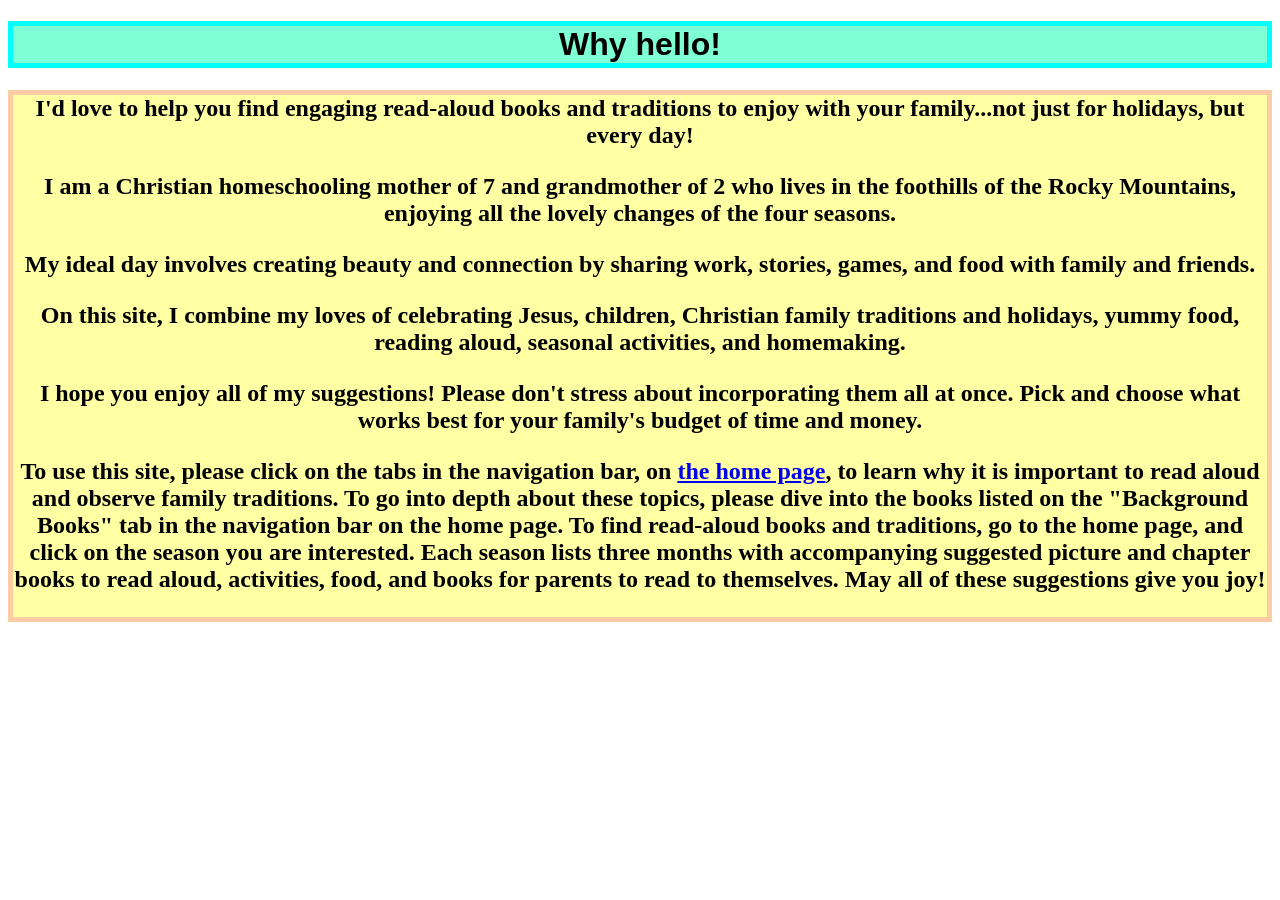
<file: about.html>
<!DOCTYPE html>
<html lang="en">
    <head>
        <meta charset="UTF-8">
        <meta http-equiv="X-UA-Compatible" content="IE=edge">
        <meta name="viewport" content="width=device-width, initial-scale=1.0">
        <link rel="stylesheet" href="style.css">
        <title>about me page</title>
    
    </head>
<body>
        <header>
             <style>
                 h1
                {
                    border-width: 5px;
                    border-style: solid;
                    background-color: aquamarine;
                    border-color: aqua;
                    font-size: 120 px;
                    font-family: 'Ludida Bright'
                    text-align: center;
                    }
            </style>
        
        
            <div class="welcome">
                <h1>Why hello! </h1>
            
            </div>
        </header>    
        <main> 
          <style>
            h2
            {
                border-width: 5px;
                border-style: solid;
                border-color: #FFCBA4;
                font-size: 54 px;
                font-family: Palatino,Palatino Linotype,Palatino LT STD,Book Antiqua,Georgia,serif; 
                text-align: center;
                }
            </style>
        <div class="me">
            <h2> I'd love to help you find engaging read-aloud books and traditions to enjoy with your family...not just for holidays, but every day!</p><p> I am a Christian homeschooling mother of 7 and grandmother of 2 who lives in the foothills of the Rocky Mountains, enjoying all the lovely changes of the four seasons.</p><p>My ideal day involves creating beauty and connection by sharing work, stories, games, and food with family and friends.</p>
            <p>On this site, I combine my loves of celebrating Jesus, children, Christian family traditions and holidays, yummy food, reading aloud, seasonal activities, and homemaking.</p>
            <p>I hope you enjoy all of my suggestions! Please don't stress about incorporating them all at once. Pick and choose what works best for your family's budget of time and money.</p>
            <p>To use this site, please click on the tabs in the navigation bar, on <a href="index.html">the home page</a>, to learn why it is important to read aloud and observe family traditions. To go into depth about these topics, please dive into the books listed on the "Background Books" tab in the navigation bar on the home page. To find read-aloud books and traditions, go to the home page, and click on the season you are interested. Each season lists three months with accompanying suggested picture and chapter books to read aloud, activities, food, and books for parents to read to themselves. May all of these suggestions give you joy!</h2>
            </h2>  
        </div>
    </main>
</body>
</html>
</file>
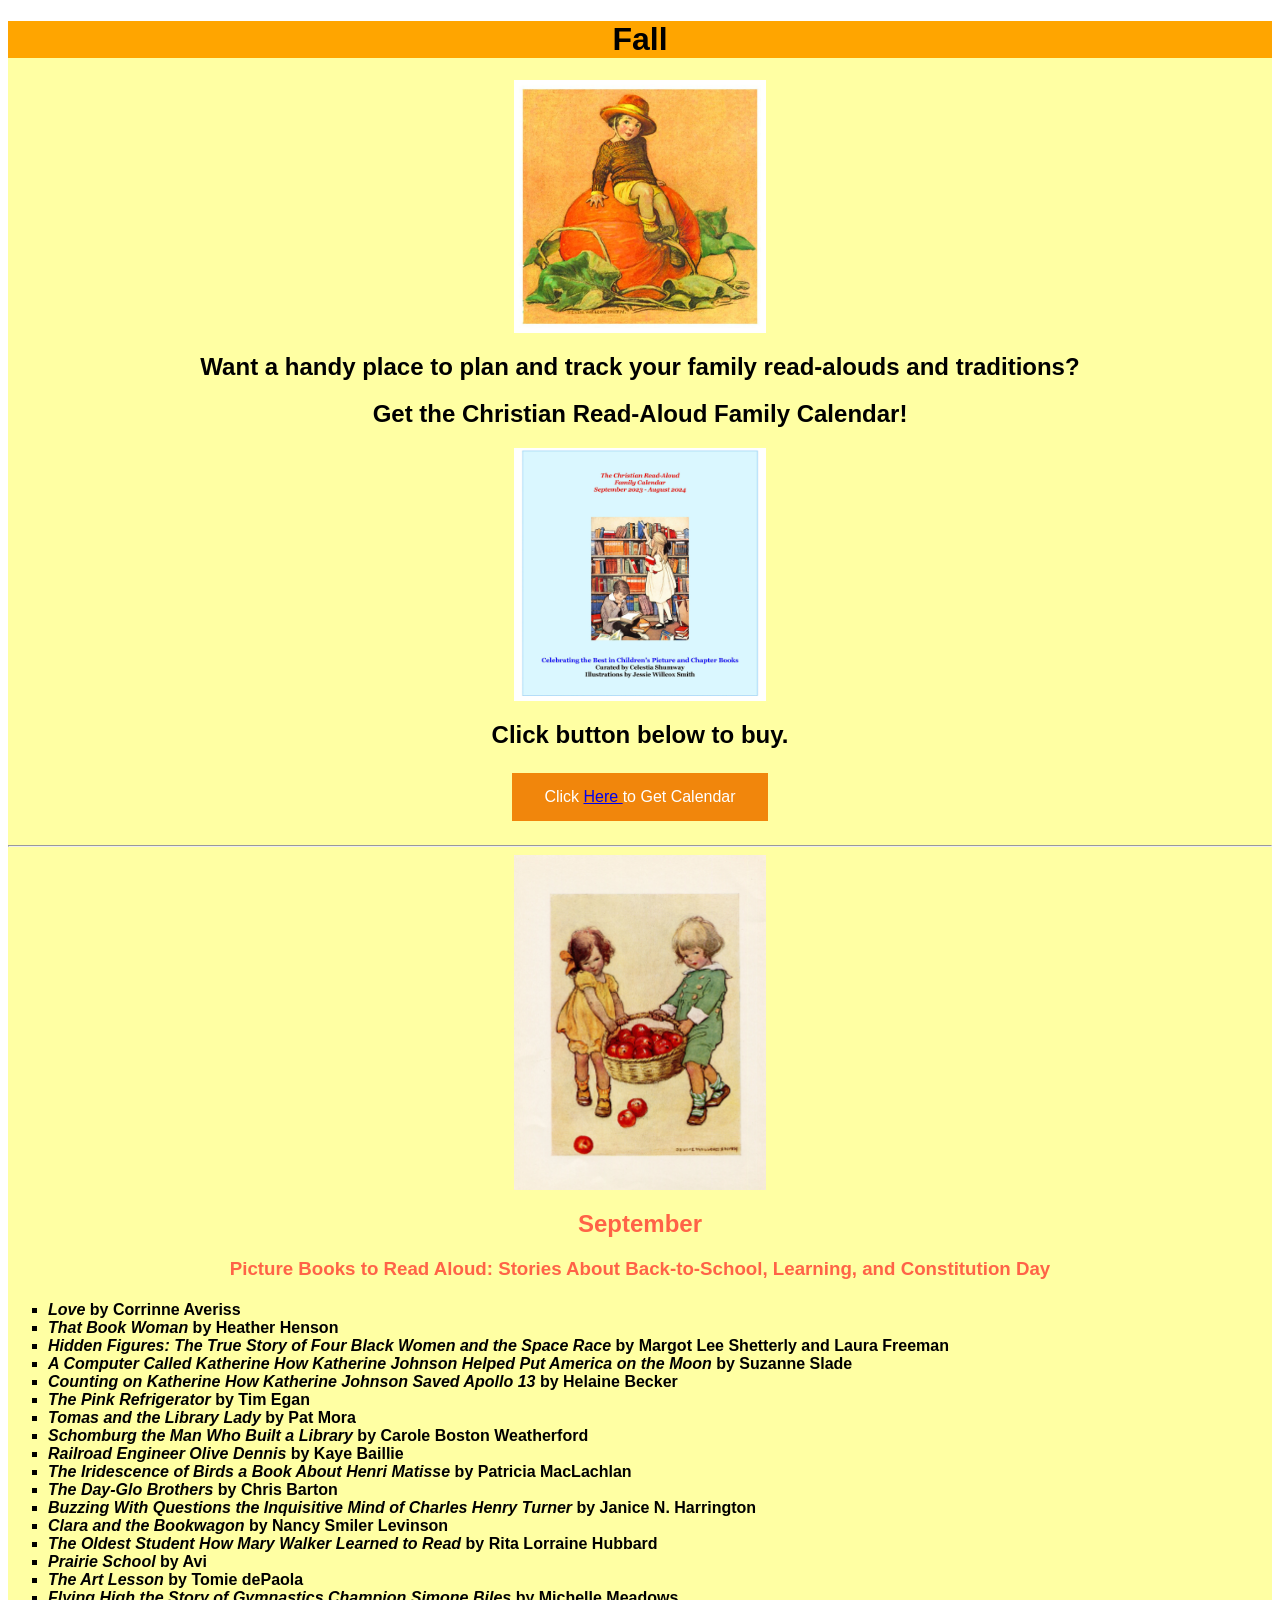
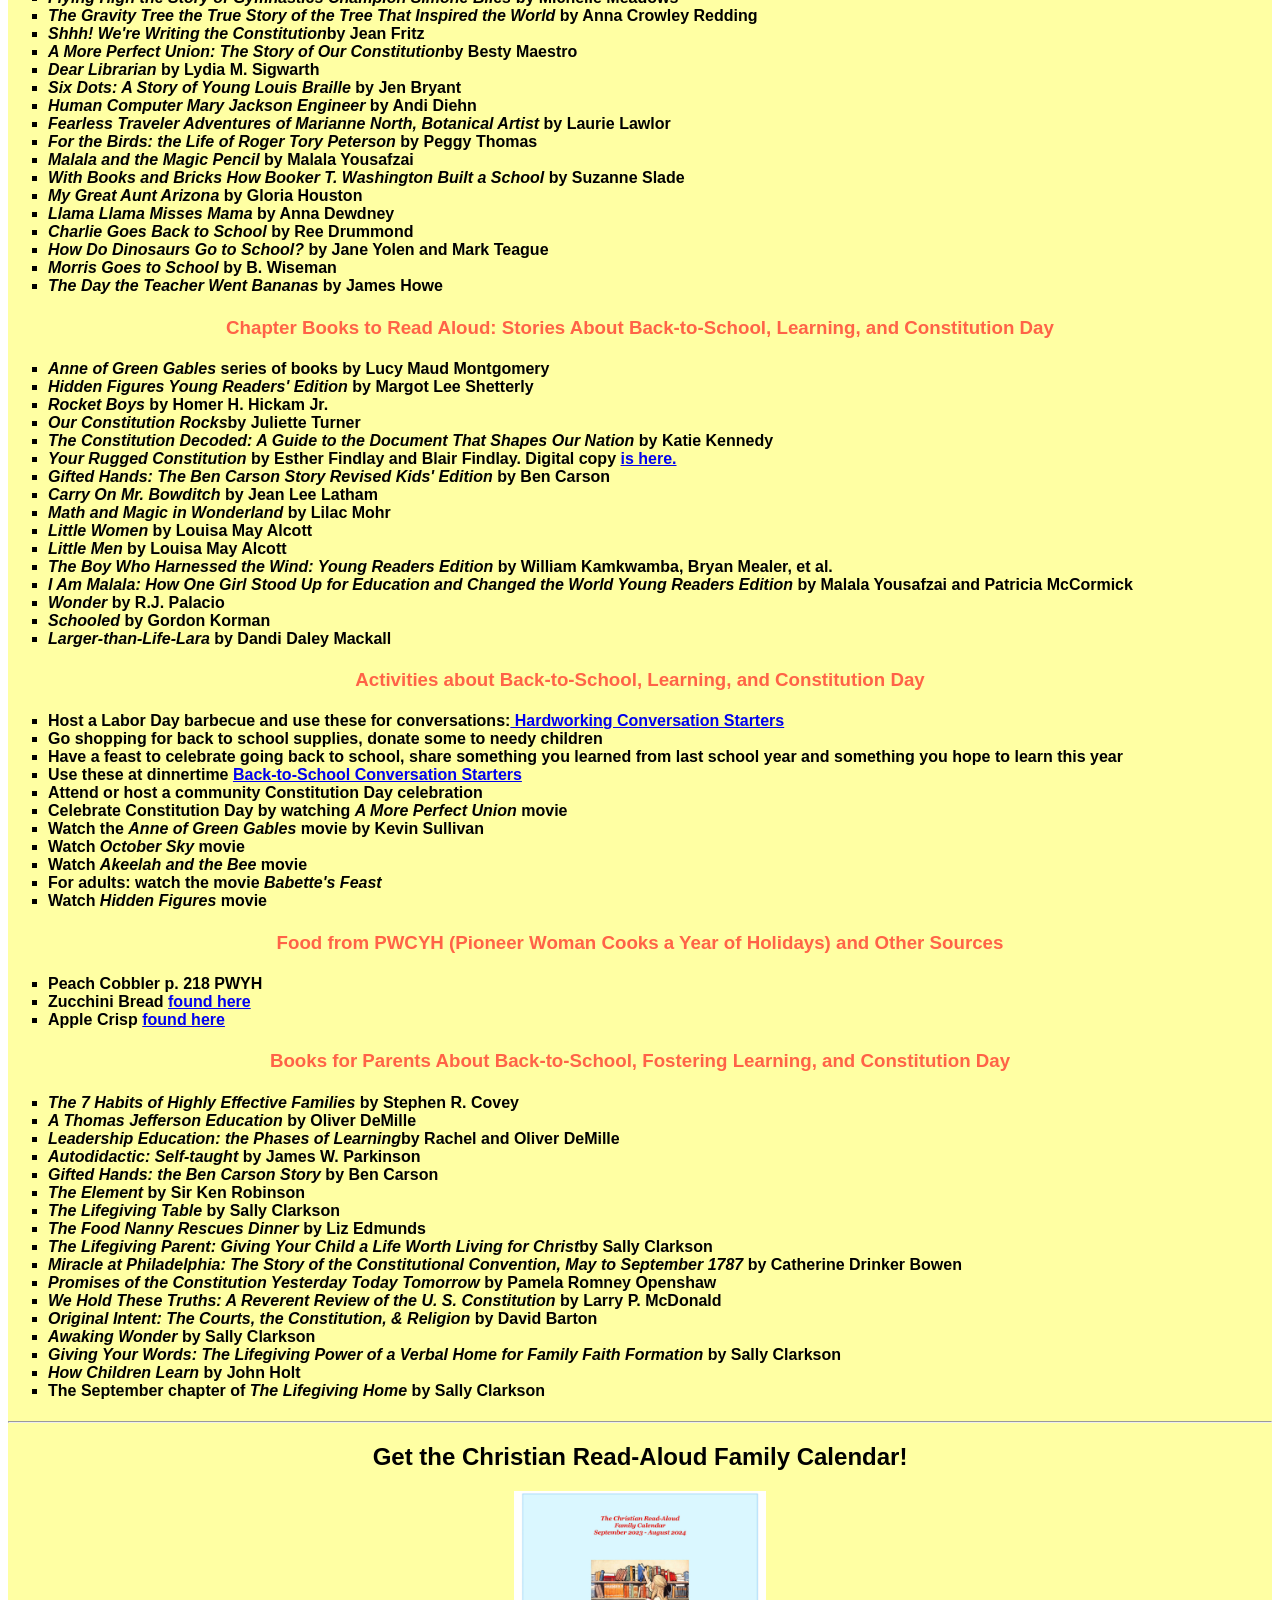
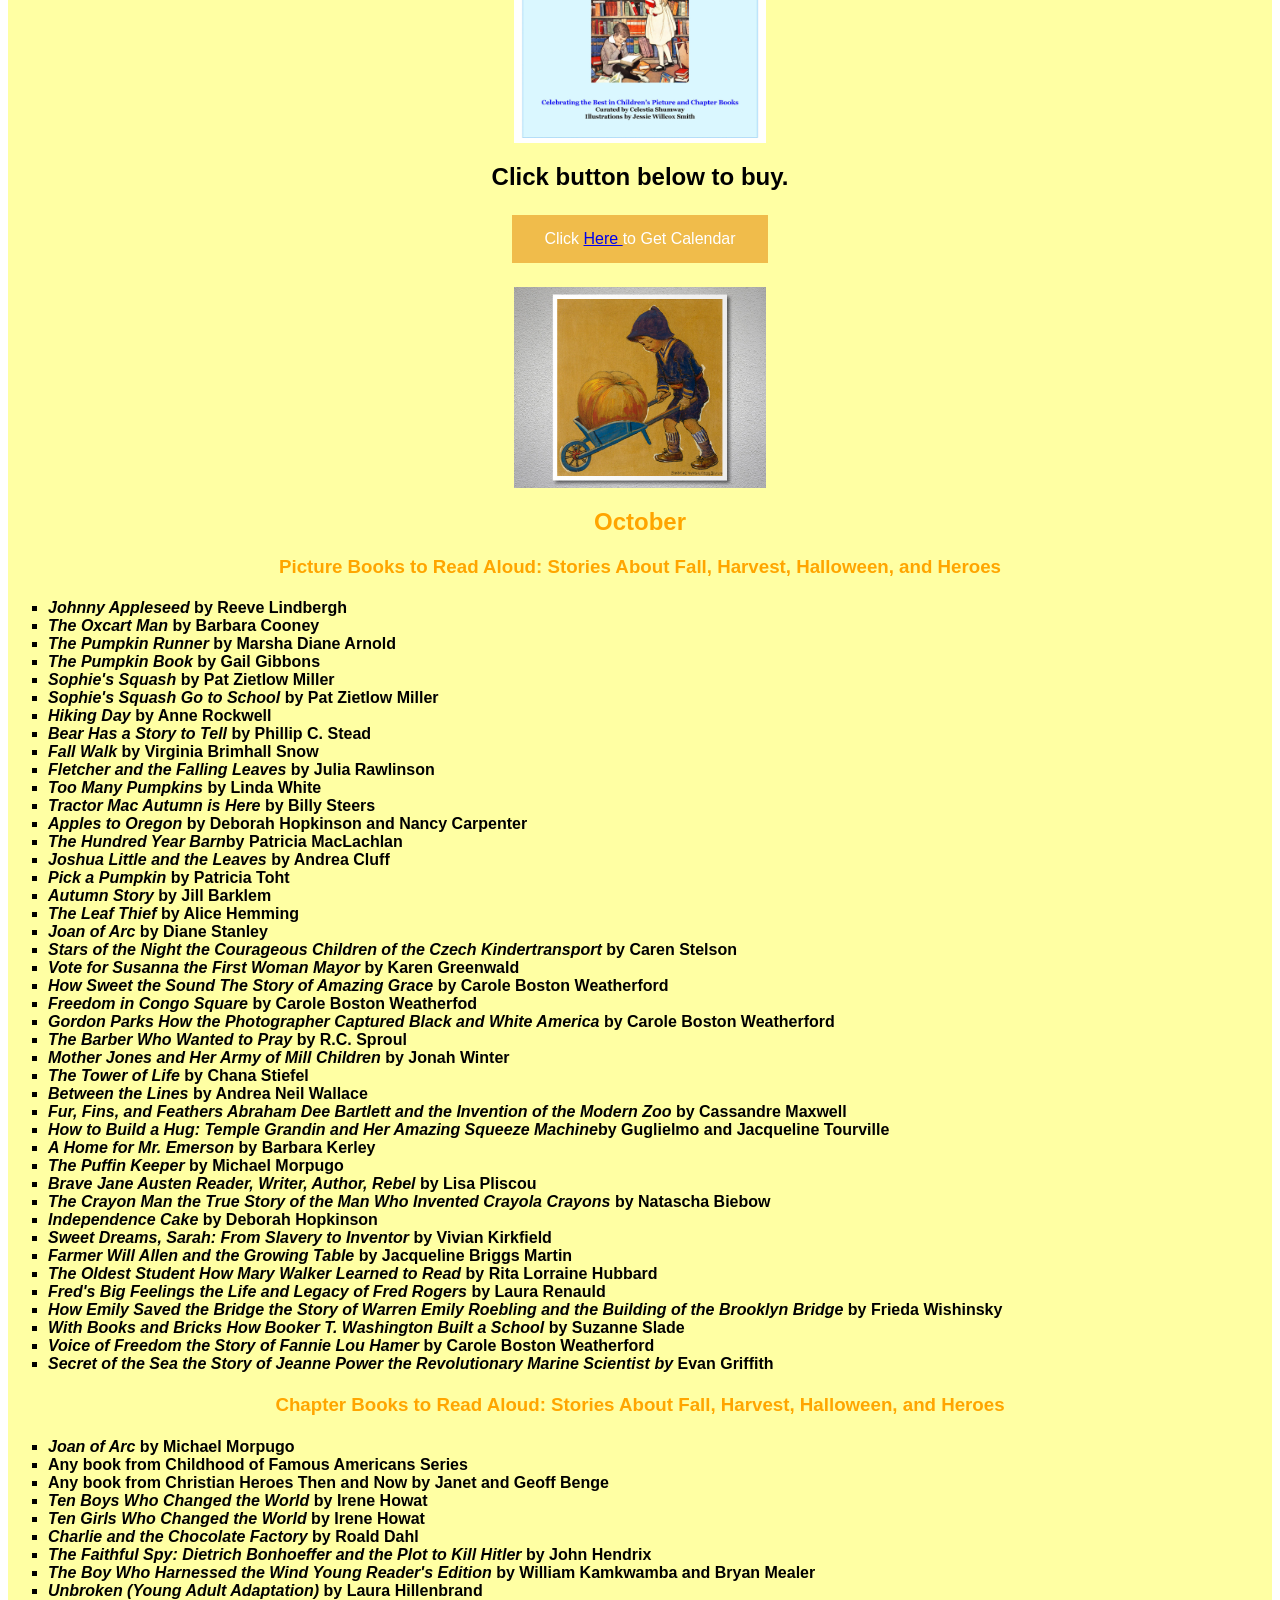
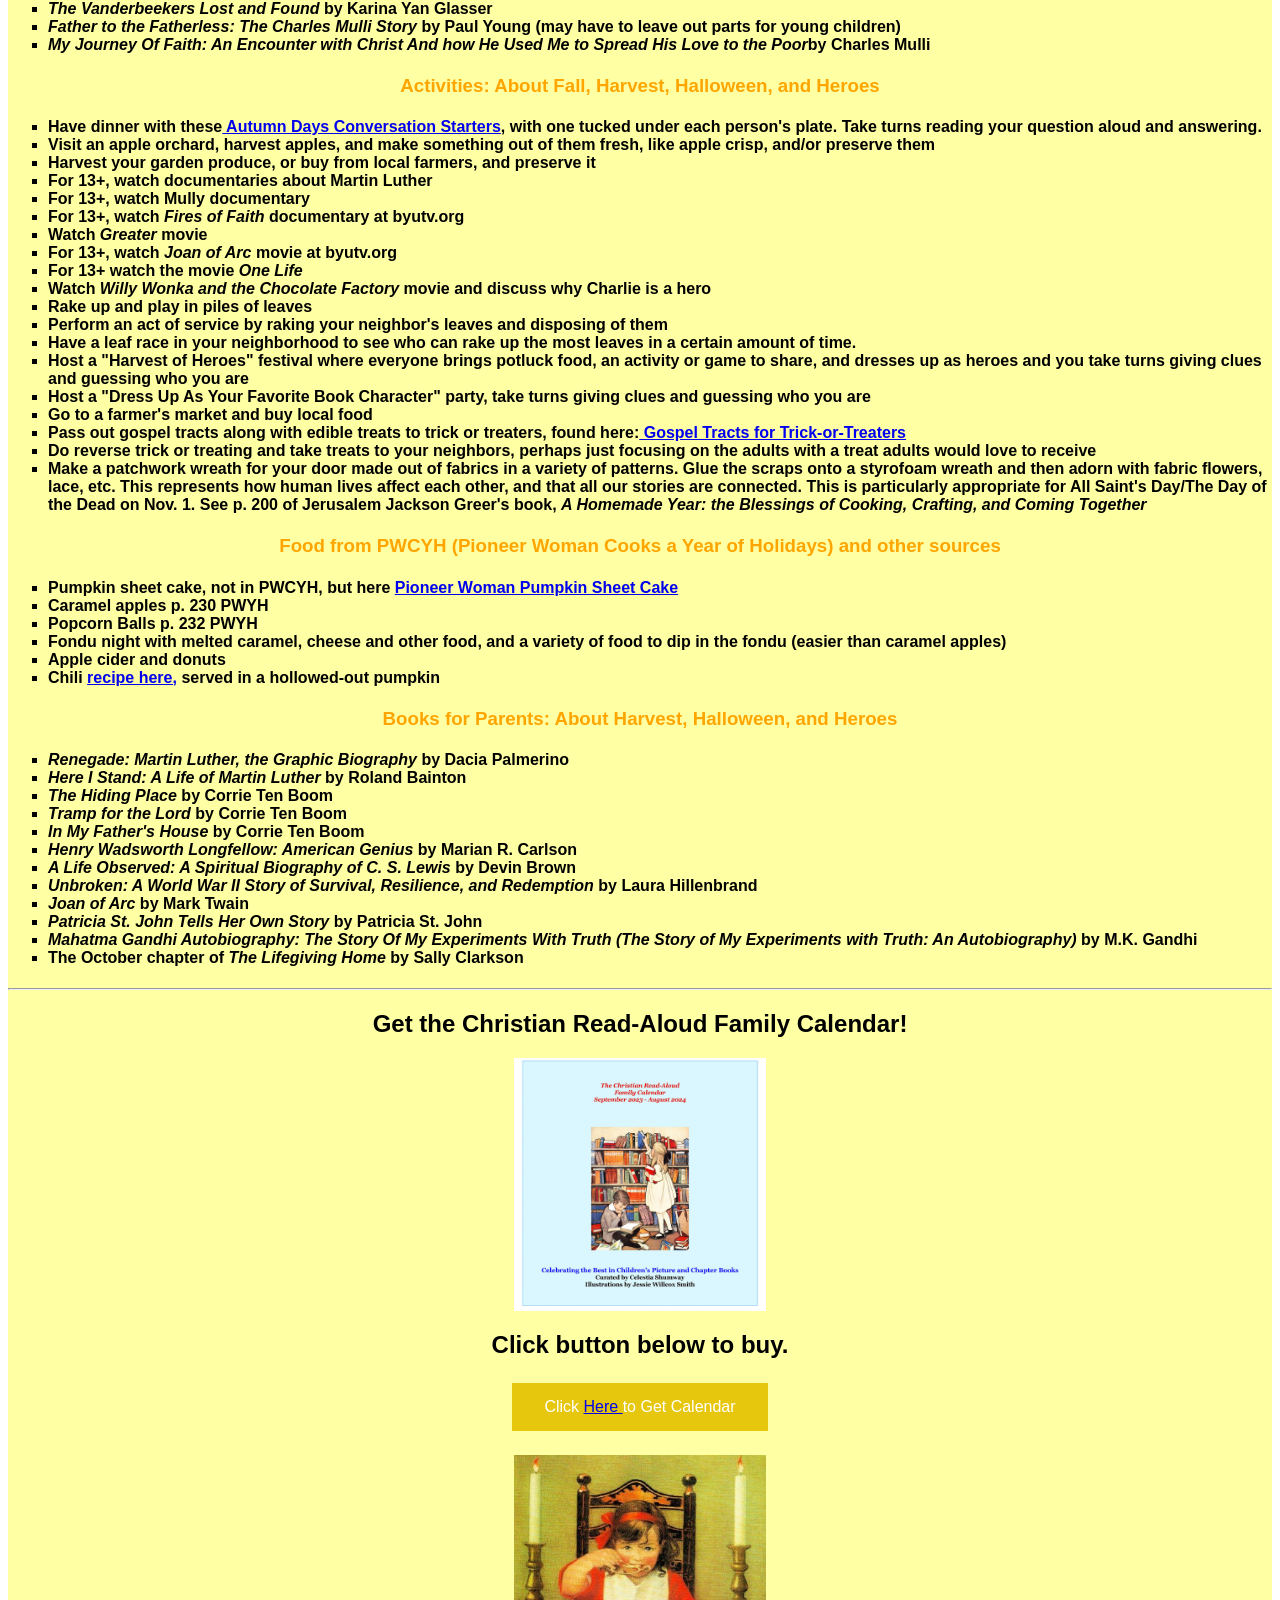
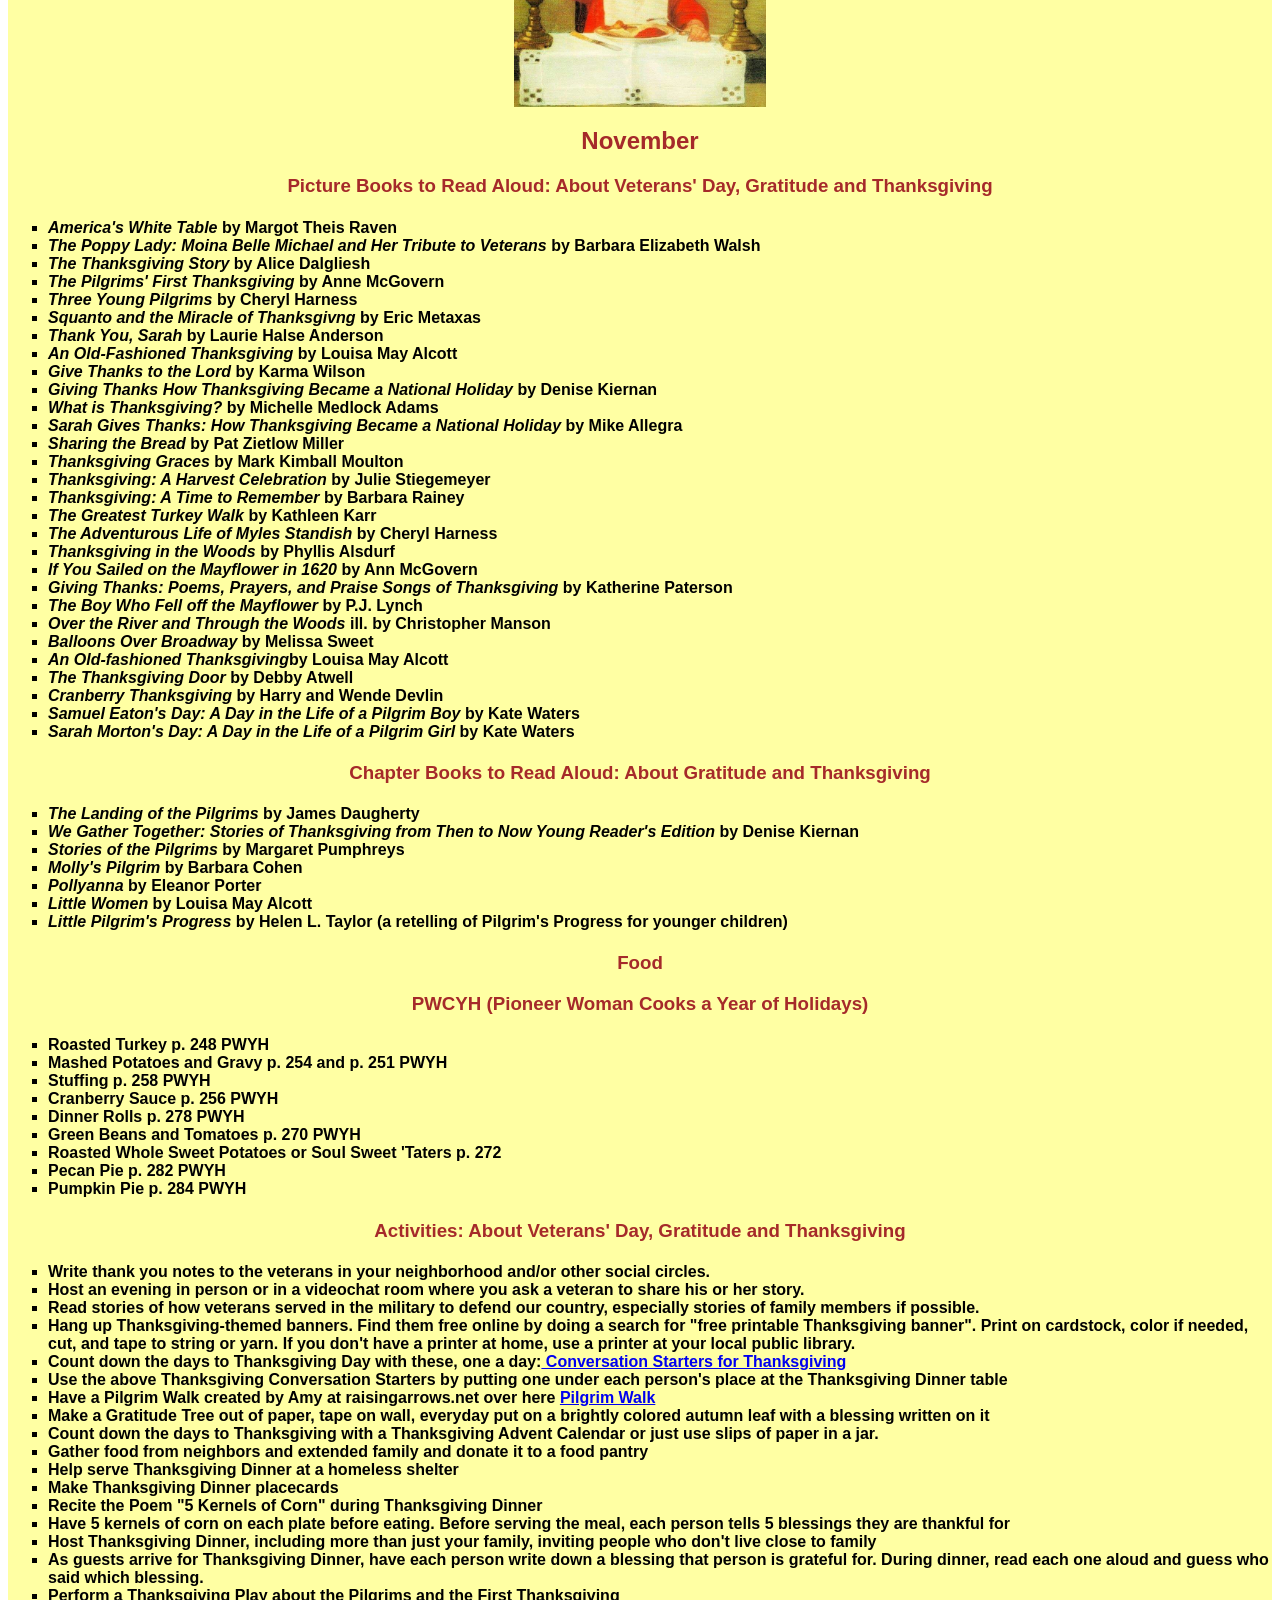
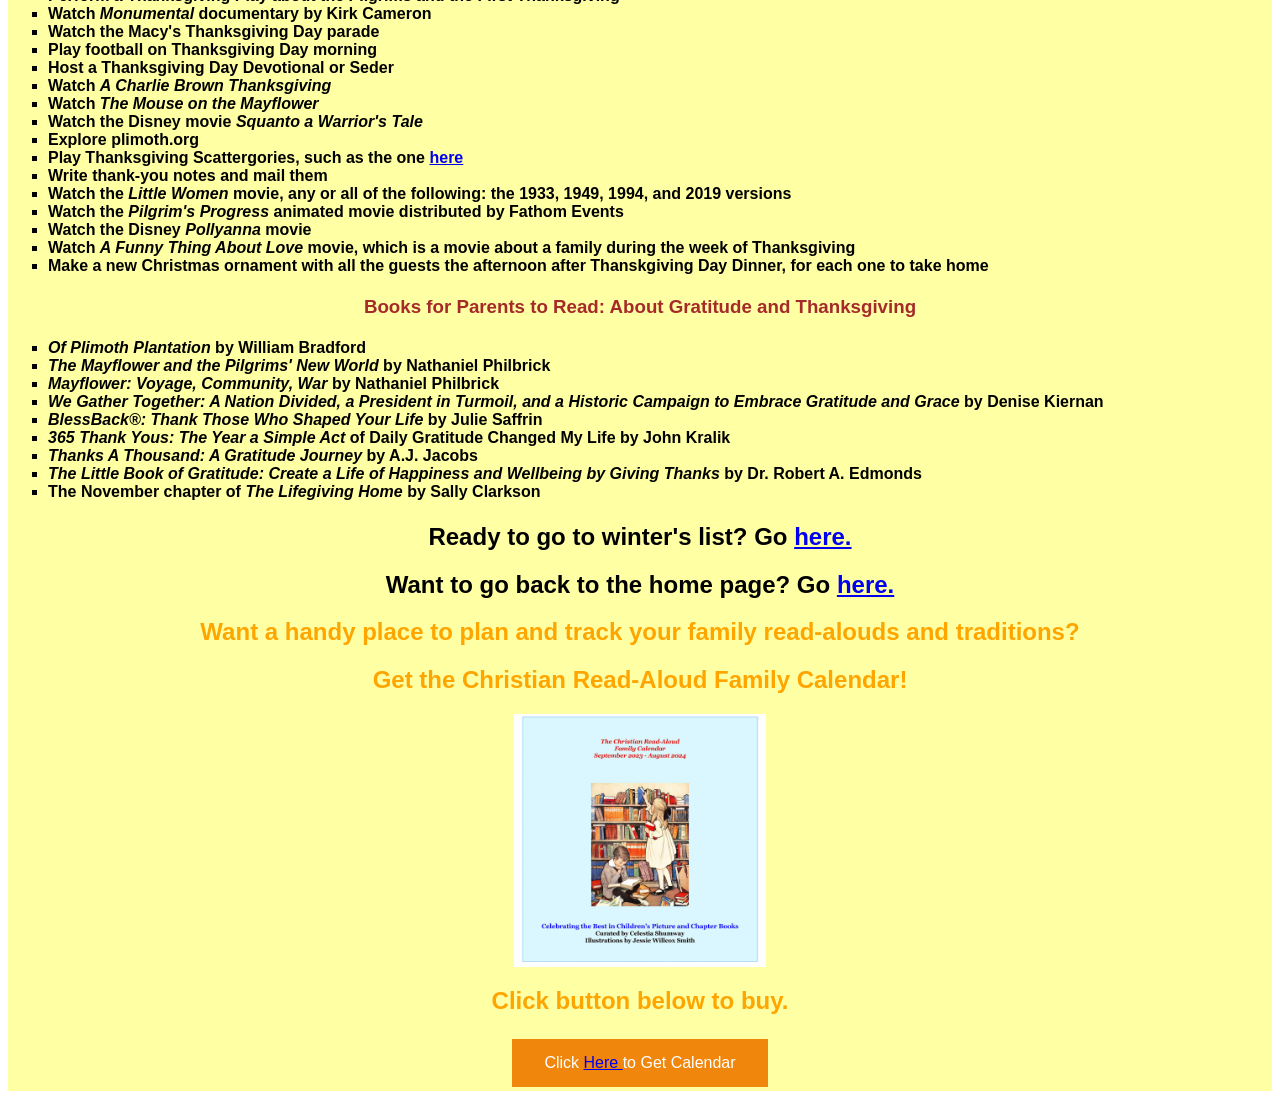
<file: fall.html>
<!DOCTYPE html>
<html lang="en">
<head>
    <meta charset="UTF-8">
    <meta http-equiv="X-UA-Compatible" content="IE=edge">
    <meta name="viewport" content="width=device-width, initial-scale=1.0">
    <title>Document</title>
    <link rel="stylesheet" href="style.css">
</head>
<body>
   
   <div class="month-page">
   <h1 style="background-color:orange;">Fall</style></h1>
      <img class="month-picture" src="./Images/boyonpumpkin.jpg">
      <h2>Want a handy place to plan and track your family read-alouds and traditions?</h2>
        <h2>Get the Christian Read-Aloud Family Calendar!</h2>
        
        <h2><img class="month-picture" src="./Images/calendar cover image.jpg"></h2>
        <h2>Click button below to buy.</h2>
        <h2><style>.button7 {background-color: #f1860c;} </style></h2>
        <h2><button class="button button7">Click <a href="https://www.byustore.com/9781611661972-YMTNF-Christian-Read-Aloud-Family-Calendar-SS">Here </a> to Get Calendar</button></h2>
   <hr>
   <img class="month-picture" src="./Images/jwsboyandgirlwithapples.jpg" alt="boy and girl carrying apples">
   <h2 style="color:tomato;"> September </style></h2>
   <h3 style="color:tomato;"> Picture Books to Read Aloud: Stories About Back-to-School, Learning, and Constitution Day </style></h3>
      <h4>
         <style>
            ul.a {
              list-style-type: square;
            }
         </style>
            <ul class ="a">
            <li><em>Love</em> by Corrinne Averiss</li>   
            <li><em>That Book Woman</em> by Heather Henson</li>
            <li><em>Hidden Figures: The True Story of Four Black Women and the Space Race</em> by Margot Lee Shetterly and Laura Freeman </li>
            <li><em>A Computer Called Katherine How Katherine Johnson Helped Put America on the Moon</em> by Suzanne Slade</li>
            <li><em>Counting on Katherine How Katherine Johnson Saved Apollo 13</em> by Helaine Becker</li>
            <li><em>The Pink Refrigerator</em> by Tim Egan</li>
            <li><em>Tomas and the Library Lady</em> by Pat Mora</li>
            <li><em>Schomburg the Man Who Built a Library</em> by Carole Boston Weatherford</li>
            <li><em>Railroad Engineer Olive Dennis</em> by Kaye Baillie</li>
            <li><em>The Iridescence of Birds a Book About Henri Matisse</em> by Patricia MacLachlan</li>
            <li><em>The Day-Glo Brothers</em> by Chris Barton</li>
            <li><em>Buzzing With Questions the Inquisitive Mind of Charles Henry Turner</em> by Janice N. Harrington</li>
            <li><em>Clara and the Bookwagon</em> by Nancy Smiler Levinson</li>
            <li><em>The Oldest Student How Mary Walker Learned to Read</em> by Rita Lorraine Hubbard</li>
            <li><em>Prairie School</em> by Avi</li>
            <li><em>The Art Lesson</em> by Tomie dePaola</li>
            <li><em>Flying High the Story of Gymnastics Champion Simone Biles</em> by Michelle Meadows </li>
            <li><em>The Gravity Tree the True Story of the Tree That Inspired the World</em> by Anna Crowley Redding</li>
            <li><em>Shhh! We're Writing the Constitution</em>by Jean Fritz</li>
            <li><em>A More Perfect Union: The Story of Our Constitution</em>by Besty Maestro</li>
            <li><em>Dear Librarian</em> by Lydia M. Sigwarth</li>
            <li><em>Six Dots: A Story of Young Louis Braille</em> by Jen Bryant</li>
            <li><em>Human Computer Mary Jackson Engineer</em> by Andi Diehn</li>
            <li><em>Fearless Traveler Adventures of Marianne North, Botanical Artist</em> by Laurie Lawlor</li>
            <li><em>For the Birds: the Life of Roger Tory Peterson</em> by Peggy Thomas</li>
            <li><em>Malala and the Magic Pencil</em> by Malala Yousafzai</li>
            <li><em>With Books and Bricks How Booker T. Washington Built a School</em> by Suzanne Slade</li>
            <li><em>My Great Aunt Arizona</em> by Gloria Houston</li>
            <li><em>Llama Llama Misses Mama</em> by Anna Dewdney</em></li>
            <li><em>Charlie Goes Back to School</em> by Ree Drummond</em></li>
            <li><em>How Do Dinosaurs Go to School?</em> by Jane Yolen and Mark Teague</li>
            <li><em>Morris Goes to School</em> by B. Wiseman</li>
            <li><em>The Day the Teacher Went Bananas</em> by James Howe</li>
         </ul>
</h4>

   <h3 style="color:tomato;"> Chapter Books to Read Aloud: Stories About Back-to-School, Learning, and Constitution Day </style></h3>
   <h4>
      <style>
         ul.a {
           list-style-type: square;
         }
      </style>
         <ul class ="a">
            <li><em>Anne of Green Gables</em> series of books by Lucy Maud Montgomery</li>
            <li><em>Hidden Figures Young Readers' Edition</em> by Margot Lee Shetterly</li>
            <li><em>Rocket Boys</em> by Homer H. Hickam Jr.</li>
            <li><em>Our Constitution Rocks</em>by Juliette Turner</li>
            <li><em>The Constitution Decoded: A Guide to the Document That Shapes Our Nation</em> by Katie Kennedy</li>
            <li><em>Your Rugged Constitution</em> by Esther Findlay and Blair Findlay. Digital copy <a href="https://archive.org/details/yourruggedconsti00unit/page/68/mode/2up">is here.</a></li>
            <li><em>Gifted Hands: The Ben Carson Story Revised Kids' Edition</em> by Ben Carson</li>
            <li><em>Carry On Mr. Bowditch</em> by Jean Lee Latham</li>
            <li><em>Math and Magic in Wonderland</em> by Lilac Mohr</li>
            <li><em>Little Women</em> by Louisa May Alcott</li>
            <li><em>Little Men</em> by Louisa May Alcott</li>
            <li><em>The Boy Who Harnessed the Wind: Young Readers Edition</em>
                  by William Kamkwamba, Bryan Mealer, et al.</li>
            <li><em>I Am Malala: How One Girl Stood Up for Education and Changed the World Young Readers Edition
            </em> by Malala Yousafzai and Patricia McCormick </li>
            <li><em>Wonder</em> by R.J. Palacio</li> 
            <li><em>Schooled</em> by Gordon Korman</li> 
            <li><em>Larger-than-Life-Lara</em> by Dandi Daley Mackall</li> 
         </ul>

   </h4>
   <h3 style="color:tomato;"> Activities about Back-to-School, Learning, and Constitution Day </style></h3>
   <h4> 
   <ul class ="a">
      <li>Host a Labor Day barbecue and use these for conversations:<a href="https://www.flandersfamily.info/web/2021/07/14/hardworking-conversation-starters/"> Hardworking Conversation Starters</a></li>
      <li>Go shopping for back to school supplies, donate some to needy children </li>
      <li>Have a feast to celebrate going back to school, share something you learned from last school year and something you hope to learn this year</li>
      <li>Use these at dinnertime <a href="https://www.flandersfamily.info/web/2021/08/03/back-to-school-conversation-starters/"> Back-to-School Conversation Starters</a></li> 
      <li>Attend or host a community Constitution Day celebration</li>
      <li>Celebrate Constitution Day by watching <em>A More Perfect Union</em> movie</li>
      <li>Watch the <em>Anne of Green Gables</em> movie by Kevin Sullivan</li>
      <li>Watch <em>October Sky</em> movie</li>
      <li>Watch <em>Akeelah and the Bee</em> movie</li>
      <li>For adults: watch the movie <em>Babette's Feast</em></li>
      <li>Watch <em>Hidden Figures</em> movie</li>
   </ul>
      </h4>
   <h3 style="color:tomato;"><p>Food from PWCYH (Pioneer Woman Cooks a Year of Holidays) and Other Sources</p></style></h3>
      <h4>
      <ul class ="a">  
      <li>Peach Cobbler p. 218 PWYH</li>
      <li>Zucchini Bread <a href="https://www.thepioneerwoman.com/food-cooking/recipes/a36821193/zucchini-bread-recipe/">found here</a></li>
      <li>Apple Crisp <a href="https://www.foodnetwork.com/recipes/ree-drummond/go-to-apple-crisp-12322062/">found here</a> </li>
      </ul>
   </h4>
   <h3 style="color:tomato;"> Books for Parents About Back-to-School, Fostering Learning, and Constitution Day </style></h3>
   <h4>
      <ul class ="a">
      <li><em>The 7 Habits of Highly Effective Families</em> by Stephen R. Covey</li>
      <li><em>A Thomas Jefferson Education</em> by Oliver DeMille</li>
      <li><em>Leadership Education: the Phases of Learning</em>by Rachel and Oliver DeMille</li>
      <li><em>Autodidactic: Self-taught</em> by James W. Parkinson </li>
      <li><em>Gifted Hands: the Ben Carson Story</em> by Ben Carson</li>
      <li><em>The Element</em> by Sir Ken Robinson</li>
      <li><em>The Lifegiving Table</em> by Sally Clarkson</li>
      <li><em>The Food Nanny Rescues Dinner</em> by Liz Edmunds</li>
      <li><em>The Lifegiving Parent: Giving Your Child a Life Worth Living for Christ</em>by Sally Clarkson</li>
      <li><em>Miracle at Philadelphia: The Story of the Constitutional Convention, May to September 1787</em> by Catherine Drinker Bowen</li>
      <li><em>Promises of the Constitution Yesterday Today Tomorrow</em> by Pamela Romney Openshaw</li>
      <li><em>We Hold These Truths: A Reverent Review of the U. S. Constitution</em> by Larry P. McDonald</li>
      <li><em>Original Intent: The Courts, the Constitution, & Religion</em> by David Barton</li>
      <li><em>Awaking Wonder</em> by Sally Clarkson</li>
      <li><em>Giving Your Words: The Lifegiving Power of a Verbal Home for Family Faith Formation</em> by Sally Clarkson</li>
      <li><em>How Children Learn</em> by John Holt</li>
      <li>The September chapter of<em> The Lifegiving Home</em> by Sally Clarkson</li>
      </ul>
   </h4>
<hr>
      <h2>Get the Christian Read-Aloud Family Calendar!</h2>
        <h2><img class="month-picture" src="./Images/calendar cover image.jpg"></h2>
        <h2>Click button below to buy.</h2>
        <h2><style>.button8 {background-color: #f0bc4b;} </style></h2>
        <h2><button class="button button8">Click <a href ="https://www.byustore.com/9781611661972-YMTNF-Christian-Read-Aloud-Family-Calendar-SS"> Here </a>to Get Calendar</button></h2>
        <img class="month-picture" src="./Images/jwsboypumpkinwheelbarrow.jpg" alt="boy with wheelbarrow">
        <h2 style="color:orange;">October</style></h2>
        <h3 style="color:orange;">Picture Books to Read Aloud: Stories About Fall, Harvest, Halloween, and Heroes </style></h3>
   <h4>
      <ul class ="a">
      <li><em>Johnny Appleseed</em> by Reeve Lindbergh</li>
      <li><em>The Oxcart Man</em> by Barbara Cooney</li>
      <li><em>The Pumpkin Runner</em> by Marsha Diane Arnold</li>
      <li><em>The Pumpkin Book</em> by Gail Gibbons</li>
      <li><em>Sophie's Squash</em> by Pat Zietlow Miller</li>
      <li><em>Sophie's Squash Go to School</em> by Pat Zietlow Miller</li>
      <li><em>Hiking Day</em> by Anne Rockwell</li>
      <li><em>Bear Has a Story to Tell</em> by Phillip C. Stead</li>
      <li><em>Fall Walk</em> by Virginia Brimhall Snow</li>
      <li><em>Fletcher and the Falling Leaves</em> by Julia Rawlinson</li>
      <li><em>Too Many Pumpkins</em> by Linda White</li>
      <li><em>Tractor Mac Autumn is Here</em> by Billy Steers</li>
      <li><em>Apples to Oregon</em> by Deborah Hopkinson and Nancy Carpenter</li>
      <li><em>The Hundred Year Barn</em>by Patricia MacLachlan</li>
      <li><em>Joshua Little and the Leaves</em> by Andrea Cluff</li>
      <li><em>Pick a Pumpkin</em> by Patricia Toht</li>
      <li><em>Autumn Story</em> by Jill Barklem</li>
      <li><em>The Leaf Thief</em> by Alice Hemming</li>
      <li><em>Joan of Arc</em> by Diane Stanley</li>
      <li><em>Stars of the Night the Courageous Children of the Czech Kindertransport</em> by Caren Stelson</li>
      <li><em>Vote for Susanna the First Woman Mayor</em> by Karen Greenwald</li>
      <li><em>How Sweet the Sound The Story of Amazing Grace</em> by Carole Boston Weatherford</li>
      <li><em>Freedom in Congo Square</em> by Carole Boston Weatherfod</li>
      <li><em>Gordon Parks How the Photographer Captured Black and White America</em> by Carole Boston Weatherford</li>
      <li><em>The Barber Who Wanted to Pray</em> by R.C. Sproul</li>
      <li><em>Mother Jones and Her Army of Mill Children</em> by Jonah Winter</li>
      <li><em>The Tower of Life</em> by Chana Stiefel</li>
      <li><em>Between the Lines</em> by Andrea Neil Wallace</li>
      <li><em>Fur, Fins, and Feathers Abraham Dee Bartlett and the Invention of the Modern Zoo</em> by Cassandre Maxwell</li>
      <li><em>How to Build a Hug: Temple Grandin and Her Amazing Squeeze Machine</em>by Guglielmo and Jacqueline Tourville</li>
      <li><em>A Home for Mr. Emerson</em> by Barbara Kerley</li>
      <li><em>The Puffin Keeper</em> by Michael Morpugo</li>
      <li><em>Brave Jane Austen Reader, Writer, Author, Rebel</em> by Lisa Pliscou</li>
      <li><em>The Crayon Man the True Story of the Man Who Invented Crayola Crayons</em> by Natascha Biebow</li>
      <li><em>Independence Cake</em> by Deborah Hopkinson</li>
      <li><em>Sweet Dreams, Sarah: From Slavery to Inventor</em> by Vivian Kirkfield</li>
      <li><em>Farmer Will Allen and the Growing Table</em> by Jacqueline Briggs Martin</li>
      <li><em>The Oldest Student How Mary Walker Learned to Read</em> by Rita Lorraine Hubbard</li>
      <li><em>Fred's Big Feelings the Life and Legacy of Fred Rogers</em> by Laura Renauld</li>
      <li><em>How Emily Saved the Bridge the Story of Warren Emily Roebling and the Building of the Brooklyn Bridge</em> by Frieda Wishinsky</li>
      <li><em>With Books and Bricks How Booker T. Washington Built a School</em> by Suzanne Slade</li>
      <li><em>Voice of Freedom the Story of Fannie Lou Hamer</em> by Carole Boston Weatherford</li>
      <li><em>Secret of the Sea the Story of Jeanne Power the Revolutionary Marine Scientist by</em> Evan Griffith</li>
      </ul>
   </h4>
   <h3 style="color:orange;">Chapter Books to Read Aloud: Stories About Fall, Harvest, Halloween, and Heroes</h3>
<h4>
   <ul class ="a">
   <li><em>Joan of Arc</em> by Michael Morpugo</li>
   <li>Any book from Childhood of Famous Americans Series</li>
   <li>Any book from Christian Heroes Then and Now by Janet and Geoff Benge</li>
   <li><em>Ten Boys Who Changed the World</em> by Irene Howat</li>
   <li><em>Ten Girls Who Changed the World</em> by Irene Howat</li>
   <li><em>Charlie and the Chocolate Factory</em> by Roald Dahl</li>
   <li><em>The Faithful Spy: Dietrich Bonhoeffer and the Plot to Kill Hitler</em> by John Hendrix</li>
   <li><em>The Boy Who Harnessed the Wind Young Reader's Edition</em> by William Kamkwamba and Bryan Mealer</li>
   <li><em>Unbroken (Young Adult Adaptation)</em> by Laura Hillenbrand</li>
   <li><em>The Vanderbeekers Lost and Found</em> by Karina Yan Glasser</li>
   <li><em>Father to the Fatherless: The Charles Mulli Story</em> by Paul Young (may have to leave out parts for young children)</li>
   <li><em>My Journey Of Faith: An Encounter with Christ And how He Used Me to Spread His Love to the Poor</em>by Charles Mulli</li>
</ul>
</h4>
<h3 style="color:orange;">Activities: About Fall, Harvest, Halloween, and Heroes</h3>
<h4>
   <ul class="a">
   <li>Have dinner with these<a href="https://www.flandersfamily.info/web/2021/09/22/autumn-days-conversation-starters/"> Autumn Days Conversation Starters</a>, with one tucked under each person's plate. Take turns reading your question aloud and answering.
   <li>Visit an apple orchard, harvest apples, and make something out of them fresh, like apple crisp, and/or preserve them</li>
   <li>Harvest your garden produce, or buy from local farmers, and preserve it</li>
   <li>For 13+, watch documentaries about Martin Luther</li>
   <li>For 13+, watch Mully documentary</li>
   <li>For 13+, watch <em>Fires of Faith</em> documentary at byutv.org</li>
   <li>Watch <em>Greater</em> movie</li>
   <li>For 13+, watch <em>Joan of Arc</em> movie at byutv.org</li>
   <li>For 13+ watch the movie <em>One Life</em></li>
   <li>Watch <em>Willy Wonka and the Chocolate Factory</em> movie and discuss why Charlie is a hero
   <li>Rake up and play in piles of leaves</li>
   <li>Perform an act of service by raking your neighbor's leaves and disposing of them</li>
   <li>Have a leaf race in your neighborhood to see who can rake up the most leaves in a certain amount of time.</li>
   <li>Host a "Harvest of Heroes" festival where everyone brings potluck food, an activity or game to share, and dresses up as heroes and you take turns giving clues and guessing who you are</li>
   <li>Host a "Dress Up As Your Favorite Book Character" party, take turns giving clues and guessing who you are</li>
   <li>Go to a farmer's market and buy local food</li>
   <li>Pass out gospel tracts along with edible treats to trick or treaters, found here:<a href="https://www.flandersfamily.info/web/2017/10/21/no-fear-free-printable-halloween-tracts/"> Gospel Tracts for Trick-or-Treaters</a></li>
   <li>Do reverse trick or treating and take treats to your neighbors, perhaps just focusing on the adults with a treat adults would love to receive</li>
   <li>Make a patchwork wreath for your door made out of fabrics in a variety of patterns. Glue the scraps onto a styrofoam wreath and then adorn with fabric flowers, lace, etc. This represents how human lives affect each other, and that all our stories are connected. This is particularly appropriate for All Saint's Day/The Day of the Dead on Nov. 1. See p. 200 of Jerusalem Jackson Greer's book, <em>A Homemade Year: the Blessings of Cooking, Crafting, and Coming Together </em></li>
   </ul>
</h4>
<h3 style="color:orange;">Food from PWCYH (Pioneer Woman Cooks a Year of Holidays) and other sources</p></h3>
<h4>
   <ul class ="a">
   <li>Pumpkin sheet cake, not in PWCYH, but here <a href="https://www.thepioneerwoman.com/food-cooking/recipes/a11885/pumpkin-sheet-cake/">Pioneer Woman Pumpkin Sheet Cake</a></li>
   <li>Caramel apples p. 230 PWYH</li>
   <li>Popcorn Balls p. 232 PWYH</li>
   <li>Fondu night with melted caramel, cheese and other food, and a variety of food to dip in the fondu (easier than caramel apples)</li>
   <li>Apple cider and donuts</li>
   <li>Chili <a href="https://www.foodnetwork.com/recipes/ree-drummond/simple-perfect-chili-recipe-2107099"> recipe here,</a> served in a hollowed-out pumpkin</li>
   </ul>
</h4>
<h3 style="color:orange;">Books for Parents: About Harvest, Halloween, and Heroes</h3>
<h4>
   <ul class ="a">
   <li><em>Renegade: Martin Luther, the Graphic Biography</em> by Dacia Palmerino</li>
   <li><em>Here I Stand: A Life of Martin Luther</em> by Roland Bainton</li>
   <li><em>The Hiding Place</em> by Corrie Ten Boom</li>
   <li><em>Tramp for the Lord</em> by Corrie Ten Boom</li>
   <li><em>In My Father's House</em> by Corrie Ten Boom</li>
   <li><em>Henry Wadsworth Longfellow: American Genius</em> by Marian R. Carlson</li>
   <li><em>A Life Observed: A Spiritual Biography of C. S. Lewis</em> by Devin Brown</li>
   <li><em>Unbroken: A World War II Story of Survival, Resilience, and Redemption</em> by Laura Hillenbrand</li>
   <li><em>Joan of Arc</em> by Mark Twain</li>
   <li><em>Patricia St. John Tells Her Own Story</em> by Patricia St. John</li>
   <li><em>Mahatma Gandhi Autobiography: The Story Of My Experiments With Truth (The Story of My Experiments with Truth: An Autobiography)</em> by M.K. Gandhi</li>
   <li>The October chapter of <em>The Lifegiving Home</em> by Sally Clarkson</li>
   </ul>
</h4>
<hr>
         <h2>Get the Christian Read-Aloud Family Calendar!</h2>
        <h2><img class="month-picture" src="./Images/calendar cover image.jpg"></h2>
         <h2>Click button below to buy.</h2>
        <h2><style>.button9 {background-color: #e7c70e;} </style></h2>
        <h2><button class="button button9">Click <a href="https://www.byustore.com/9781611661972-YMTNF-Christian-Read-Aloud-Family-Calendar-SS">Here </a> to Get Calendar</button></h2>
        <img class="month-picture" src="./Images/jwsgirleatingdinner.jpg" alt="girl eating dinner">
        <h2 style="color:brown;"> November </style></h2>
        <h3 style="color:brown;"> Picture Books to Read Aloud: About Veterans' Day, Gratitude and Thanksgiving</style></h3>
    <h4>
      <ul class ="a">
      <li><em>America's White Table</em> by Margot Theis Raven</li> 
      <li><em>The Poppy Lady: Moina Belle Michael and Her Tribute to Veterans</em> by Barbara Elizabeth Walsh</li>
      <li><em>The Thanksgiving Story</em> by Alice Dalgliesh</li>  
      <li><em>The Pilgrims' First Thanksgiving</em> by Anne McGovern</li>
      <li><em>Three Young Pilgrims</em> by Cheryl Harness</li>
      <li><em>Squanto and the Miracle of Thanksgivng</em> by Eric Metaxas</li>
      <li><em>Thank You, Sarah</em> by Laurie Halse Anderson</li>
      <li><em>An Old-Fashioned Thanksgiving</em> by Louisa May Alcott</li>
      <li><em>Give Thanks to the Lord</em> by Karma Wilson </li>
      <li><em>Giving Thanks How Thanksgiving Became a National Holiday</em> by Denise Kiernan</li>
      <li><em>What is Thanksgiving?</em> by Michelle Medlock Adams</li>
      <li><em>Sarah Gives Thanks: How Thanksgiving Became a National Holiday</em> by Mike Allegra</li>
      <li><em>Sharing the Bread</em> by Pat Zietlow Miller</li>
      <li><em>Thanksgiving Graces</em> by Mark Kimball Moulton</li>
      <li><em>Thanksgiving: A Harvest Celebration</em> by Julie Stiegemeyer</li>
      <li><em>Thanksgiving: A Time to Remember</em> by Barbara Rainey</li>
      <li><em>The Greatest Turkey Walk</em> by Kathleen Karr</li>
      <li><em>The Adventurous Life of Myles Standish</em> by Cheryl Harness</li>
      <li><em>Thanksgiving in the Woods</em> by Phyllis Alsdurf </li>
      <li><em>If You Sailed on the Mayflower in 1620</em> by Ann McGovern</li>
      <li><em>Giving Thanks: Poems, Prayers, and Praise Songs of Thanksgiving</em> by Katherine Paterson</li>
      <li><em>The Boy Who Fell off the Mayflower</em> by P.J. Lynch</li>
      <li><em>Over the River and Through the Woods</em> ill. by Christopher Manson</li>
      <li><em>Balloons Over Broadway</em> by Melissa Sweet</li>
      <li><em>An Old-fashioned Thanksgiving</em>by Louisa May Alcott</li>
      <li><em>The Thanksgiving Door</em> by Debby Atwell </li>
      <li><em>Cranberry Thanksgiving</em> by Harry and Wende Devlin</li>
      <li><em>Samuel Eaton's Day: A Day in the Life of a Pilgrim Boy</em> by Kate Waters</li>
      <li><em>Sarah Morton's Day: A Day in the Life of a Pilgrim Girl</em> by Kate Waters</li>
      </ul>
      
    </h4>
    <h3 style="color:brown;"> Chapter Books to Read Aloud: About Gratitude and Thanksgiving</style></h3>
     <h4>
      <ul class ="a">
      <li><em>The Landing of the Pilgrims</em> by James Daugherty</li>
      <li><em>We Gather Together: Stories of Thanksgiving from Then to Now Young Reader's Edition</em> by Denise Kiernan</li>
      <li><em>Stories of the Pilgrims</em> by Margaret Pumphreys</li>
      <li><em>Molly's Pilgrim</em> by Barbara Cohen</li>
      <li><em>Pollyanna</em> by Eleanor Porter</li>
      <li><em>Little Women</em> by Louisa May Alcott</li>
      <li><em>Little Pilgrim's Progress</em> by Helen L. Taylor (a retelling of Pilgrim's Progress for younger children)</li>
      </ul>
   </h4>
   <h3 style="color:brown;"> Food<p> PWCYH (Pioneer Woman Cooks a Year of Holidays)</p></style></h3>
      <h4>
      <ul class ="a">
      <li>Roasted Turkey p. 248 PWYH</li>
      <li>Mashed Potatoes and Gravy p. 254 and p. 251 PWYH</li>
      <li>Stuffing p. 258 PWYH </li>
      <li>Cranberry Sauce p. 256 PWYH</li>
      <li>Dinner Rolls p. 278 PWYH </li>
      <li>Green Beans and Tomatoes p. 270 PWYH</li>
      <li>Roasted Whole Sweet Potatoes or Soul Sweet 'Taters p. 272</li>
      <li>Pecan Pie p. 282 PWYH</li>
      <li>Pumpkin Pie p. 284 PWYH</li>
      </ul>
      </h4>
   <h3 style="color:brown;"> Activities: About Veterans' Day, Gratitude and Thanksgiving</style></h3> 
    <h4>
      <ul class ="a">
      <li>Write thank you notes to the veterans in your neighborhood and/or other social circles.</li>
      <li>Host an evening in person or in a videochat room where you ask a veteran to share his or her story.</li>
      <li>Read stories of how veterans served in the military to defend our country, especially stories of family members if possible.</li>
      <li>Hang up Thanksgiving-themed banners. Find them free online by doing a search for "free printable Thanksgiving banner". Print on cardstock, color if needed, cut, and tape to string or yarn. If you don't have a printer at home, use a printer at your local public library.</li>
      <li>Count down the days to Thanksgiving Day with these, one a day:<font-size:12px><a href="https://www.flandersfamily.info/web/2020/11/02/conversation-starters-for-thanksgiving/"> Conversation Starters for Thanksgiving</a></li>
      <li>Use the above Thanksgiving Conversation Starters by putting one under each person's place at the Thanksgiving Dinner table</li>
      <li>Have a Pilgrim Walk created by Amy at raisingarrows.net over here <a href ="https://raisingarrows.net/thanksgiving-pilgrim-walk-activity-for-kids/">Pilgrim Walk</a></li>
      <li>Make a Gratitude Tree out of paper, tape on wall, everyday put on a brightly colored autumn leaf with a blessing written on it</li>
      <li>Count down the days to Thanksgiving with a <a href="https://www.wetalkofchrist.com/2011/11/thanksgiving-advent-calendar.html"></a>Thanksgiving Advent Calendar or just use slips of paper in a jar.</li>
      <li>Gather food from neighbors and extended family and donate it to a food pantry</li>
      <li>Help serve Thanksgiving Dinner at a homeless shelter</li>
      <li>Make Thanksgiving Dinner placecards</li>
      <li>Recite the Poem "5 Kernels of Corn" during Thanksgiving Dinner</li>
      <li>Have 5 kernels of corn on each plate before eating. Before serving the meal, each person tells 5 blessings they are thankful for</li>
      <li>Host Thanksgiving Dinner, including more than just your family, inviting people who don't live close to family</li>
      <li>As guests arrive for Thanksgiving Dinner, have each person write down a blessing that person is grateful for. During dinner, read each one aloud and guess who said which blessing.</li>
      <li>Perform a Thanksgiving Play about the Pilgrims and the First Thanksgiving </li>
      <li>Watch <em>Monumental</em> documentary by Kirk Cameron</li>
      <li>Watch the Macy's Thanksgiving Day parade</li>
      <li>Play football on Thanksgiving Day morning</li>
      <li>Host a Thanksgiving Day Devotional or Seder</li>
      <li>Watch <em>A Charlie Brown Thanksgiving</em></li>
      <li>Watch <em>The Mouse on the Mayflower</em></li>
      <li>Watch the Disney movie <em>Squanto a Warrior's Tale</em></li>
      <li>Explore plimoth.org</li>
      <li>Play Thanksgiving Scattergories, such as the one <a href="https://pjsandpaint.com/printables/thanksgiving-scattergories-free-printable-game/">here</a></li>
      <li>Write thank-you notes and mail them</li>
      <li>Watch the <em>Little Women </em>movie, any or all of the following: the 1933, 1949, 1994, and 2019 versions</li>
      <li>Watch the <em>Pilgrim's Progress</em> animated movie distributed by Fathom Events</li>
      <li>Watch the Disney <em>Pollyanna</em> movie</li>
      <li>Watch <em>A Funny Thing About Love</em> movie, which is a movie about a family during the week of Thanksgiving</li>
      <li>Make a new Christmas ornament with all the guests the afternoon after Thanskgiving Day Dinner, for each one to take home</li>
      </ul>
    </h4>
    <h3 style="color:brown;">Books for Parents to Read: About Gratitude and Thanksgiving</style></h3>
     <h4>
      <ul class ="a">
      <li><em>Of Plimoth Plantation</em> by William Bradford</li>
      <li><em>The Mayflower and the Pilgrims' New World</em> by Nathaniel Philbrick</li>
      <li><em>Mayflower: Voyage, Community, War</em> by Nathaniel Philbrick
      <li><em>We Gather Together: A Nation Divided, a President in Turmoil, and a Historic Campaign to Embrace Gratitude and Grace</em> by Denise Kiernan</li>
      <li><em>BlessBack®: Thank Those Who Shaped Your Life</em> by Julie Saffrin</li>
      <li><em>365 Thank Yous: The Year a Simple Act</em> of Daily Gratitude Changed My Life by John Kralik</li>
      <li><em>Thanks A Thousand: A Gratitude Journey</em> by A.J. Jacobs</li>
      <li><em>The Little Book of Gratitude: Create a Life of Happiness and Wellbeing by Giving Thanks</em> by Dr. Robert A. Edmonds</li>
      <li>The November chapter of <em>The Lifegiving Home</em> by Sally Clarkson</li>
      </ul>

      <h2>Ready to go to winter's list? Go <a href ="http://christianfamilybooksandtraditions.com/winter">here.</a></h2>
      <h2>Want to go back to the home page? Go <a href ="http://christianfamilybooksandtraditions.com/">here.</a></h2>
      
      <h2 style="color:orange;">Want a handy place to plan and track your family read-alouds and traditions?</style></h2>
        <h2 style="color: orange">Get the Christian Read-Aloud Family Calendar!</h2>
        <h2><img class="month-picture" src="./Images/calendar cover image.jpg"></h2>
        <h2 style= "color: orange;">Click button below to buy.</h2>
        <h2><style>.button7 {background-color: #f1860c;} </style></h2>
        <h2><button class="button button7">Click <a href ="https://www.byustore.com/9781611661972-YMTNF-Christian-Read-Aloud-Family-Calendar-SS"> Here </a>to Get Calendar</button></h2>
   </div>
</body>
</html>
</file>
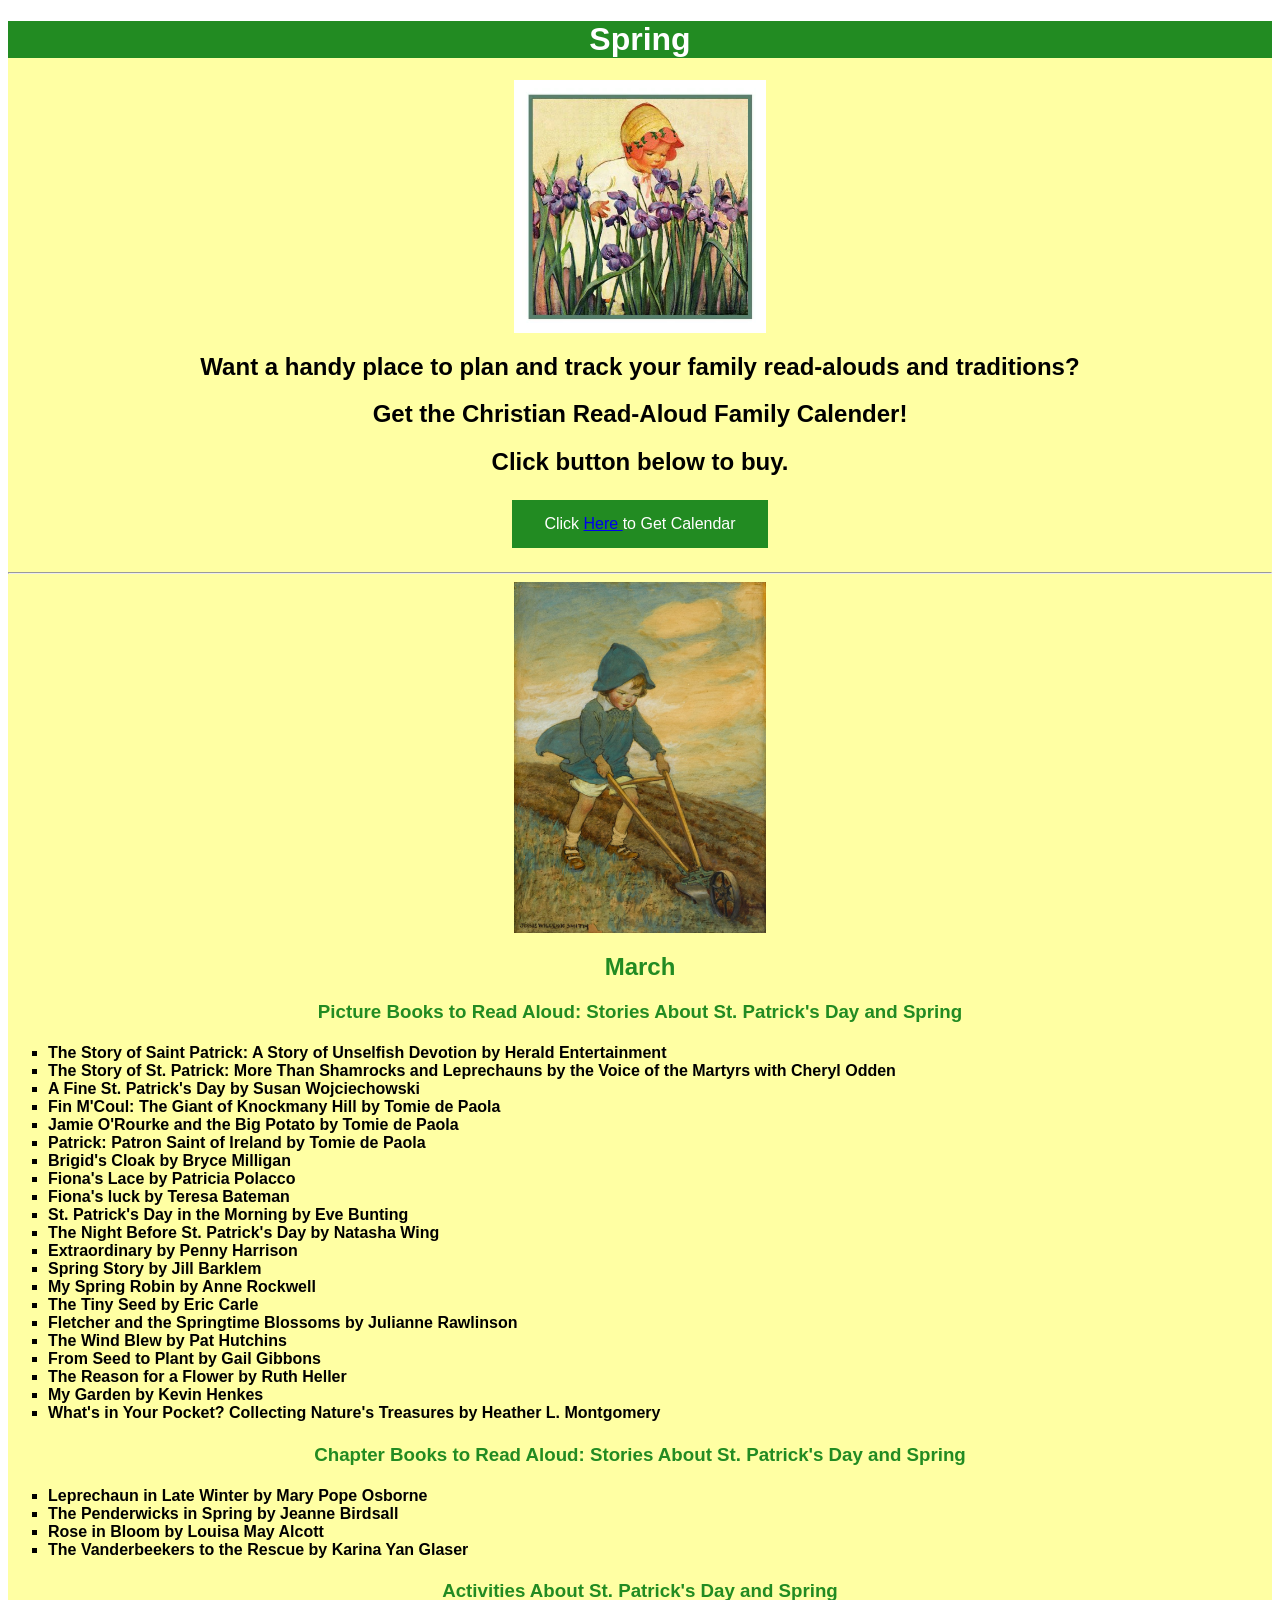
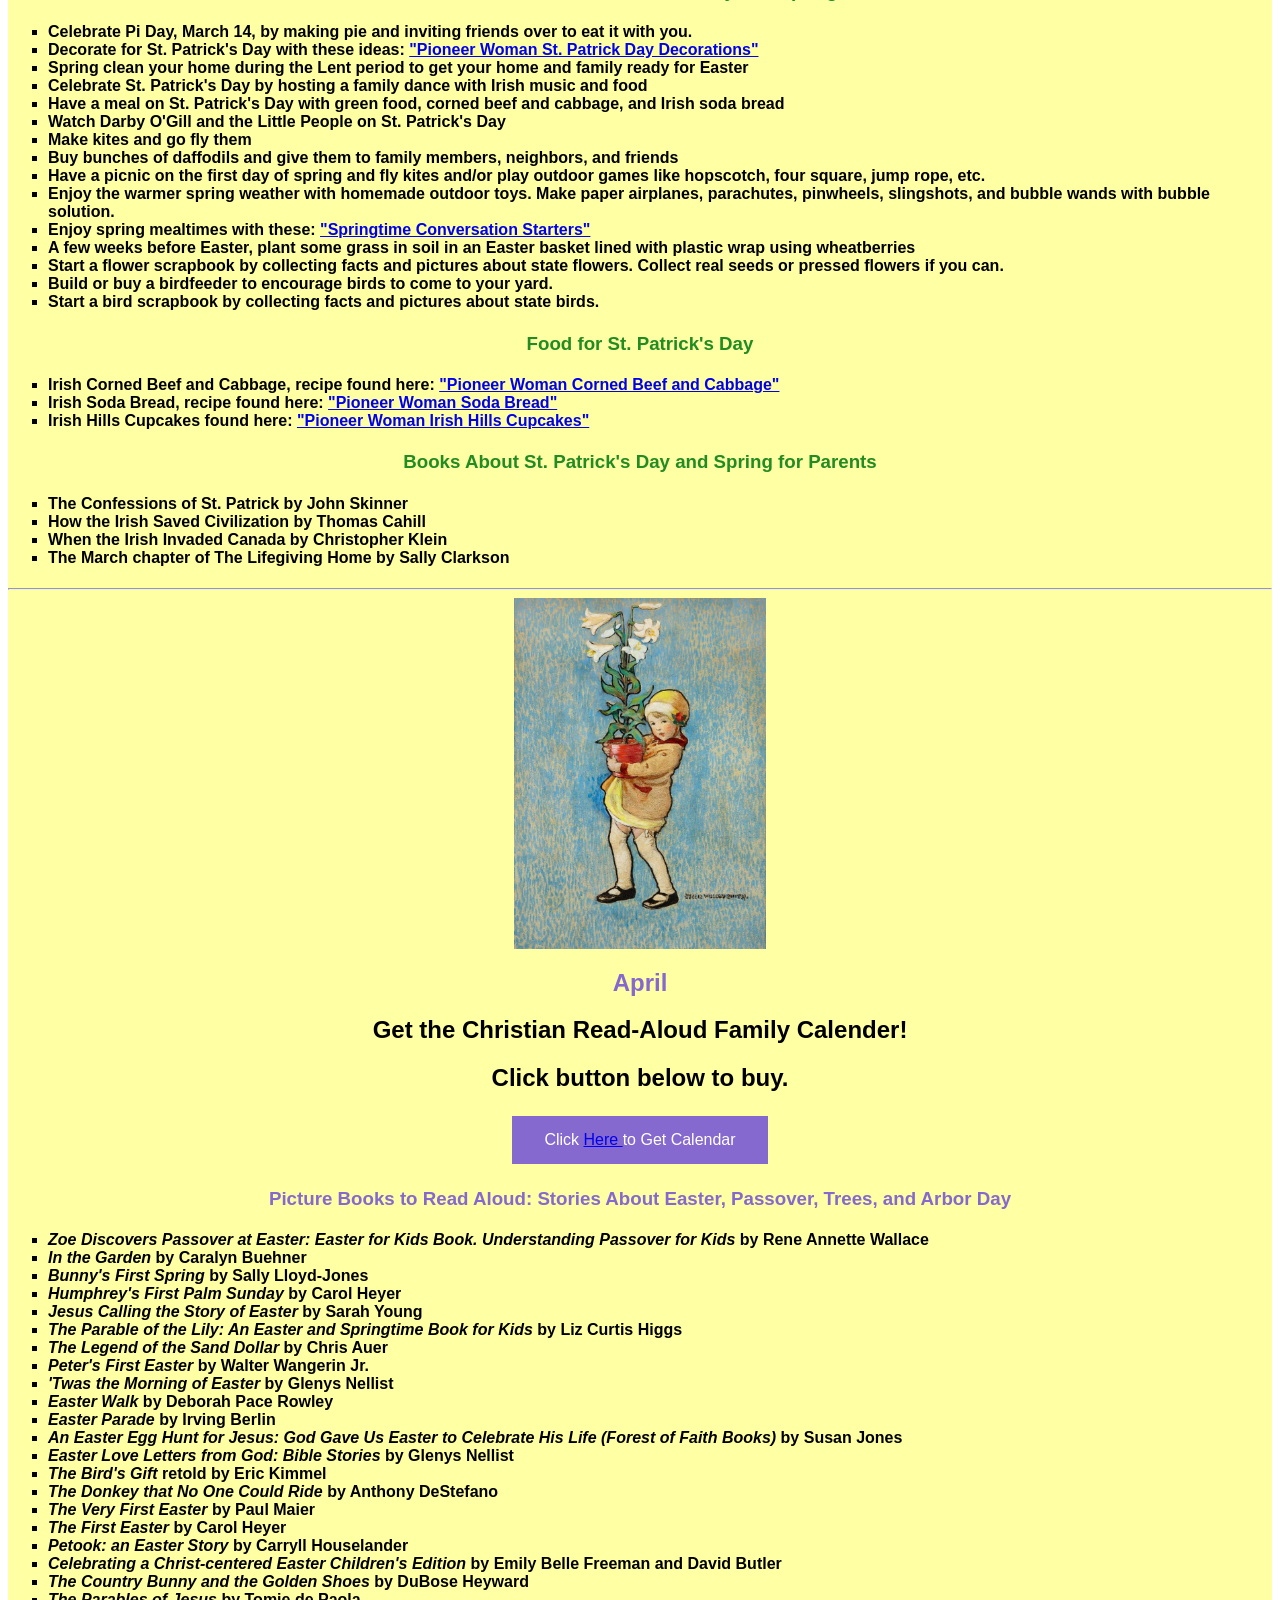
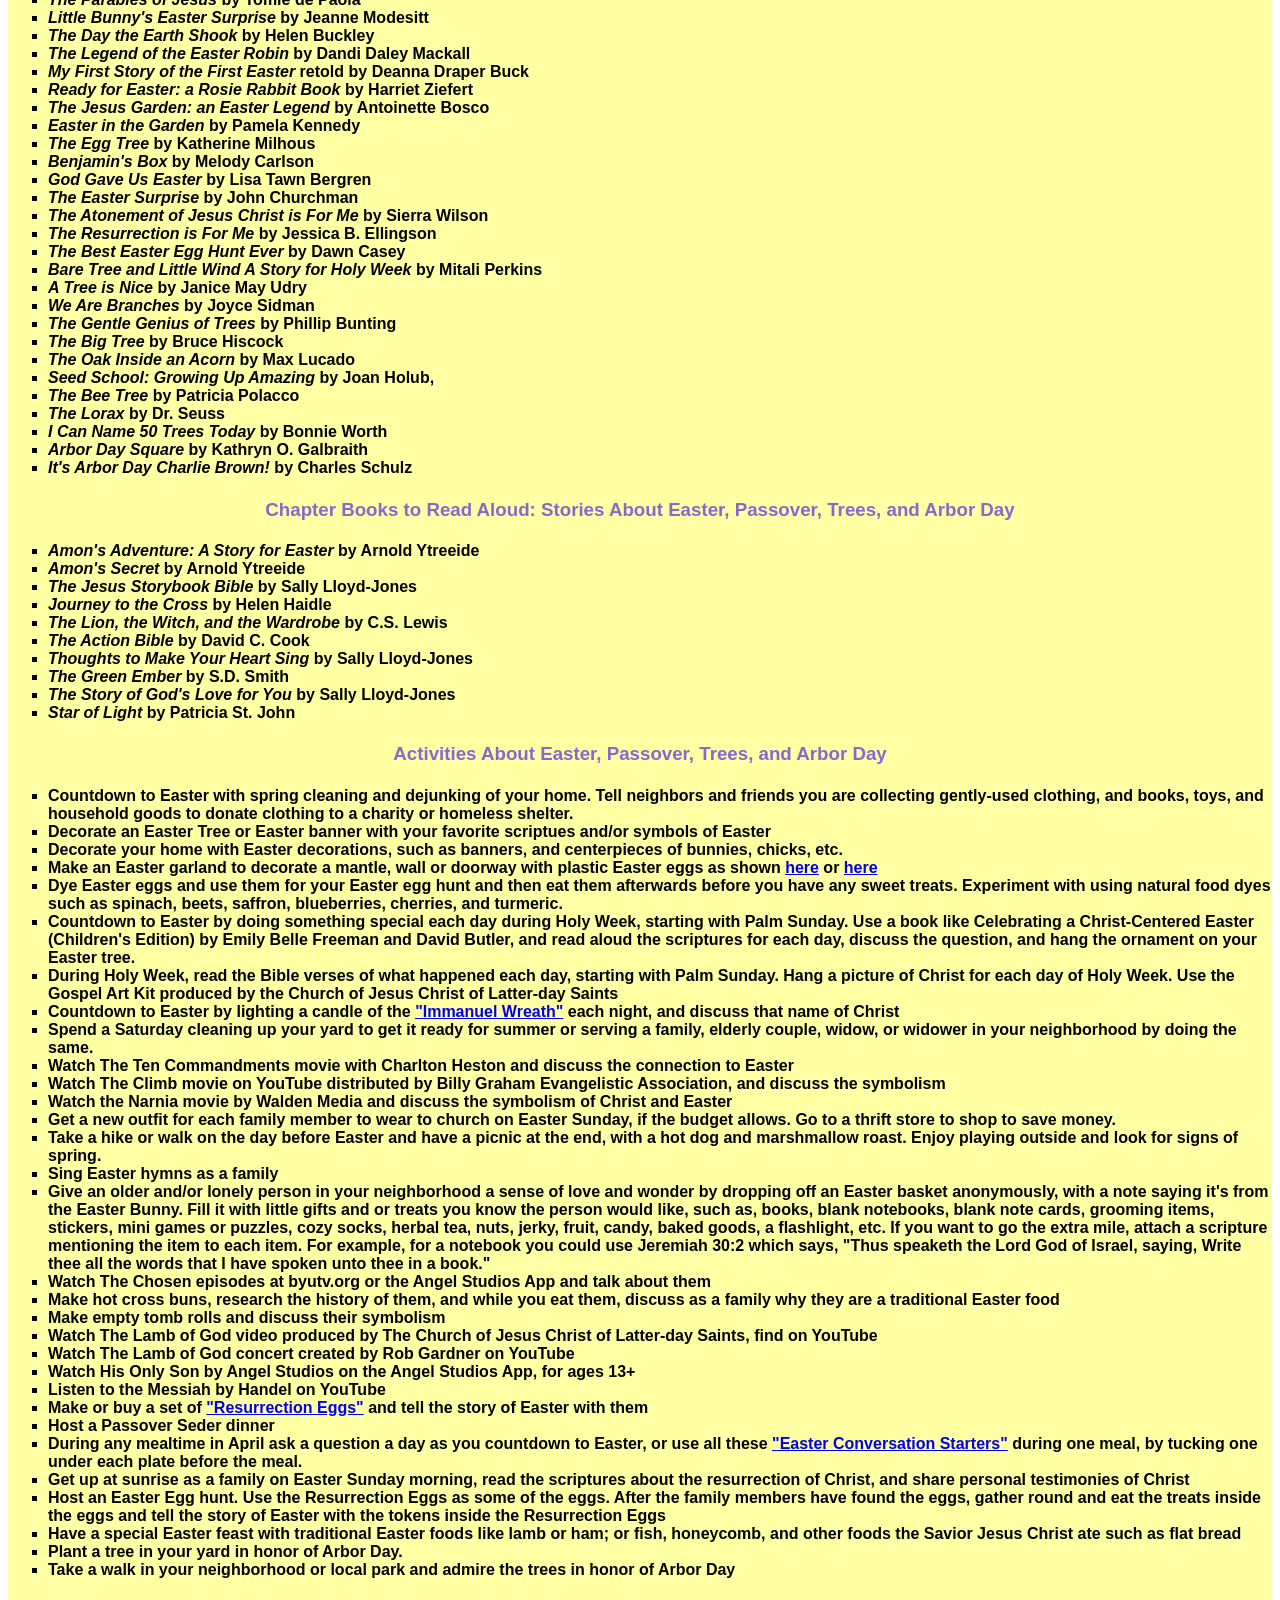
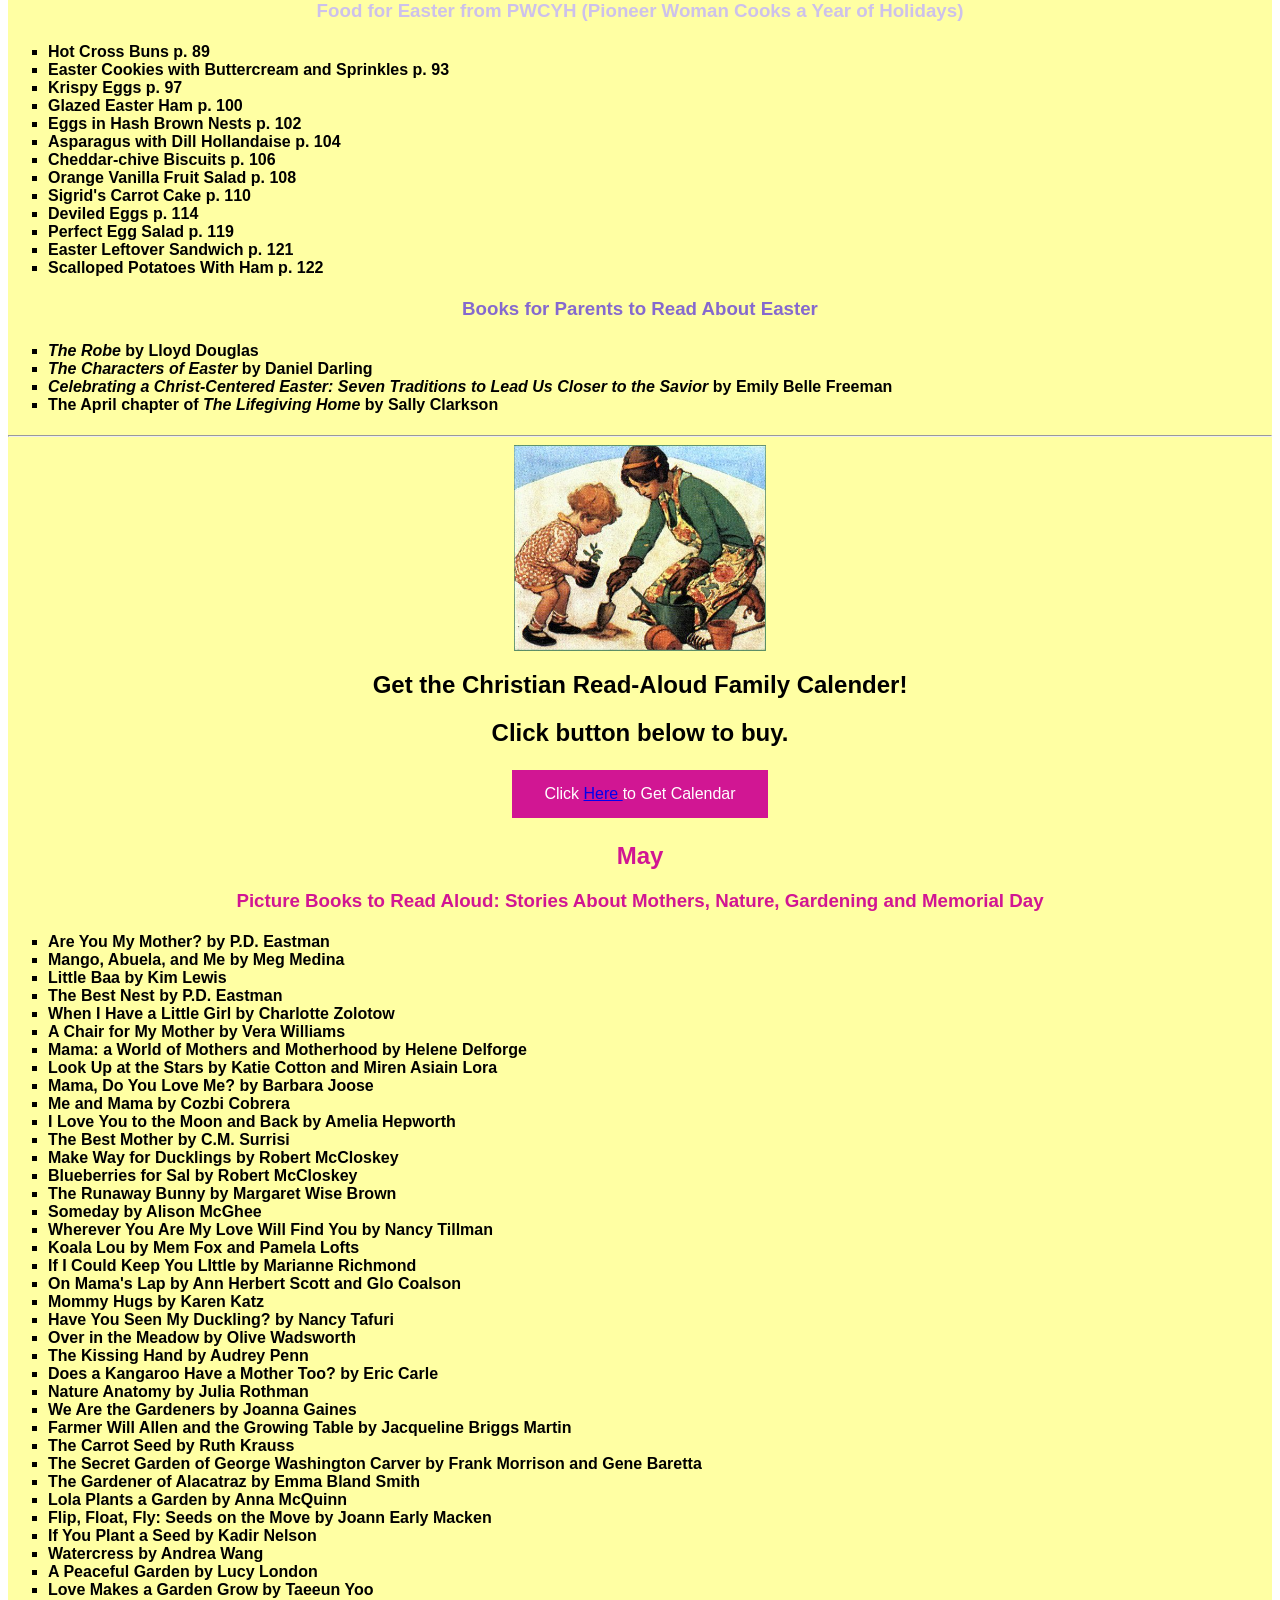
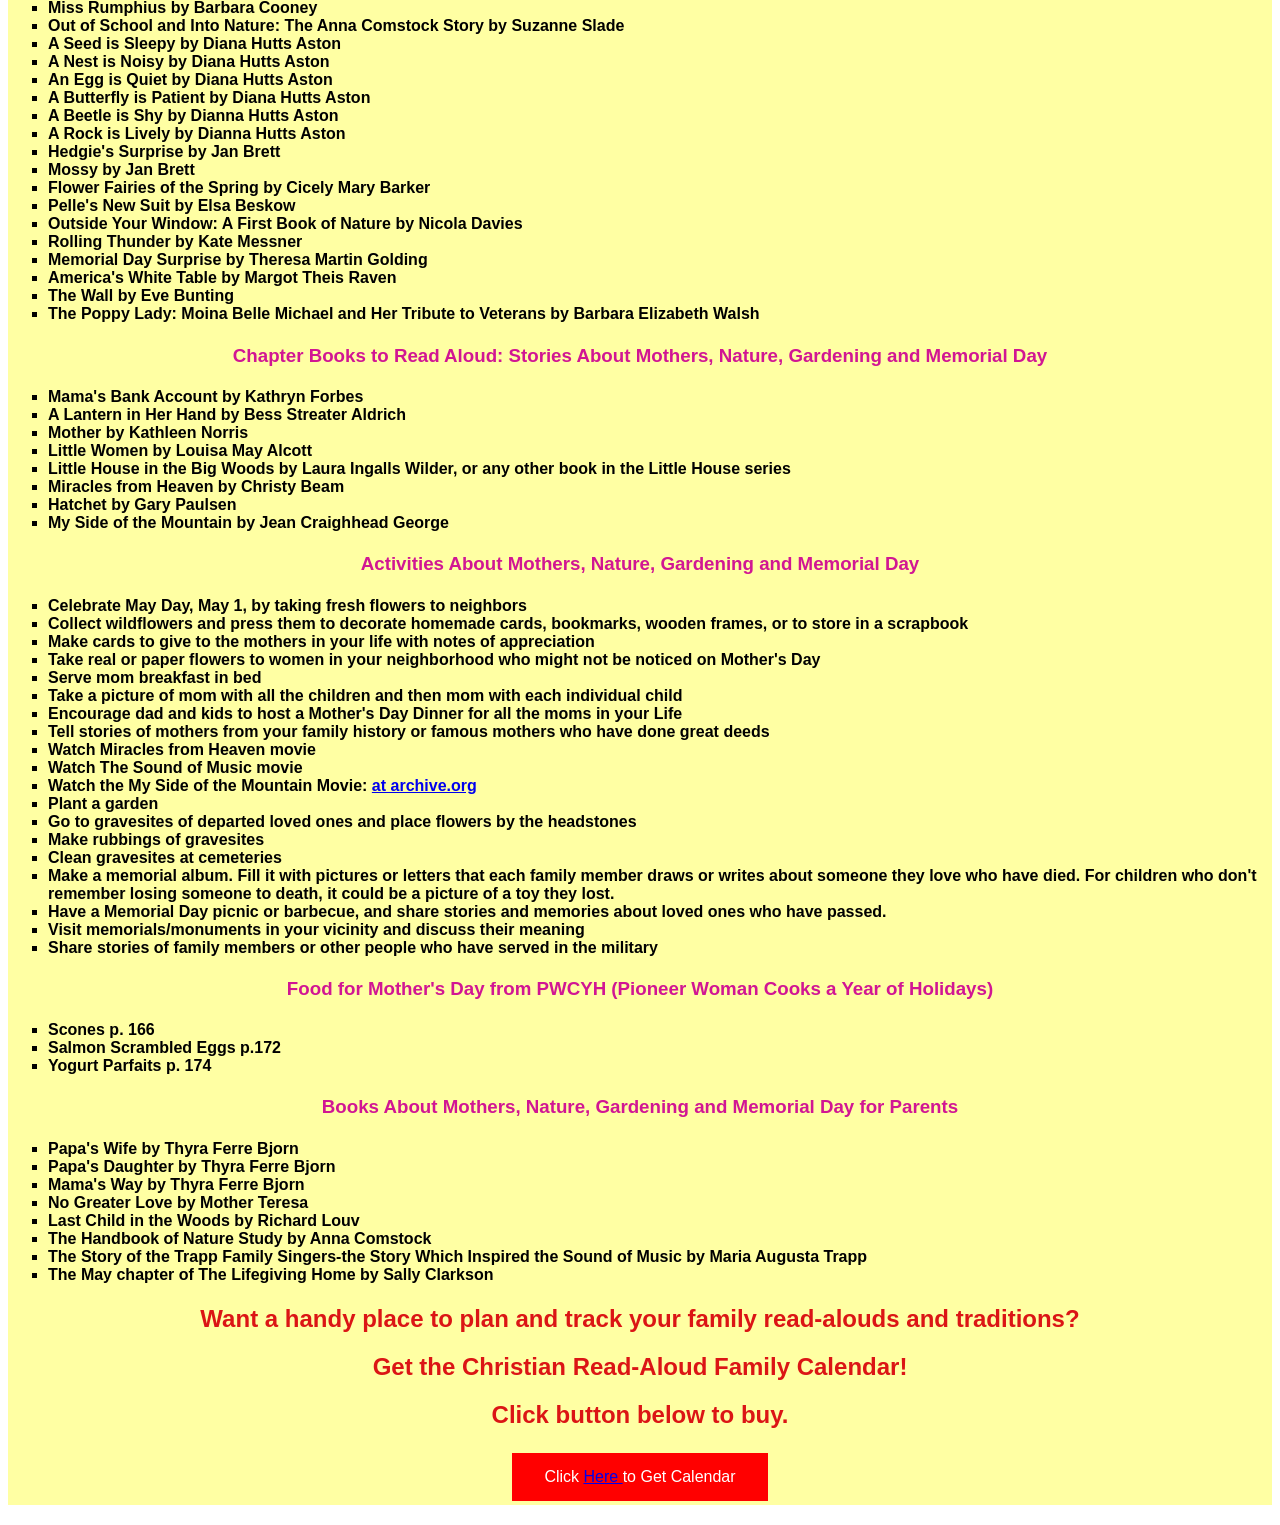
<file: spring.html>
<!DOCTYPE html>
<html lang="en">
<head>
    <meta charset="UTF-8">
    <meta http-equiv="X-UA-Compatible" content="IE=edge">
    <meta name="viewport" content="width=device-width, initial-scale=1.0">
    <title>Document</title>
    <link rel="stylesheet" href="style.css">
</head>
<body>
    <div class="month-page">
    <h1 style="background-color: #228b22; color:white"> Spring</style></h1>
    <img class="month-picture" src="./Images/jwsgirlsmellingflowers.jpg">
    <h2>Want a handy place to plan and track your family read-alouds and traditions?</h2>
        <h2>Get the Christian Read-Aloud Family Calender!</h2>
        <h2>Click button below to buy.</h2>
        <h2><style>.button1 {background-color: #228b22;} /* Green */</style></h2>
        <h2><button class="button button1">Click <a href ="https://www.byustore.com/9781611661972-YMTNF-Christian-Read-Aloud-Family-Calendar-SS"> Here </a>to Get Calendar</button></h2>
    <hr>
    <img class="month-picture" src="./Images/jwsboyplowing.jpg" alt="boy plowing">
    <h2 style="color:#228b22;">March</style></h2>
    
        <h3 style="color:#228b22;">Picture Books to Read Aloud: Stories About St. Patrick's Day and Spring </style></h3>
           <h4>
            <ul class ="a">
            <li>The Story of Saint Patrick: A Story of Unselfish Devotion by Herald Entertainment</li>
            <li>The Story of St. Patrick: More Than Shamrocks and Leprechauns by the Voice of the Martyrs with Cheryl Odden</li>
            <li>A Fine St. Patrick's Day by Susan Wojciechowski</li>
            <li>Fin M'Coul: The Giant of Knockmany Hill by Tomie de Paola</li>
            <li>Jamie O'Rourke and the Big Potato by Tomie de Paola</li>
            <li>Patrick: Patron Saint of Ireland by Tomie de Paola</li>
            <li>Brigid's Cloak by Bryce Milligan</li>
            <li>Fiona's Lace by Patricia Polacco</li>
            <li>Fiona's luck by Teresa Bateman</li>
            <li>St. Patrick's Day in the Morning by Eve Bunting</li>
            <li>The Night Before St. Patrick's Day by Natasha Wing</li>
            <li>Extraordinary by Penny Harrison</li>
            <li>Spring Story by Jill Barklem</li>
            <li>My Spring Robin by Anne Rockwell</li>
            <li>The Tiny Seed by Eric Carle</li>
            <li>Fletcher and the Springtime Blossoms by Julianne Rawlinson</li>
            <li>The Wind Blew by Pat Hutchins</li>
            <li>From Seed to Plant by Gail Gibbons</li>
            <li>The Reason for a Flower by Ruth Heller</li>
            <li>My Garden by Kevin Henkes</li>
            <li>What's in Your Pocket? Collecting Nature's Treasures by Heather L. Montgomery</li>
            </ul>
            </h4>
        <h3 style="color:#228b22;">Chapter Books to Read Aloud: Stories About St. Patrick's Day and Spring</h3>
            <h4>
            <ul class ="a">
             <li>Leprechaun in Late Winter by Mary Pope Osborne</li> 
             <li>The Penderwicks in Spring by Jeanne Birdsall</li>
             <li>Rose in Bloom by Louisa May Alcott</li> 
             <li>The Vanderbeekers to the Rescue by Karina Yan Glaser</li> 
            </ul>
             </h4>
        
        <h3 style="color:#228b22;">Activities About St. Patrick's Day and Spring</h3>
            <h4>
            <ul class ="a">
            <li>Celebrate Pi Day, March 14, by making pie and inviting friends over to eat it with you.</li>    
            <li>Decorate for St. Patrick's Day with these ideas: <a href="https://www.thepioneerwoman.com/home-lifestyle/crafts-diy/g34931626/st-patricks-day-decorations/?slide=13">"Pioneer Woman St. Patrick Day Decorations"</a></li>
            <li>Spring clean your home during the Lent period to get your home and family ready for Easter</li>
            <li>Celebrate St. Patrick's Day by hosting a family dance with Irish music and food</li>
            <li>Have a meal on St. Patrick's Day with green food, corned beef and cabbage, and Irish soda bread</li>
            <li>Watch Darby O'Gill and the Little People on St. Patrick's Day</li>
            <li>Make kites and go fly them</li>
            <li>Buy bunches of daffodils and give them to family members, neighbors, and friends</li>
            <li>Have a picnic on the first day of spring and fly kites and/or play outdoor games like hopscotch, four square, jump rope, etc.</li>
            <li>Enjoy the warmer spring weather with homemade outdoor toys. Make paper airplanes, parachutes, pinwheels, slingshots, and bubble wands with bubble solution.</li>
            <li>Enjoy spring mealtimes with these: <a href="https://www.flandersfamily.info/web/2021/03/09/springtime-conversation-starters">"Springtime Conversation Starters"</a></li>
            <li>A few weeks before Easter, plant some grass in soil in an Easter basket lined with plastic wrap using wheatberries</li>
            <li>Start a flower scrapbook by collecting facts and pictures about state flowers. Collect real seeds or pressed flowers if you can.</li>
            <li>Build or buy a birdfeeder to encourage birds to come to your yard.</li>    
            <li>Start a bird scrapbook by collecting facts and pictures about state birds.</li>  
            </ul>  
        </h4>
        <h3 style="color:#228b22;">Food for St. Patrick's Day
        <h4>
            <ul class ="a">
            <li>Irish Corned Beef and Cabbage, recipe found here: <a href="https://www.thepioneerwoman.com/food-cooking/recipes/a11462/corned-beef-and-cabbage/">"Pioneer Woman Corned Beef and Cabbage"</a></li>
            <li>Irish Soda Bread, recipe found here: <a href="https://www.thepioneerwoman.com/food-cooking/recipes/a35277720/irish-soda-bread/">"Pioneer Woman Soda Bread"</a></li>
            <li>Irish Hills Cupcakes found here: <a href="https://www.thepioneerwoman.com/food-cooking/recipes/a11491/irish-hills-cupcakes/">"Pioneer Woman Irish Hills Cupcakes"</a></li>
            </ul>
        </h4>
        <h3 style="color:#228b22;">Books About St. Patrick's Day and Spring for Parents</h3>
            <h4>
            <ul class ="a">
            <li>The Confessions of St. Patrick by John Skinner</li>
            <li>How the Irish Saved Civilization by Thomas Cahill</li>
            <li>When the Irish Invaded Canada by Christopher Klein</li>
            <li>The March chapter of The Lifegiving Home by Sally Clarkson</li>
            </ul>
            </h4>
        
        <hr>
        <img class="month-picture" src="./Images/jwsgirlwithlily.jpg" >
        <h2 style="color:#8569ce;">April</style></h2>
        <h2>Get the Christian Read-Aloud Family Calender!</h2>
        <h2>Click button below to buy.</h2>
        <h2><style>.button2 {background-color: #8569ce;}</style></h2>
        <h2><button class="button button2">Click <a href ="https://www.byustore.com/9781611661972-YMTNF-Christian-Read-Aloud-Family-Calendar-SS"> Here </a>to Get Calendar</button></h2>
           <h3 style="color:#8569ce;">Picture Books to Read Aloud: Stories About Easter, Passover, Trees, and Arbor Day</style></h3>
           <h4>
            <ul class ="a">
            <li><em>Zoe Discovers Passover at Easter: Easter for Kids Book. Understanding Passover for Kids</em> by Rene Annette Wallace</li>
            <li><em>In the Garden</em> by Caralyn Buehner</li>
            <li><em>Bunny's First Spring</em> by Sally Lloyd-Jones</li>
            <li><em>Humphrey's First Palm Sunday</em> by Carol Heyer</li>
            <li><em>Jesus Calling the Story of Easter</em> by Sarah Young</li>
            <li><em>The Parable of the Lily: An Easter and Springtime Book for Kids</em> by Liz Curtis Higgs</li>
            <li><em>The Legend of the Sand Dollar</em> by Chris Auer</li>
            <li><em>Peter's First Easter</em> by Walter Wangerin Jr.</li>
            <li><em>'Twas the Morning of Easter</em> by Glenys Nellist</li>
            <li><em>Easter Walk</em> by Deborah Pace Rowley</li>
            <li><em>Easter Parade</em> by Irving Berlin</li>
            <li><em>An Easter Egg Hunt for Jesus: God Gave Us Easter to Celebrate His Life (Forest of Faith Books)</em> by Susan Jones</li>
            <li><em>Easter Love Letters from God: Bible Stories</em> by Glenys Nellist</li>
            <li><em>The Bird's Gift</em> retold by Eric Kimmel</li>
            <li><em>The Donkey that No One Could Ride</em> by Anthony DeStefano </li>
            <li><em>The Very First Easter</em> by Paul Maier</li>
            <li><em>The First Easter</em> by Carol Heyer</li>
            <li><em>Petook: an Easter Story</em> by Carryll Houselander</li>
            <li><em>Celebrating a Christ-centered Easter Children's Edition</em> by Emily Belle Freeman and David Butler</li>
            <li><em>The Country Bunny and the Golden Shoes</em> by DuBose Heyward</li>
            <li><em>The Parables of Jesus</em> by Tomie de Paola</li>
            <li><em>Little Bunny's Easter Surprise</em> by Jeanne Modesitt</li>
            <li><em>The Day the Earth Shook</em> by Helen Buckley</li>
            <li><em>The Legend of the Easter Robin</em> by Dandi Daley Mackall</li>
            <li><em>My First Story of the First Easter</em> retold by Deanna Draper Buck</li>
            <li><em>Ready for Easter: a Rosie Rabbit Book</em> by Harriet Ziefert</li>
            <li><em>The Jesus Garden: an Easter Legend</em> by Antoinette Bosco</li>
            <li><em>Easter in the Garden</em> by Pamela Kennedy</li>
            <li><em>The Egg Tree</em> by Katherine Milhous</li>
            <li><em>Benjamin's Box</em> by Melody Carlson</li>
            <li><em>God Gave Us Easter</em> by Lisa Tawn Bergren</li>
            <li><em>The Easter Surprise</em> by John Churchman</li>
            <li><em>The Atonement of Jesus Christ is For Me</em> by Sierra Wilson</li>
            <li><em>The Resurrection is For Me</em> by Jessica B. Ellingson</li>
            <li><em>The Best Easter Egg Hunt Ever</em> by Dawn Casey</li>
            <li><em>Bare Tree and Little Wind A Story for Holy Week</em> by Mitali Perkins</li>
            <li><em>A Tree is Nice</em> by Janice May Udry</li>
            <li><em>We Are Branches</em> by Joyce Sidman</li>
            <li><em>The Gentle Genius of Trees</em> by Phillip Bunting</li>
            <li><em>The Big Tree</em> by Bruce Hiscock</li>
            <li><em>The Oak Inside an Acorn</em> by Max Lucado</li>
            <li><em>Seed School: Growing Up Amazing</em> by Joan Holub, </li>
            <li><em>The Bee Tree</em> by Patricia Polacco</li>
            <li><em>The Lorax</em> by Dr. Seuss</li>
            <li><em>I Can Name 50 Trees Today</em> by Bonnie Worth</li>
            <li><em>Arbor Day Square</em> by Kathryn O. Galbraith</li>
            <li><em>It's Arbor Day Charlie Brown!</em> by Charles Schulz</li>
            </ul>
            </h4>
            <h3 style="color:#8569ce;">Chapter Books to Read Aloud: Stories About Easter, Passover, Trees, and Arbor Day</style></h3>
             <h4>
            <ul class ="a">
            <li><em>Amon's Adventure: A Story for Easter</em> by Arnold Ytreeide</li> 
             <li><em>Amon's Secret</em> by Arnold Ytreeide</li>  
             <li><em>The Jesus Storybook Bible</em> by Sally Lloyd-Jones</li>
             <li><em>Journey to the Cross</em> by Helen Haidle</li>
             <li><em>The Lion, the Witch, and the Wardrobe</em> by C.S. Lewis</li>
             <li><em>The Action Bible</em> by David C. Cook</li>
             <li><em>Thoughts to Make Your Heart Sing</em> by Sally Lloyd-Jones</li>
             <li><em>The Green Ember</em> by S.D. Smith</li>
             <li><em>The Story of God's Love for You</em> by Sally Lloyd-Jones</li>
             <li><em>Star of Light</em> by Patricia St. John</li>
             </ul>
             </h4>

             <h3 style="color:#8569ce;">Activities About Easter, Passover, Trees, and Arbor Day</h3>
             <h4>
                <ul class ="a">
                <li>Countdown to Easter with spring cleaning and dejunking of your home. Tell neighbors and friends you are collecting gently-used clothing, and books, toys, and household goods to donate clothing to a charity or homeless shelter.</li>
                <li>Decorate an Easter Tree or Easter banner with your favorite scriptues and/or symbols of Easter</li>
                <li>Decorate your home with Easter decorations, such as banners, and centerpieces of bunnies, chicks, etc.</li>
                <li>Make an Easter garland to decorate a mantle, wall or doorway with plastic Easter eggs as shown <a href="https://cfabbridesigns.com/holidays/easter/plastic-egg-garland">here</a> or <a href="https://organizeyourstuffnow.com/easter-egg-garland">here</a></li>
                <li>Dye Easter eggs and use them for your Easter egg hunt and then eat them afterwards before you have any sweet treats. Experiment with using natural food dyes such as spinach, beets, saffron, blueberries, cherries, and turmeric.</li>
                <li>Countdown to Easter by doing something special each day during Holy Week, starting with Palm Sunday. Use a book like Celebrating a Christ-Centered Easter (Children's Edition) by Emily Belle Freeman and David Butler, and read aloud the scriptures for each day, discuss the question, and hang the ornament on your Easter tree.</li>
                <li>During Holy Week, read the Bible verses of what happened each day, starting with Palm Sunday. Hang a picture of Christ for each day of Holy Week. Use the Gospel Art Kit produced by the Church of Jesus Christ of Latter-day Saints</li>
                <li>Countdown to Easter by lighting a candle of the <a href="https://deseretbook.com/p/12-in-immanuel-wreath?queryID=7c62a6357709ba4da939923d8c25a57e&variant_id=193560">"Immanuel Wreath"</a> each night, and discuss that name of Christ</li>
                <li>Spend a Saturday cleaning up your yard to get it ready for summer or serving a family, elderly couple, widow, or widower in your neighborhood by doing the same.</li>
                <li>Watch The Ten Commandments movie with Charlton Heston and discuss the connection to Easter</li>
                <li>Watch The Climb movie on YouTube distributed by Billy Graham Evangelistic Association, and discuss the symbolism </li>
                <li>Watch the Narnia movie by Walden Media and discuss the symbolism of Christ and Easter</li>
                <li>Get a new outfit for each family member to wear to church on Easter Sunday, if the budget allows. Go to a thrift store to shop to save money.</li>
                <li>Take a hike or walk on the day before Easter and have a picnic at the end, with a hot dog and marshmallow roast. Enjoy playing outside and look for signs of spring.</li>
                <li>Sing Easter hymns as a family</li>
                
                <li>Give an older and/or lonely person in your neighborhood a sense of love and wonder by dropping off an Easter basket anonymously, with a note saying it's from the Easter Bunny. Fill it with little gifts and or treats you know the person would like, such as, books, blank notebooks, blank note cards, grooming items, stickers, mini games or puzzles, cozy socks, herbal tea, nuts, jerky, fruit, candy, baked goods, a flashlight, etc. If you want to go the extra mile, attach a scripture mentioning the item to each item. For example, for a notebook you could use Jeremiah 30:2 which says, "Thus speaketh the Lord God of Israel, saying, Write thee all the words that I have spoken unto thee in a book." </li>
                
                <li>Watch The Chosen episodes at byutv.org or the Angel Studios App and talk about them</li>
                <li>Make hot cross buns, research the history of them, and while you eat them, discuss as a family why they are a traditional Easter food</li>
                <li>Make empty tomb rolls and discuss their symbolism</li>
                <li>Watch The Lamb of God video produced by The Church of Jesus Christ of Latter-day Saints, find on YouTube</li>
                <li>Watch The Lamb of God concert created by Rob Gardner on YouTube</li>
                <li>Watch His Only Son by Angel Studios on the Angel Studios App, for ages 13+</li>
                <li>Listen to the Messiah by Handel on YouTube</li>
                <li>Make or buy a set of <a href="https://www.flandersfamily.info/web/2021/03/30/resurrection-eggs-diy-instructions-printable/"> "Resurrection Eggs"</a> and tell the story of Easter with them</li>
                <li>Host a Passover Seder dinner</li>
                <li>During any mealtime in April ask a question a day as you countdown to Easter, or use all these <a href="https://www.flandersfamily.info/web/2021/03/24/easter-conversation-starters-free-printable/">"Easter Conversation Starters"</a> during one meal, by tucking one under each plate before the meal.</li>
                <li>Get up at sunrise as a family on Easter Sunday morning, read the scriptures about the resurrection of Christ, and share personal testimonies of Christ</li>
                <li>Host an Easter Egg hunt. Use the Resurrection Eggs as some of the eggs. After the family members have found the eggs, gather round and eat the treats inside the eggs and tell the story of Easter with the tokens inside the Resurrection Eggs</li>
                <li>Have a special Easter feast with traditional Easter foods like lamb or ham; or fish, honeycomb, and other foods the Savior Jesus Christ ate such as flat bread</li>
                <li>Plant a tree in your yard in honor of Arbor Day.</li>
                <li>Take a walk in your neighborhood or local park and admire the trees in honor of Arbor Day</li>
                </ul>
            </h4>
        <h3 style="color:#cdc1eb;">Food for Easter from PWCYH (Pioneer Woman Cooks a Year of Holidays)</p></style></h3>
            <h4>
            <ul class ="a">
            <li>Hot Cross Buns p. 89</li>
            <li>Easter Cookies with Buttercream and Sprinkles p. 93</li>
            <li>Krispy Eggs p. 97</li>
            <li>Glazed Easter Ham p. 100</li>
            <li>Eggs in Hash Brown Nests p. 102</li>
            <li>Asparagus with Dill Hollandaise p. 104</li>
            <li>Cheddar-chive Biscuits p. 106</li>
            <li>Orange Vanilla Fruit Salad p. 108</li>
            <li>Sigrid's Carrot Cake p. 110</li>
            <li>Deviled Eggs p. 114</li>
            <li>Perfect Egg Salad p. 119</li>
            <li>Easter Leftover Sandwich p. 121</li>
            <li>Scalloped Potatoes With Ham p. 122</li>
            </ul>
            </h4>
            <h3 style="color:#8569ce;">Books for Parents to Read About Easter</style></h3>
            <h4>
            <ul class ="a">
            <li><em>The Robe</em> by Lloyd Douglas</li>
            <li><em>The Characters of Easter</em> by Daniel Darling</li>
            <li><em>Celebrating a Christ-Centered Easter: Seven Traditions to Lead Us Closer to the Savior</em> by Emily Belle Freeman</li>
            <li>The April chapter of <em>The Lifegiving Home</em> by Sally Clarkson</li>
            </ul>
            </h4>
            <hr>
        <img class="month-picture" src="./Images/jwsmomanddaughterplanting.jpg" >
        <h2>Get the Christian Read-Aloud Family Calender!</h2>
        <h2>Click button below to buy.</h2>
        <h2><style>.button3 {background-color: #d11693;}</style></h2>
        <h2><button class="button button3">Click <a href ="https://www.byustore.com/9781611661972-YMTNF-Christian-Read-Aloud-Family-Calendar-SS"> Here </a>to Get Calendar</button></h2>

            <h2 style="color:#d11693;">May</style></h2>
            <h3 style="color:#d11693;">Picture Books to Read Aloud: Stories About Mothers, Nature, Gardening and Memorial Day</style></h3>
            <h4>
                <ul class ="a">
                <li>Are You My Mother? by P.D. Eastman</li>
                <li>Mango, Abuela, and Me by Meg Medina</li>
                <li>Little Baa by Kim Lewis</li>
                <li>The Best Nest by P.D. Eastman</li>
                <li>When I Have a Little Girl by Charlotte Zolotow</li>
                <li>A Chair for My Mother by Vera Williams</li>
                <li>Mama: a World of Mothers and Motherhood by Helene Delforge</li>
                <li>Look Up at the Stars by Katie Cotton and Miren Asiain Lora</li>
                <li>Mama, Do You Love Me? by Barbara Joose</li>
                <li>Me and Mama by Cozbi Cobrera</li>
                <li>I Love You to the Moon and Back by Amelia Hepworth</li>
                <li>The Best Mother by C.M. Surrisi</li>
                <li>Make Way for Ducklings by Robert McCloskey</li>
                <li>Blueberries for Sal by Robert McCloskey</li>
                <li>The Runaway Bunny by Margaret Wise Brown</li>
                <li>Someday by Alison McGhee</li>
                <li>Wherever You Are My Love Will Find You by Nancy Tillman</li>
                <li>Koala Lou by Mem Fox and Pamela Lofts</li>
                <li>If I Could Keep You LIttle  by Marianne Richmond</li>
                <li>On Mama's Lap by Ann Herbert Scott and Glo Coalson</li>
                <li>Mommy Hugs by Karen Katz</li>
                <li>Have You Seen My Duckling? by Nancy Tafuri</li>
                <li>Over in the Meadow by Olive Wadsworth</li>
                <li>The Kissing Hand by Audrey Penn</li>
                <li>Does a Kangaroo Have a Mother Too? by Eric Carle</li>
                <li>Nature Anatomy by Julia Rothman</li>
                <li>We Are the Gardeners by Joanna Gaines</li>
                <li>Farmer Will Allen and the Growing Table by Jacqueline Briggs Martin</li>
                <li>The Carrot Seed by Ruth Krauss</li>
                <li>The Secret Garden of George Washington Carver by Frank Morrison and Gene Baretta</li>
                <li>The Gardener of Alacatraz by Emma Bland Smith</li>
                <li>Lola Plants a Garden by Anna McQuinn</li>
                <li>Flip, Float, Fly: Seeds on the Move by Joann Early Macken</li>
                <li>If You Plant a Seed by Kadir Nelson</li>
                <li>Watercress by Andrea Wang</li>
                <li>A Peaceful Garden by Lucy London</li>
                <li>Love Makes a Garden Grow by Taeeun Yoo</li>
                <li>Miss Rumphius by Barbara Cooney</li>
                <li>Out of School and Into Nature: The Anna Comstock Story by Suzanne Slade</li>
                <li>A Seed is Sleepy by Diana Hutts Aston</li>
                <li>A Nest is Noisy by Diana Hutts Aston</li>
                <li>An Egg is Quiet by Diana Hutts Aston</li>
                <li>A Butterfly is Patient by Diana Hutts Aston</li>
                <li>A Beetle is Shy by Dianna Hutts Aston</li>
                <li>A Rock is Lively by Dianna Hutts Aston</li>
                <li>Hedgie's Surprise by Jan Brett</li>
                <li>Mossy by Jan Brett</li>
                <li>Flower Fairies of the Spring by Cicely Mary Barker</li>
                <li>Pelle's New Suit by Elsa Beskow</li>
                <li>Outside Your Window: A First Book of Nature by Nicola Davies</li>
                <li>Rolling Thunder by Kate Messner</li>
                <li>Memorial Day Surprise by Theresa Martin Golding</li>
                <li>America's White Table by Margot Theis Raven</li>
                <li>The Wall by Eve Bunting</li>
                <li>The Poppy Lady: Moina Belle Michael and Her Tribute to Veterans by Barbara Elizabeth Walsh</li>
                </ul>
            </h4>

        <h3 style="color:#d11693;">Chapter Books to Read Aloud: Stories About Mothers, Nature, Gardening and Memorial Day</style></h3>
                <h4>
                <ul class ="a">
                    <li>Mama's Bank Account by Kathryn Forbes</li>
                    <li>A Lantern in Her Hand by Bess Streater Aldrich</li>
                    <li>Mother by Kathleen Norris</li>
                    <li>Little Women by Louisa May Alcott</li>
                    <li>Little House in the Big Woods by Laura Ingalls Wilder, or any other book in the Little House series</li> 
                    <li>Miracles from Heaven by Christy Beam</li> 
                    <li>Hatchet by Gary Paulsen</li>
                    <li>My Side of the Mountain by Jean Craighhead George</li>
                </ul>
                </h4>
                
            <h3 style="color:#d11693;">Activities About Mothers, Nature, Gardening and Memorial Day</style></h3>
                <h4>
                    <ul class ="a">
                    <li>Celebrate May Day, May 1, by taking fresh flowers to neighbors</li>
                    <li>Collect wildflowers and press them to decorate homemade cards, bookmarks, wooden frames, or to store in a scrapbook</li>
                    <li>Make cards to give to the mothers in your life with notes of appreciation</li>
                    <li>Take real or paper flowers to women in your neighborhood who might not be noticed on Mother's Day</li>
                    <li>Serve mom breakfast in bed</li>
                    <li>Take a picture of mom with all the children and then mom with each individual child</li>
                    <li>Encourage dad and kids to host a Mother's Day Dinner for all the moms in your Life</li>
                    <li>Tell stories of mothers from your family history or famous mothers who have done great deeds</li>
                    <li>Watch Miracles from Heaven movie</li>
                    <li>Watch The Sound of Music movie</li>
                    <li>Watch the My Side of the Mountain Movie: <a href="https://archive.org/details/MySideOfTheMountain1/li/">at archive.org</a>
                    <li>Plant a garden</li>
                    <li>Go to gravesites of departed loved ones and place flowers by the headstones</li>
                    <li>Make rubbings of gravesites</li>
                    <li>Clean gravesites at cemeteries</li>
                    <li>Make a memorial album. Fill it with pictures or letters that each family member draws or writes about someone they love who have died. For children who don't remember losing someone to death, it could be a picture of a toy they lost.</li>
                    <li>Have a Memorial Day picnic or barbecue, and share stories and memories about loved ones who have passed.</li>
                    <li>Visit memorials/monuments in your vicinity and discuss their meaning</li>
                    <li>Share stories of family members or other people who have served in the military</li>
                    </ul>
                </h4>
                <h3 style="color:#d11693;">Food for Mother's Day from PWCYH (Pioneer Woman Cooks a Year of Holidays)</style></h3>   
                 <h4> 
                    <ul class ="a">
                    <li>Scones p. 166</li>
                    <li>Salmon Scrambled Eggs p.172</li>
                    <li>Yogurt Parfaits p. 174</li>
                    </ul>
                </h4> 
                <h3 style="color:#d11693;">Books About Mothers, Nature, Gardening and Memorial Day for Parents</h3>
                <h4>
                <ul class ="a">
                 <li>Papa's Wife by Thyra Ferre Bjorn</li> 
                 <li>Papa's Daughter by Thyra Ferre Bjorn</li>
                 <li>Mama's Way by Thyra Ferre Bjorn</li>
                 <li>No Greater Love by Mother Teresa</li>
                 <li>Last Child in the Woods by Richard Louv</li> 
                 <li>The Handbook of Nature Study by Anna Comstock</li> 
                 <li>The Story of the Trapp Family Singers-the Story Which Inspired the Sound of Music
                    by Maria Augusta Trapp</li>  
                <li>The May chapter of The Lifegiving Home by Sally Clarkson</li>
                </ul>
                </h4>
            
                <h2 style="color:rgb(219, 21, 21);">Want a handy place to plan and track your family read-alouds and traditions?</h2>
                <h2 style="color: rgb(219, 21, 21);">Get the Christian Read-Aloud Family Calendar!</h2>
                <h2 style="color:rgb(219, 21, 21);">Click button below to buy.</h2>
                <h2><style>.button7 {background-color: red} </style></h2>
                <h2><button class="button button7">Click <a href ="https://www.byustore.com/9781611661972-YMTNF-Christian-Read-Aloud-Family-Calendar-SS"> Here </a>to Get Calendar</button></h2>




</body>
</html>
</file>
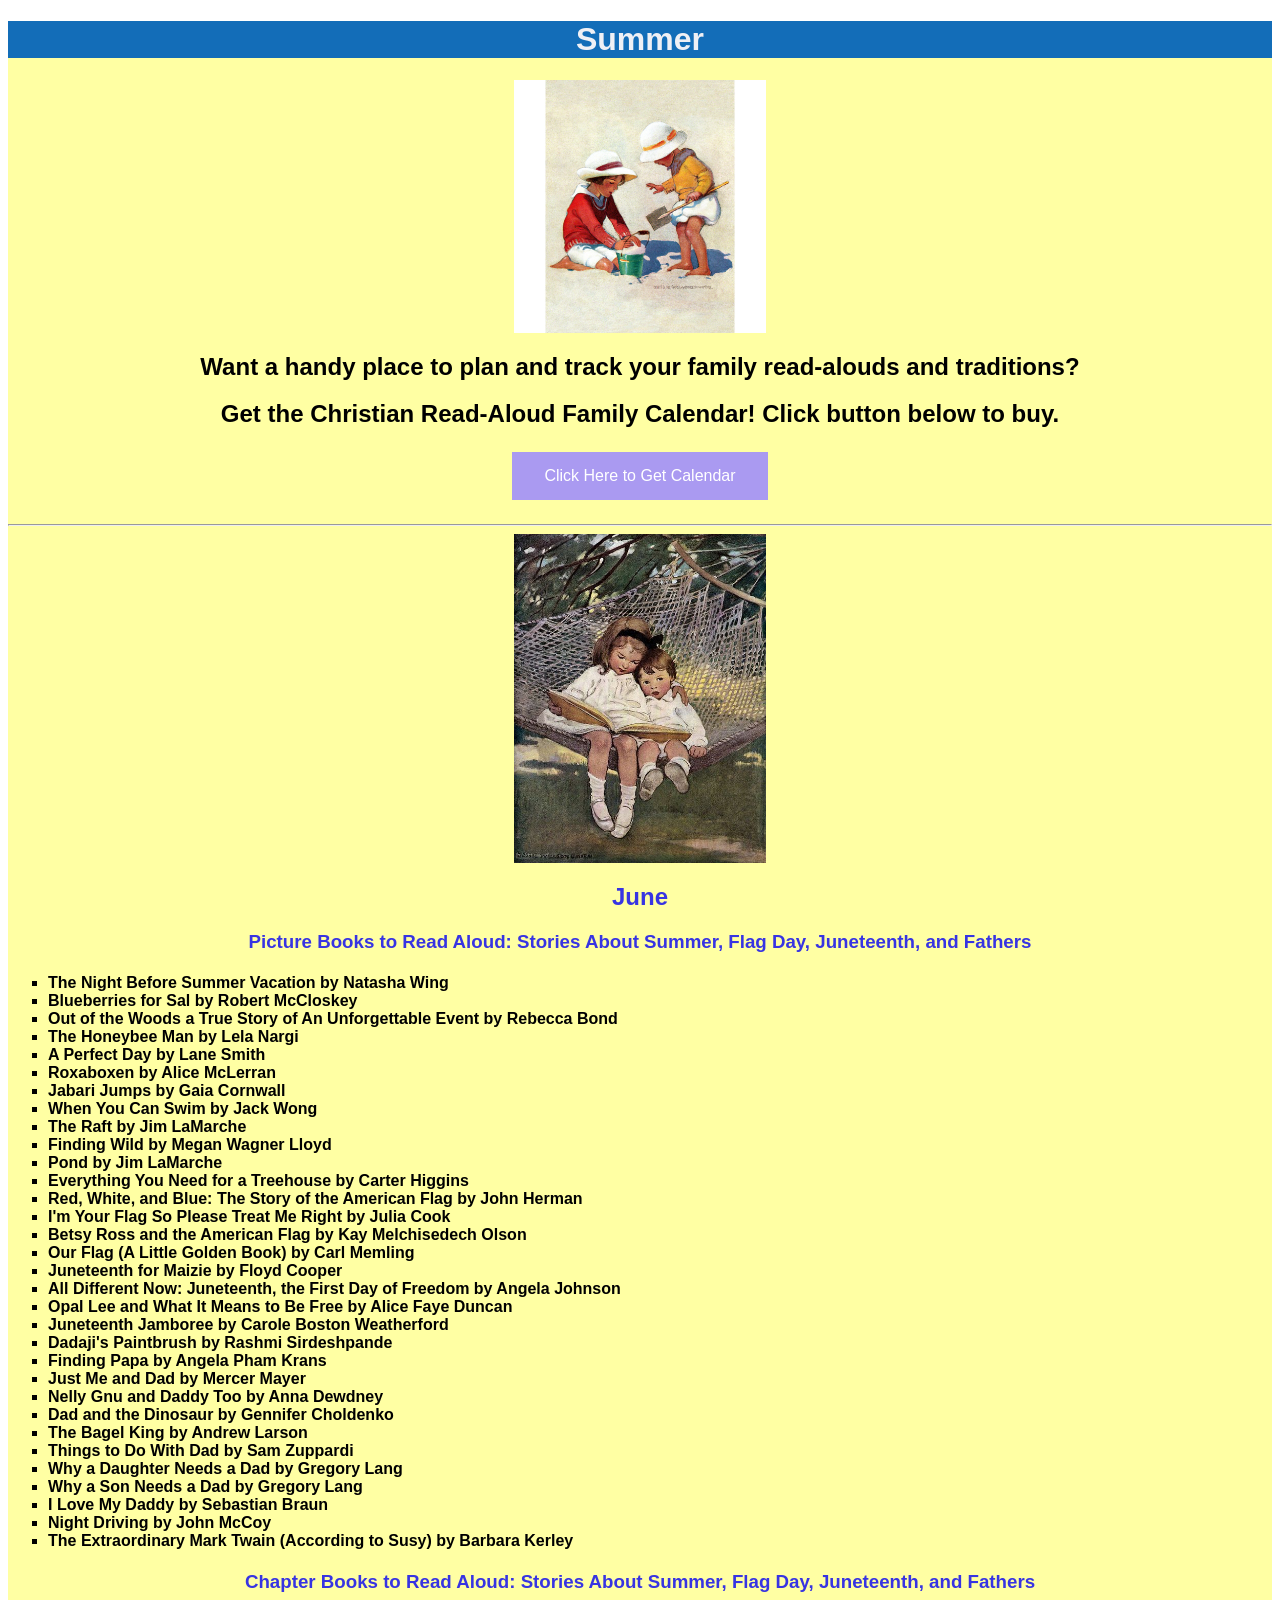
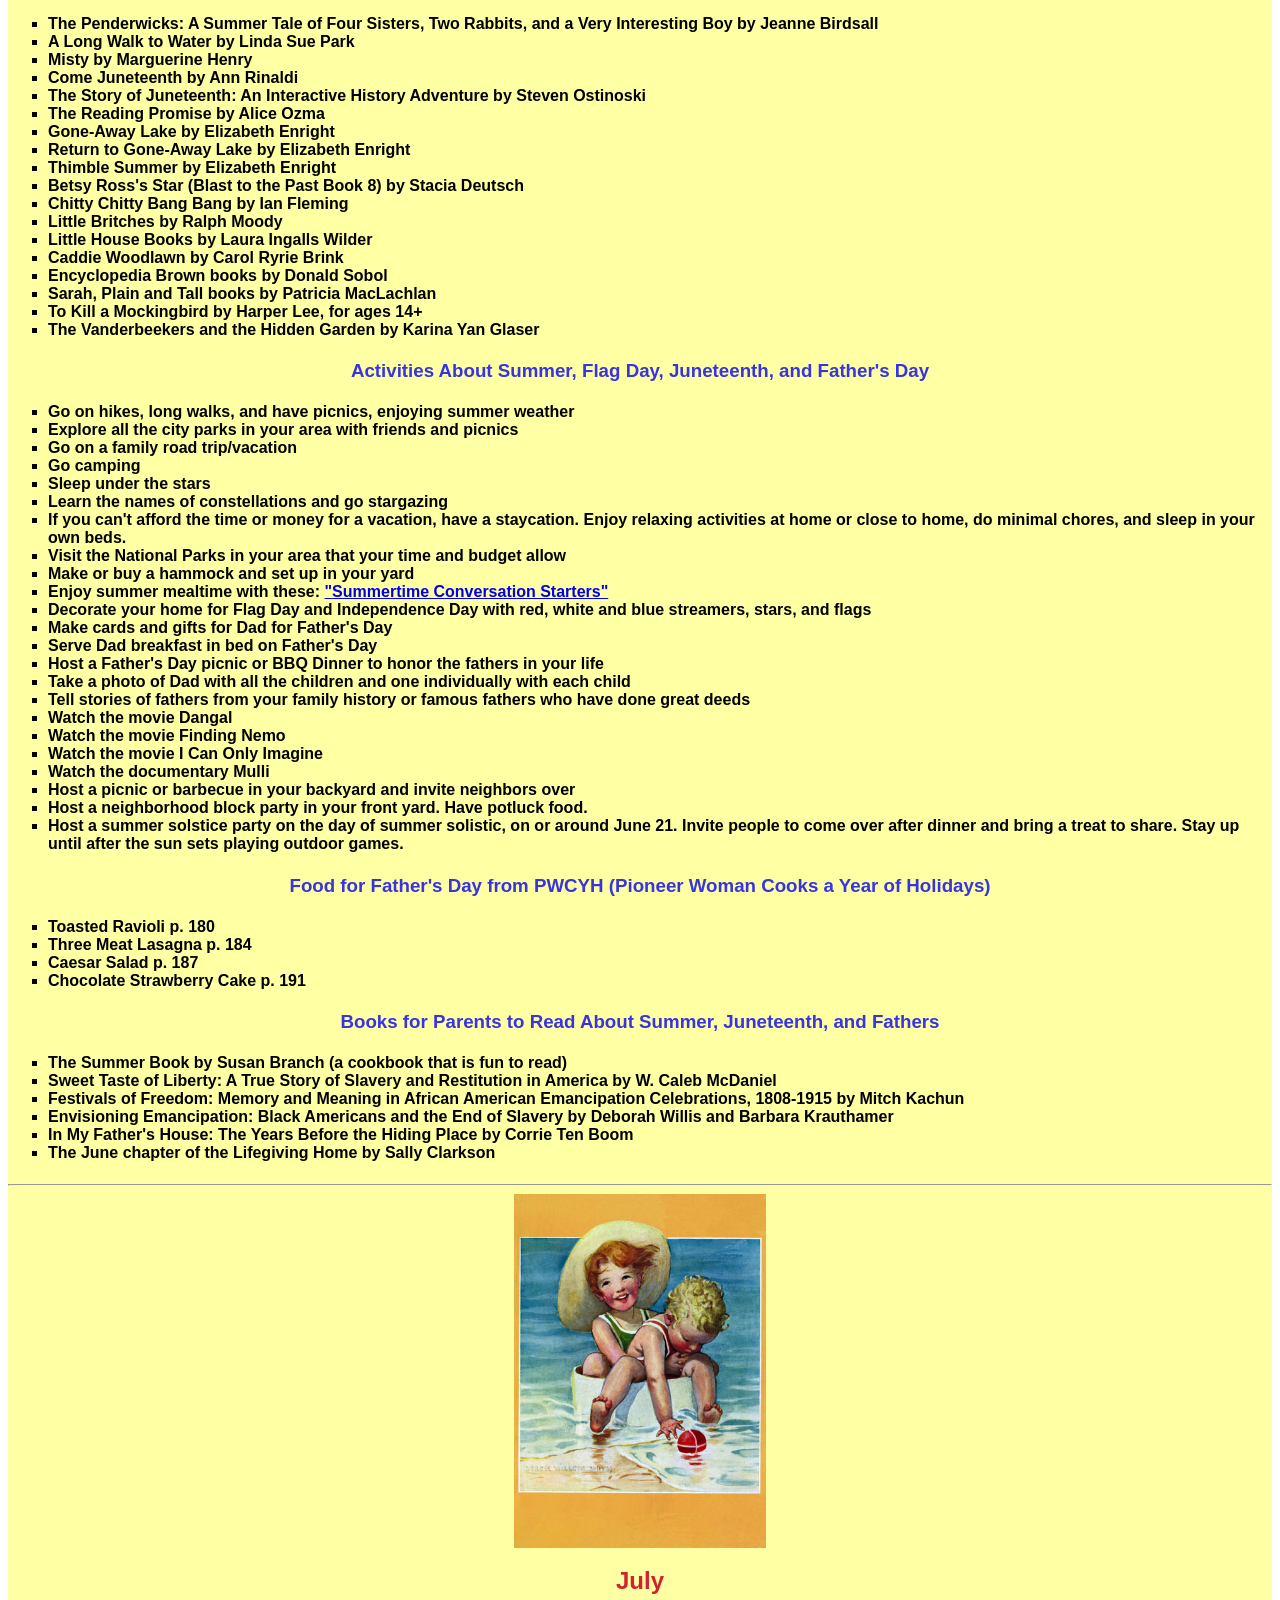
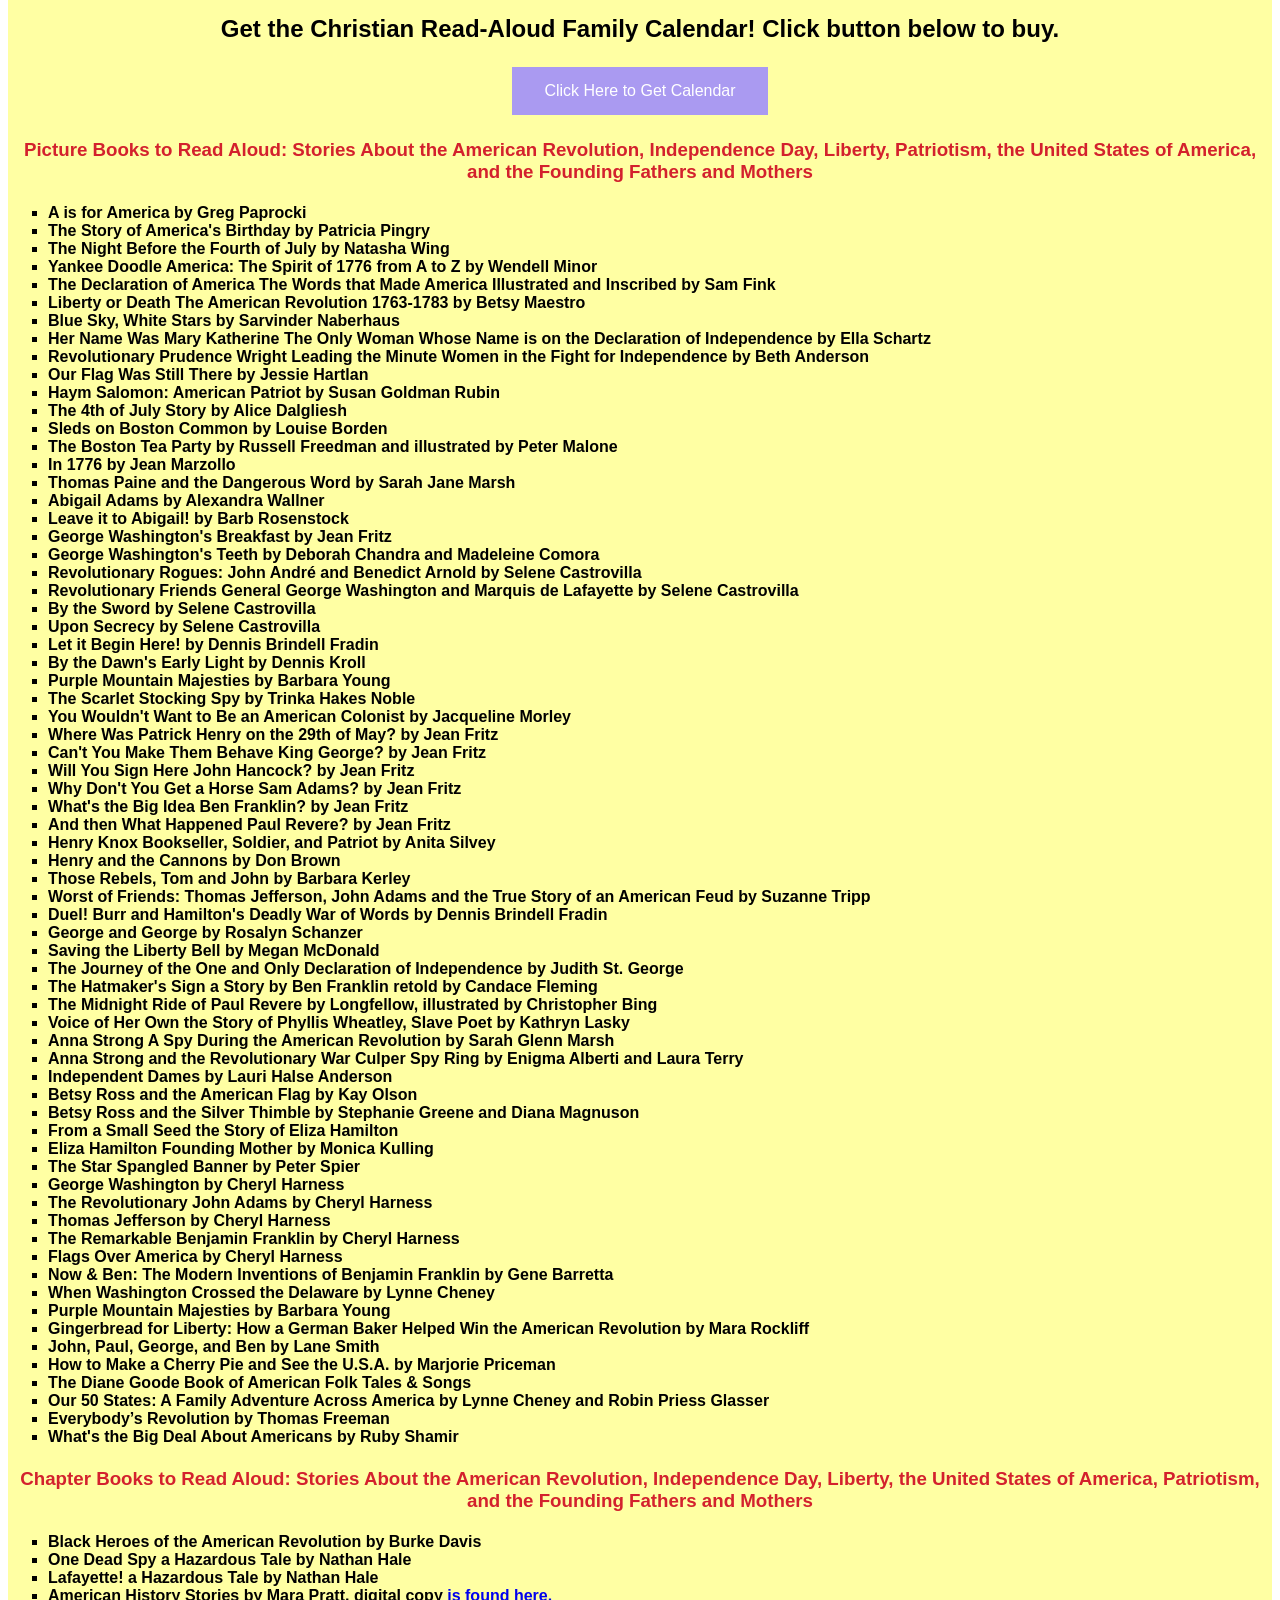
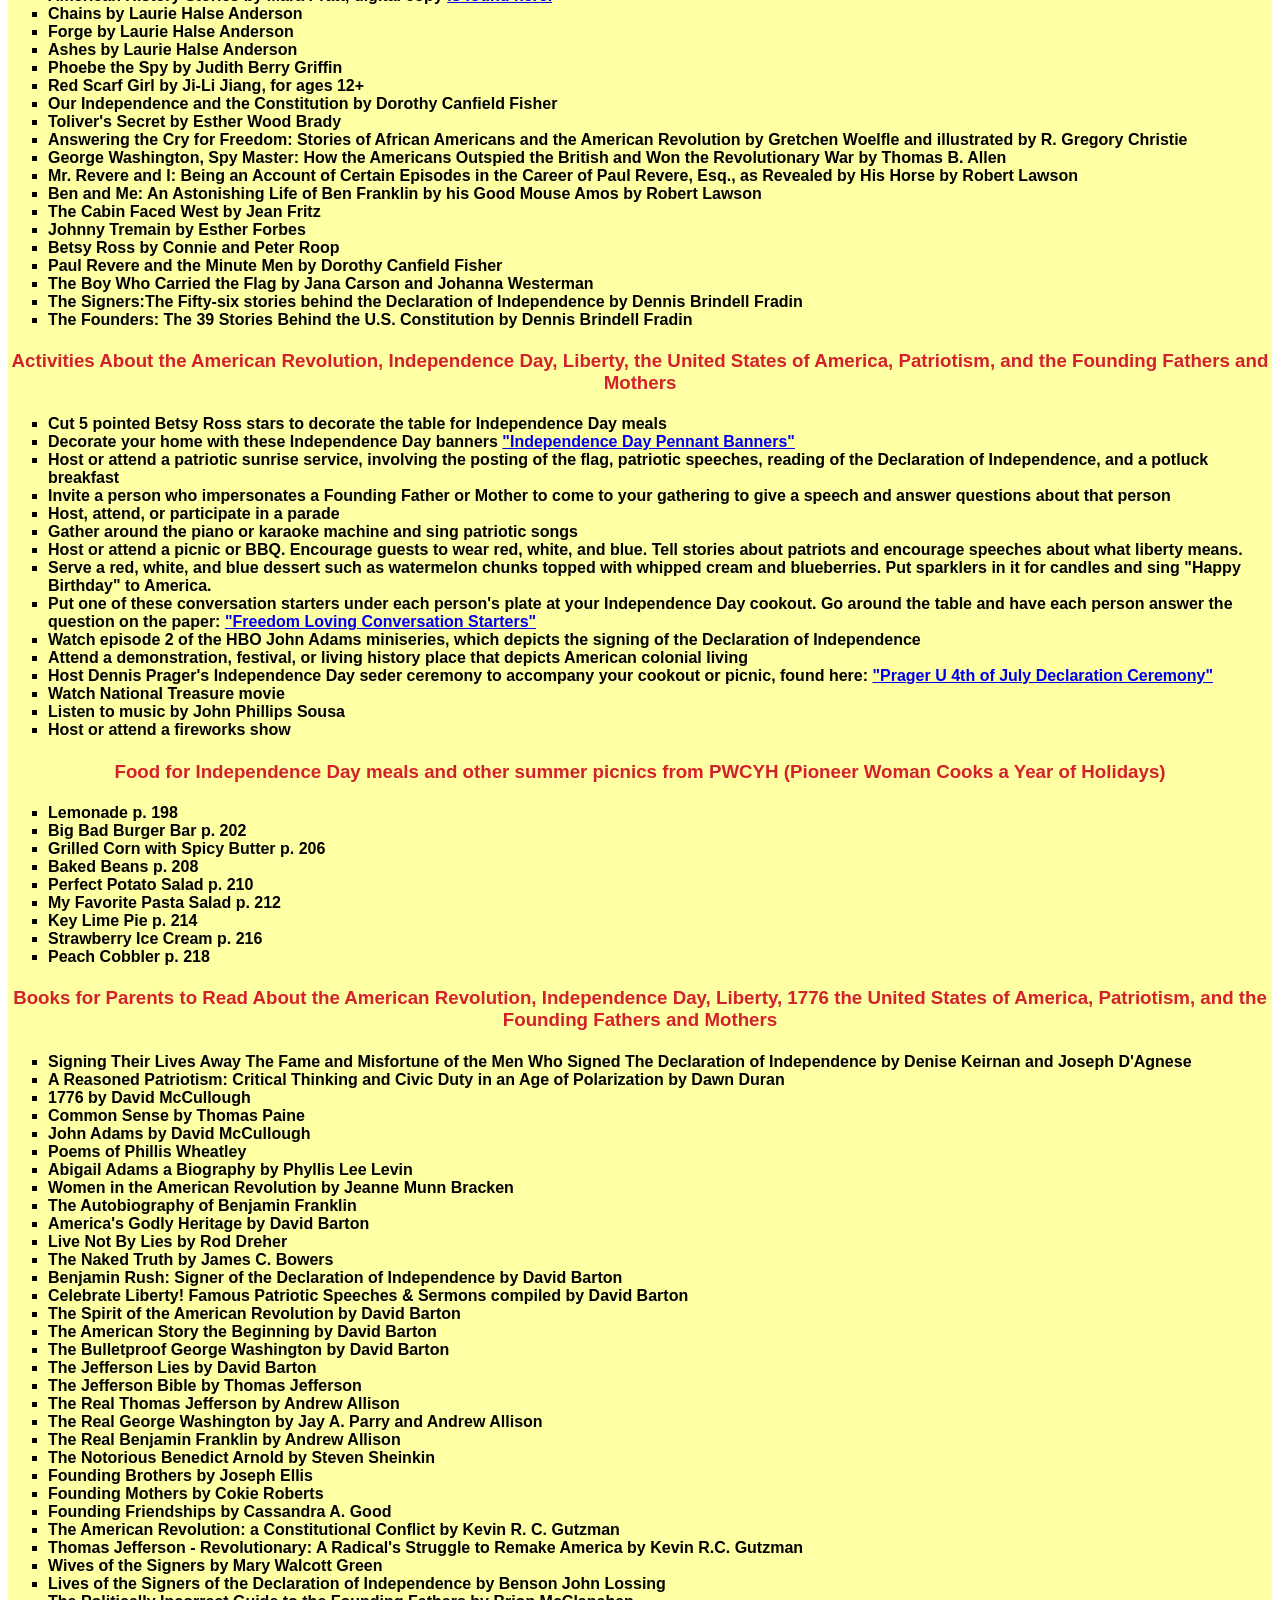
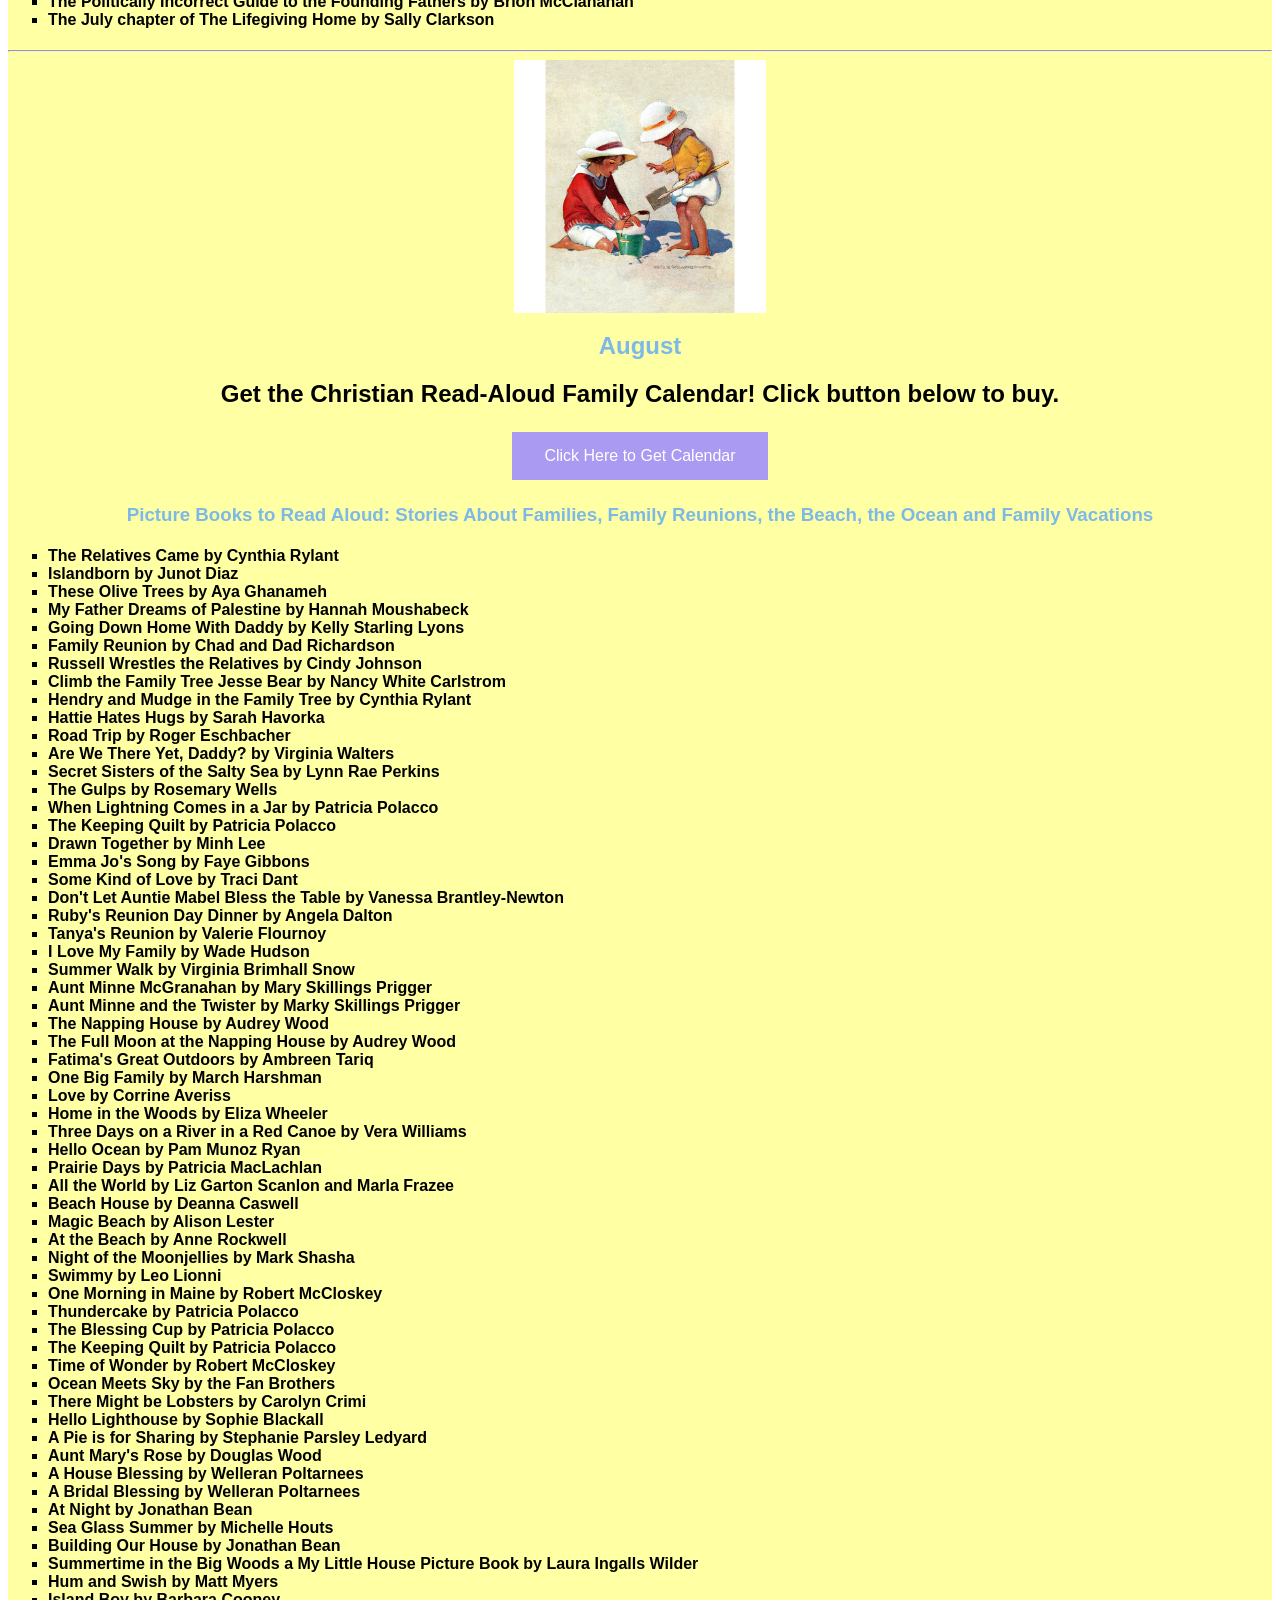
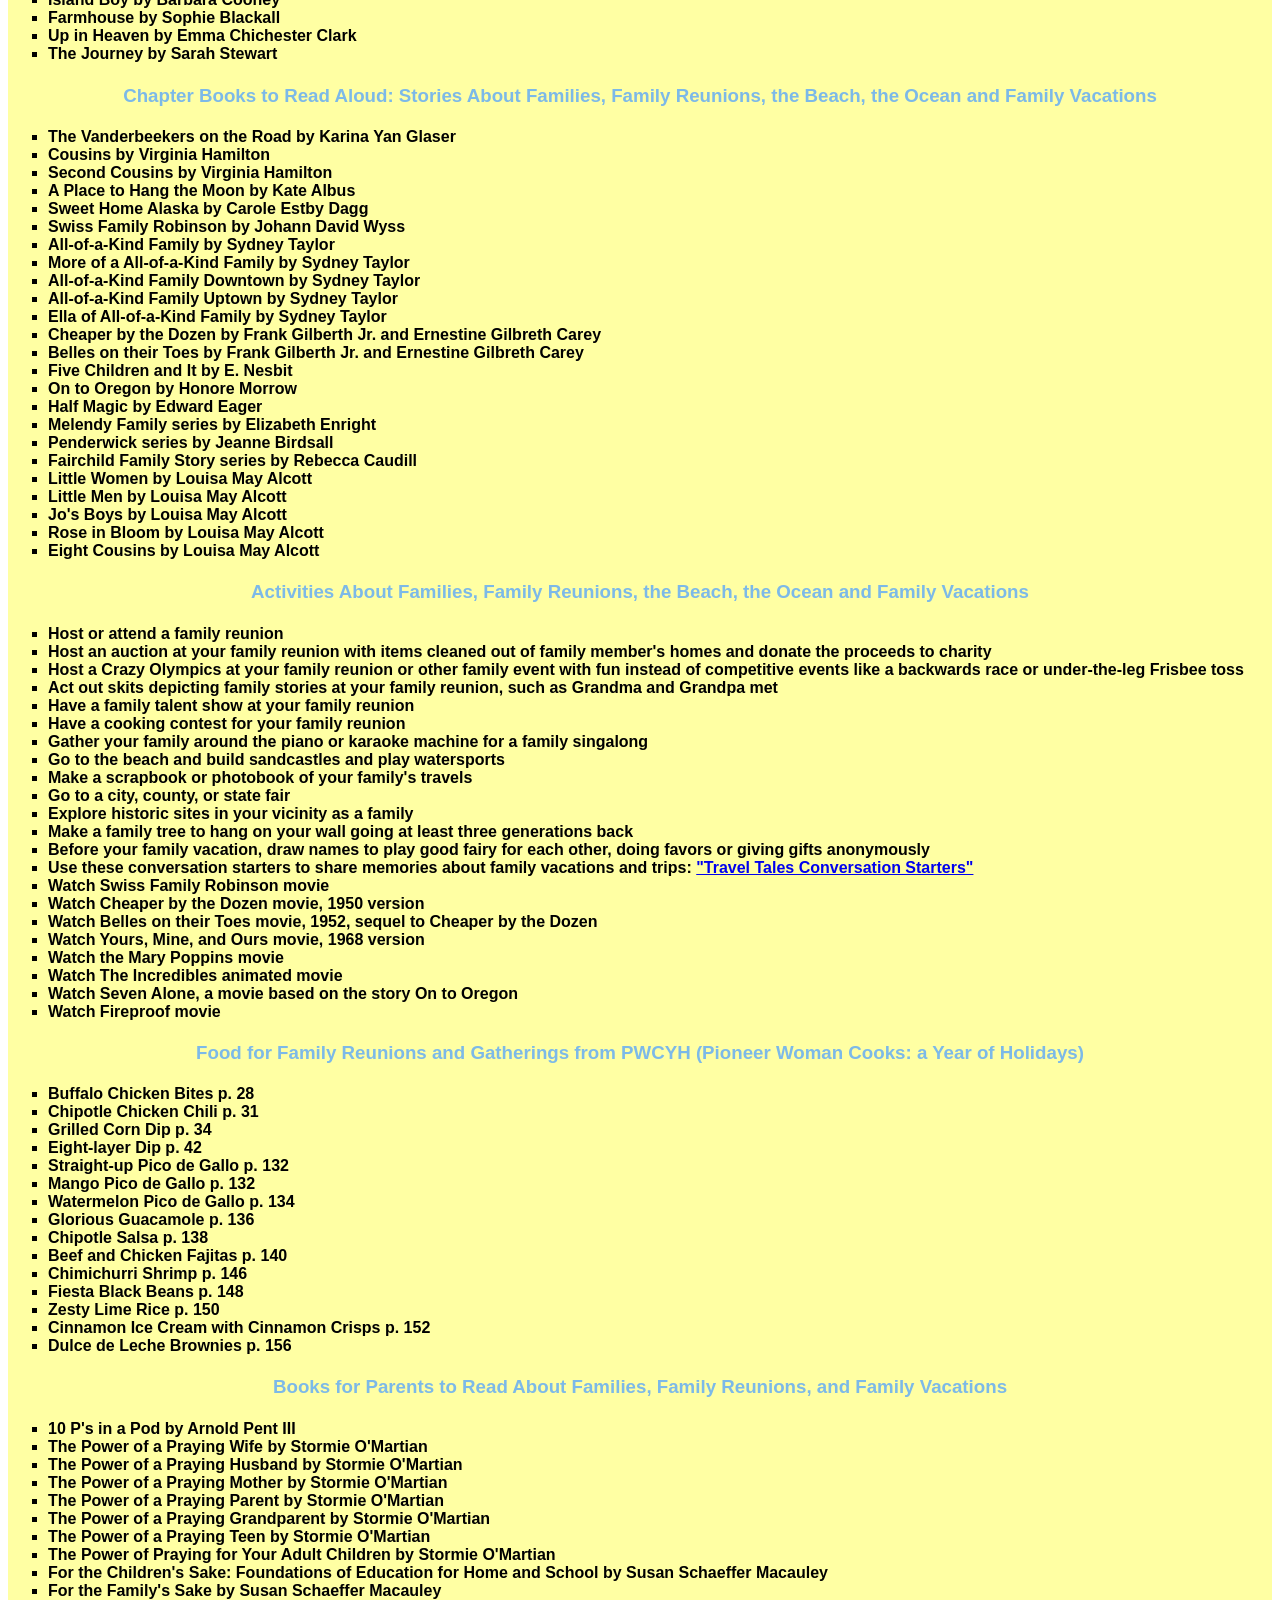
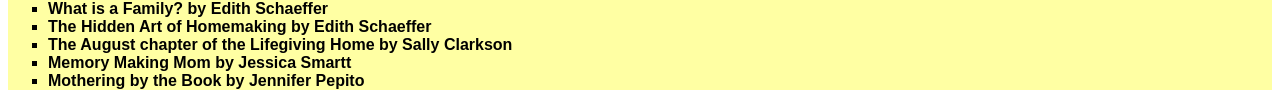
<file: summer.html>
<!DOCTYPE html>
<html lang="en">
<head>
    <meta charset="UTF-8">
    <meta http-equiv="X-UA-Compatible" content="IE=edge">
    <meta name="viewport" content="width=device-width, initial-scale=1.0">
    <title>Document</title>
    <link rel="stylesheet" href="style.css">
</head>
<body>
    <div class="month-page">
    <h1 style="background-color:#136db8; color:rgb(239, 240, 245)"> Summer</style></h1>
    <img class="month-picture" src="./Images/jwschildrenatbeach.jpg">
    <h2>Want a handy place to plan and track your family read-alouds and traditions?</h2>
        <h2>Get the Christian Read-Aloud Family Calendar! Click button below to buy.</h2>
        <h2><style>.button1 {background-color: #432da7;} </style></h2>
        <h2><button class="button button1">Click Here to Get Calendar</button></h2>
     <hr>   
    <img class="month-picture" src="./Images/jwsgirlandboyinhammock.jpg" alt="kiddos in hammock">
    
    <h2 style="color:#3734e2;">June</style></h2>
        
        <h3 style="color:#3734e2;">Picture Books to Read Aloud: Stories About Summer, Flag Day, Juneteenth, and Fathers</style></h3>
           <h4>
            <ul class ="a">
            <li>The Night Before Summer Vacation by Natasha Wing</li>
            <li>Blueberries for Sal by Robert McCloskey</li>
            <li>Out of the Woods a True Story of An Unforgettable Event by Rebecca Bond</li>
            <li>The Honeybee Man by Lela Nargi</li>
            <li>A Perfect Day by Lane Smith</li>
            <li>Roxaboxen by Alice McLerran</li>
            <li>Jabari Jumps by Gaia Cornwall</li>
            <li>When You Can Swim by Jack Wong</li>
            <li>The Raft by Jim LaMarche</li>
            <li>Finding Wild by Megan Wagner Lloyd</li>
            <li>Pond by Jim LaMarche</li>
            <li>Everything You Need for a Treehouse by Carter Higgins</li>
            <li>Red, White, and Blue: The Story of the American Flag by John Herman</li>
            <li>I'm Your Flag So Please Treat Me Right by Julia Cook</li>
            <li>Betsy Ross and the American Flag by Kay Melchisedech Olson</li>
            <li>Our Flag (A Little Golden Book) by Carl Memling</li>
            <li>Juneteenth for Maizie by Floyd Cooper</li>
            <li>All Different Now: Juneteenth, the First Day of Freedom by Angela Johnson</li>
            <li>Opal Lee and What It Means to Be Free by Alice Faye Duncan</li>
            <li>Juneteenth Jamboree by Carole Boston Weatherford</li>
            <li>Dadaji's Paintbrush by Rashmi Sirdeshpande</li>
            <li>Finding Papa by Angela Pham Krans</li>
            <li>Just Me and Dad by Mercer Mayer</li>
            <li>Nelly Gnu and Daddy Too by Anna Dewdney</li>
            <li>Dad and the Dinosaur by Gennifer Choldenko</li>
            <li>The Bagel King by Andrew Larson</li>
            <li>Things to Do With Dad by Sam Zuppardi</li>
            <li>Why a Daughter Needs a Dad by Gregory Lang</li>
            <li>Why a Son Needs a Dad by Gregory Lang</li>
            <li>I Love My Daddy by Sebastian Braun</li>
            <li>Night Driving by John McCoy</li>
            <li>The Extraordinary Mark Twain (According to Susy) by Barbara Kerley</li>
            </ul>

            <h3 style="color:#3734e2;">Chapter Books to Read Aloud: Stories About Summer, Flag Day, Juneteenth, and Fathers</style></h3>
           <h4>
            <ul class ="a">
            <li>The Penderwicks: A Summer Tale of Four Sisters, Two Rabbits, and a Very Interesting Boy by Jeanne Birdsall</li>
            <li>A Long Walk to Water by Linda Sue Park</li>
            <li>Misty by Marguerine Henry</li>
            <li>Come Juneteenth by Ann Rinaldi</li>
            <li>The Story of Juneteenth: An Interactive History Adventure by Steven Ostinoski</li>
            <li>The Reading Promise by Alice Ozma</li>
            <li>Gone-Away Lake by Elizabeth Enright</li>
            <li>Return to Gone-Away Lake by Elizabeth Enright</li>
            <li>Thimble Summer by Elizabeth Enright</li>
            <li>Betsy Ross's Star (Blast to the Past Book 8) by Stacia Deutsch</li>
            <li>Chitty Chitty Bang Bang by Ian Fleming</li>
            <li>Little Britches by Ralph Moody</li>
            <li>Little House Books by Laura Ingalls Wilder</li>
            <li>Caddie Woodlawn by Carol Ryrie Brink</li>
            <li>Encyclopedia Brown books by Donald Sobol</li>
            <li>Sarah, Plain and Tall books by Patricia MacLachlan</li>
            <li>To Kill a Mockingbird by Harper Lee, for ages 14+</li>
            <li>The Vanderbeekers and the Hidden Garden by Karina Yan Glaser</li>
            </ul>
            <h3 style="color:#3734e2;">Activities About Summer, Flag Day, Juneteenth, and Father's Day</h3>
            <h4>
            <ul class ="a">   
            <li>Go on hikes, long walks, and have picnics, enjoying summer weather</li> 
            <li>Explore all the city parks in your area with friends and picnics</li>
            <li>Go on a family road trip/vacation</li>
            <li>Go camping</li>
            <li>Sleep under the stars</li>
            <li>Learn the names of constellations and go stargazing</li>
            <li>If you can't afford the time or money for a vacation, have a staycation. Enjoy relaxing activities at home or close to home, do minimal chores, and sleep in your own beds.</li>
            <li>Visit the National Parks in your area that your time and budget allow</li>
            <li>Make or buy a hammock and set up in your yard</li>  
            <li>Enjoy summer mealtime with these: <a href="https://www.flandersfamily.info/web/2021/05/19/summertime-conversation-starters/">"Summertime Conversation Starters"</a></li>
            <li>Decorate your home for Flag Day and Independence Day with red, white and blue streamers, stars, and flags</li>
            <li>Make cards and gifts for Dad for Father's Day</li>
            <li>Serve Dad breakfast in bed on Father's Day</li>
            <li>Host a Father's Day picnic or BBQ Dinner to honor the fathers in your life</li>
            <li>Take a photo of Dad with all the children and one individually with each child</li>
            <li>Tell stories of fathers from your family history or famous fathers who have done great deeds</li>
            <li>Watch the movie Dangal</li>
            <li>Watch the movie Finding Nemo</li>
            <li>Watch the movie I Can Only Imagine</li>
            <li>Watch the documentary Mulli</li>
            <li>Host a picnic or barbecue in your backyard and invite neighbors over</li>
            <li>Host a neighborhood block party in your front yard. Have potluck food.</li> 
            <li>Host a summer solstice party on the day of summer solistic, on or around June 21. Invite people to come over after dinner and bring a treat to share. Stay up until after the sun sets playing outdoor games.</li>  
            </ul>
        <h3 style="color:#3734e2;">Food for Father's Day from PWCYH (Pioneer Woman Cooks a Year of Holidays)</p></style>
            <h4>
                <ul class ="a">
                <li>Toasted Ravioli p. 180</li> 
                <li>Three Meat Lasagna p. 184</li>  
                <li>Caesar Salad p. 187</li> 
                <li>Chocolate Strawberry Cake p. 191</li>
                </ul>
                </h4>
            <h3 style="color:#3734e2;">Books for Parents to Read About Summer, Juneteenth, and Fathers</style></h3>   
                <h4>
                    <ul class ="a">
                    <li>The Summer Book by Susan Branch (a cookbook that is fun to read)</li>
                    <li>Sweet Taste of Liberty: A True Story of Slavery and Restitution in America by W. Caleb McDaniel</li>
                    <li>Festivals of Freedom: Memory and Meaning in African American Emancipation Celebrations, 1808-1915 by Mitch Kachun</li>
                    <li>Envisioning Emancipation: Black Americans and the End of Slavery by Deborah Willis and Barbara Krauthamer</li>
                    <li>In My Father's House: The Years Before the Hiding Place by Corrie Ten Boom</li>
                    <li>The June chapter of the Lifegiving Home by Sally Clarkson</li>
                    </ul>
                </h4>
     <hr>           
<img class="month-picture" src="./Images/jwsboyssittinginminiboat.jpg" >
        <h2 style="color:#D3212D;">July </style></h2>
        <h2>Get the Christian Read-Aloud Family Calendar! Click button below to buy.</h2>
        <h2><style>.button1 {background-color: #e6121c;} </style></h2>
        <h2><button class="button button1">Click Here to Get Calendar</button></h2>
           <h3 style="color: #D3212D;">Picture Books to Read Aloud: Stories About the American Revolution, Independence Day, Liberty, Patriotism, the United States of America, and the Founding Fathers and Mothers</style></h3>
           <h4>
            <ul class ="a">
            <li>A is for America by Greg Paprocki</li>
            <li>The Story of America's Birthday by Patricia Pingry</li>
            <li>The Night Before the Fourth of July by Natasha Wing</li>
            <li>Yankee Doodle America: The Spirit of 1776 from A to Z by Wendell Minor</li>
            <li>The Declaration of America The Words that Made America Illustrated and Inscribed by Sam Fink</li>
            <li>Liberty or Death The American Revolution 1763-1783 by Betsy Maestro</li>
            <li>Blue Sky, White Stars by Sarvinder Naberhaus</li>
            <li>Her Name Was Mary Katherine The Only Woman Whose Name is on the Declaration of Independence by Ella Schartz</li>
            <li>Revolutionary Prudence Wright Leading the Minute Women in the Fight for Independence by Beth Anderson</li>
            <li>Our Flag Was Still There by Jessie Hartlan</li>
            <li>Haym Salomon: American Patriot by Susan Goldman Rubin</li>
            <li>The 4th of July Story by Alice Dalgliesh</li>
            <li>Sleds on Boston Common by Louise Borden</li>
            <li>The Boston Tea Party by Russell Freedman and illustrated by Peter Malone</li>
            <li>In 1776 by Jean Marzollo</li>
            <li>Thomas Paine and the Dangerous Word by Sarah Jane Marsh</li>
            <li>Abigail Adams by Alexandra Wallner</li>
            <li>Leave it to Abigail! by Barb Rosenstock</li>
            <li>George Washington's Breakfast by Jean Fritz</li>
            <li>George Washington's Teeth by Deborah Chandra and Madeleine Comora</li>
            <li>Revolutionary Rogues: John André and Benedict Arnold by Selene Castrovilla</li>
            <li>Revolutionary Friends General George Washington and Marquis de Lafayette by Selene Castrovilla</li>
            <li>By the Sword by Selene Castrovilla</li>
            <li>Upon Secrecy by Selene Castrovilla</li>
            <li>Let it Begin Here! by Dennis Brindell Fradin</li>
            <li>By the Dawn's Early Light by Dennis Kroll</li>
            <li>Purple Mountain Majesties by Barbara Young</li>
            <li>The Scarlet Stocking Spy by Trinka Hakes Noble</li>
            <li>You Wouldn't Want to Be an American Colonist by Jacqueline Morley</li>
            <li>Where Was Patrick Henry on the 29th of May? by Jean Fritz</li>
            <li>Can't You Make Them Behave King George? by Jean Fritz</li>
            <li>Will You Sign Here John Hancock? by Jean Fritz</li>
            <li>Why Don't You Get a Horse Sam Adams? by Jean Fritz</li>
            <li>What's the Big Idea Ben Franklin? by Jean Fritz</li>
            <li>And then What Happened Paul Revere? by Jean Fritz</li>
            <li>Henry Knox Bookseller, Soldier, and Patriot by Anita Silvey</li>
            <li>Henry and the Cannons by Don Brown</li>
            <li>Those Rebels, Tom and John by Barbara Kerley</li>
            <li>Worst of Friends: Thomas Jefferson, John Adams and the True Story of an American Feud by Suzanne Tripp</li>
           <li>Duel! Burr and Hamilton's Deadly War of Words by Dennis Brindell Fradin</li>
           <li>George and George by Rosalyn Schanzer</li>
           <li>Saving the Liberty Bell by Megan McDonald</li>
           <li>The Journey of the One and Only Declaration of Independence by Judith St. George</li>
           <li>The Hatmaker's Sign a Story by Ben Franklin retold by Candace Fleming</li>
           <li>The Midnight Ride of Paul Revere by Longfellow, illustrated by Christopher Bing</li>
           <li>Voice of Her Own the Story of Phyllis Wheatley, Slave Poet by Kathryn Lasky</li>
           <li>Anna Strong A Spy During the American Revolution by Sarah Glenn Marsh</li>
           <li>Anna Strong and the Revolutionary War Culper Spy Ring by Enigma Alberti and Laura Terry</li>
           <li>Independent Dames by Lauri Halse Anderson</li>
           <li>Betsy Ross and the American Flag by Kay Olson</li>
           <li>Betsy Ross and the Silver Thimble by Stephanie Greene and Diana Magnuson</li>
           <li>From a Small Seed the Story of Eliza Hamilton</li>
           <li>Eliza Hamilton Founding Mother by Monica Kulling</li>
           <li>The Star Spangled Banner by Peter Spier</li>
           <li>George Washington by Cheryl Harness</li>
           <li>The Revolutionary John Adams by Cheryl Harness</li>
           <li>Thomas Jefferson by Cheryl Harness</li>
           <li>The Remarkable Benjamin Franklin by Cheryl Harness</li>
           <li>Flags Over America by Cheryl Harness</li>
           <li>Now & Ben: The Modern Inventions of Benjamin Franklin by Gene Barretta</li>
           <li>When Washington Crossed the Delaware by Lynne Cheney</li>
           <li>Purple Mountain Majesties by Barbara Young</li>
           <li>Gingerbread for Liberty: How a German Baker Helped Win the American Revolution by Mara Rockliff</li>
           <li>John, Paul, George, and Ben by Lane Smith</li>
           <li>How to Make a Cherry Pie and See the U.S.A. by Marjorie Priceman</li>
           <li>The Diane Goode Book of American Folk Tales & Songs</li>
           <li>Our 50 States: A Family Adventure Across America by Lynne Cheney and Robin Priess Glasser</li>
           <li>Everybody’s Revolution by Thomas Freeman</li>
           <li>What's the Big Deal About Americans by Ruby Shamir</li>
            </ul>
           
    <h3 style="color:#D3212D;">Chapter Books to Read Aloud: Stories About the American Revolution, Independence Day, Liberty, the United States of America, Patriotism, and the Founding Fathers and Mothers</style></h3>
          <h4>
        <ul class ="a">
          <li>Black Heroes of the American Revolution by Burke Davis</li>
          <li>One Dead Spy a Hazardous Tale by Nathan Hale</li>
          <li>Lafayette! a Hazardous Tale by Nathan Hale</li>
          <li>American History Stories by Mara Pratt, digital copy <a href="https://archive.org/details/americanhistory03chadgoog/page/n10/mode/2up"> is found here.</a></li>
          <li>Chains by Laurie Halse Anderson</li>
          <li>Forge by Laurie Halse Anderson</li>
          <li>Ashes by Laurie Halse Anderson</li>
          <li>Phoebe the Spy by Judith Berry Griffin</li>
          <li>Red Scarf Girl by Ji-Li Jiang, for ages 12+</li>
          <li>Our Independence and the Constitution by Dorothy Canfield Fisher</li>
          <li>Toliver's Secret by Esther Wood Brady </li>
          <li>Answering the Cry for Freedom: Stories of African Americans and the American Revolution by Gretchen Woelfle and illustrated by R. Gregory Christie</li>
          <li>George Washington, Spy Master: How the Americans Outspied the British and Won the Revolutionary War by Thomas B. Allen</li>
           <li>Mr. Revere and I: Being an Account of Certain Episodes in the Career of Paul Revere, Esq., as Revealed by His Horse by Robert Lawson</li>
           <li>Ben and Me: An Astonishing Life of Ben Franklin by his Good Mouse Amos by Robert Lawson</li>
           <li>The Cabin Faced West by Jean Fritz</li>
           <li>Johnny Tremain by Esther Forbes</li>
           <li>Betsy Ross by Connie and Peter Roop</li>
           <li>Paul Revere and the Minute Men by Dorothy Canfield Fisher</li>
           <li>The Boy Who Carried the Flag by Jana Carson and Johanna Westerman</li>
           <li>The Signers:The Fifty-six stories behind the Declaration of Independence by Dennis Brindell Fradin</li>
           <li>The Founders: The 39 Stories Behind the U.S. Constitution by Dennis Brindell Fradin</li>
           </ul>
        </h4>

            <h3 style="color:#D3212D;">Activities About the American Revolution, Independence Day, Liberty, the United States of America, Patriotism, and the Founding Fathers and Mothers</style></h3>
             <h4>
                <ul class ="a">
                <li>Cut 5 pointed Betsy Ross stars to decorate the table for Independence Day meals</li>
                <li>Decorate your home with these Independence Day banners <a href="https://www.flandersfamily.info/web/2021/06/30/independence-day-pennant-banners/">"Independence Day Pennant Banners"</a></li>
                <li>Host or attend a patriotic sunrise service, involving the posting of the flag, patriotic speeches, reading of the Declaration of Independence, and a potluck breakfast</li>
                <li>Invite a person who impersonates a Founding Father or Mother to come to your gathering to give a speech and answer questions about that person</li>
                <li>Host, attend, or participate in a parade</li>
                <li>Gather around the piano or karaoke machine and sing patriotic songs</li>
                <li>Host or attend a picnic or BBQ. Encourage guests to wear red, white, and blue. Tell stories about patriots and encourage speeches about what liberty means.</li>
                <li>Serve a red, white, and blue dessert such as watermelon chunks topped with whipped cream and blueberries. Put sparklers in it for candles and sing "Happy Birthday" to America.</li>
                <li>Put one of these conversation starters under each person's plate at your Independence Day cookout. Go around the table and have each person answer the question on the paper: <a href="https://www.flandersfamily.info/web/2021/06/29/freedom-loving-conversation-starters/">"Freedom Loving Conversation Starters"</a></li>
                <li>Watch episode 2 of the HBO John Adams miniseries, which depicts the signing of the Declaration of Independence</li>
                <li>Attend a demonstration, festival, or living history place that depicts American colonial living</li>
                <li>Host Dennis Prager's Independence Day seder ceremony to accompany your cookout or picnic, found here: <a href="https://www.prageru.com/magazine/4th-of-july-declaration-ceremony/">"Prager U 4th of July Declaration Ceremony"</a></li>
                <li>Watch National Treasure movie</li>
                <li>Listen to music by John Phillips Sousa</li>
                <li>Host or attend a fireworks show</li>
                </ul>
            </h4>
            <h3 style="color:#D3212D;">Food for Independence Day meals and other summer picnics from PWCYH (Pioneer Woman Cooks a Year of Holidays)</style></h3>
            <h4>
                <ul class ="a">
                <li>Lemonade p. 198</li>
                <li>Big Bad Burger Bar p. 202</li>
                <li>Grilled Corn with Spicy Butter p. 206</li>
                <li>Baked Beans p. 208</li>
                <li>Perfect Potato Salad p. 210</li>
                <li>My Favorite Pasta Salad p. 212</li>
                <li>Key Lime Pie p. 214</li>
                <li>Strawberry Ice Cream p. 216</li>
                <li>Peach Cobbler p. 218</li>
                </ul>
            </h4>
            <h3 style="color:#D3212D;">Books for Parents to Read About the American Revolution, Independence Day, Liberty, 1776 the United States of America, Patriotism, and the Founding Fathers and Mothers</style></h3>
                <h4>
                <ul class ="a">
                <li>Signing Their Lives Away The Fame and Misfortune of the Men Who Signed The Declaration of Independence by Denise Keirnan and Joseph D'Agnese</li>    
                <li>A Reasoned Patriotism: Critical Thinking and Civic Duty in an Age of Polarization by Dawn Duran</li>    
                <li>1776 by David McCullough</li>
                <li>Common Sense by Thomas Paine</li>
                <li>John Adams by David McCullough</li>
                <li>Poems of Phillis Wheatley</li>
                <li>Abigail Adams a Biography by Phyllis Lee Levin</li>
                <li>Women in the American Revolution by Jeanne Munn Bracken</li>
                <li>The Autobiography of Benjamin Franklin</li>
                <li>America's Godly Heritage by David Barton</li>
                <li>Live Not By Lies by Rod Dreher</li>
                <li>The Naked Truth by James C. Bowers</li>
                <li>Benjamin Rush: Signer of the Declaration of Independence by David Barton</li>
                <li>Celebrate Liberty! Famous Patriotic Speeches & Sermons compiled by David Barton</li>
                <li>The Spirit of the American Revolution by David Barton</li>
                <li>The American Story the Beginning by David Barton</li>
                <li>The Bulletproof George Washington by David Barton</li>
                <li>The Jefferson Lies by David Barton</li>
                <li>The Jefferson Bible by Thomas Jefferson</li>
                <li>The Real Thomas Jefferson by Andrew Allison</li>
                <li>The Real George Washington by Jay A. Parry and Andrew Allison</li>
                <li>The Real Benjamin Franklin by Andrew Allison</li>
                <li>The Notorious Benedict Arnold by Steven Sheinkin</li>
                <li>Founding Brothers by Joseph Ellis</li>
                <li>Founding Mothers by Cokie Roberts</li>
                <li>Founding Friendships by Cassandra A. Good</li>
                <li>The American Revolution: a Constitutional Conflict by Kevin R. C. Gutzman</li>
                <li>Thomas Jefferson - Revolutionary: A Radical's Struggle to Remake America
                    by Kevin R.C. Gutzman</li>
                <li>Wives of the Signers by Mary Walcott Green</li>    
                 <li>Lives of the Signers of the Declaration of Independence by Benson John Lossing</li> 
                 <li>The Politically Incorrect Guide to the Founding Fathers by Brion McClanahan</li>  
                <li>The July chapter of The Lifegiving Home by Sally Clarkson</li>
                </ul>
                </h4>
                <hr>
    <img class="month-picture" src="./Images/jwschildrenatbeach.jpg" alt="">
        <h2 style="color:#7CB9E8;">August</style></h2>
        <h2>Get the Christian Read-Aloud Family Calendar! Click button below to buy.</h2>
        <h2><style>.button1 {background-color: #aa9af1;} </style></h2>
        <h2><button class="button button1">Click Here to Get Calendar</button></h2> 
            <h3 style="color: #7CB9E8;">Picture Books to Read Aloud: Stories About Families, Family Reunions, the Beach, the Ocean and Family Vacations</style></h3>
                <h4>
                    <ul class ="a">
                    <li>The Relatives Came by Cynthia Rylant</li>
                    <li>Islandborn by Junot Diaz</li>
                    <li>These Olive Trees by Aya Ghanameh</li>
                    <li>My Father Dreams of Palestine by Hannah Moushabeck</li>
                    <li>Going Down Home With Daddy by Kelly Starling Lyons</li>
                    <li>Family Reunion by Chad and Dad Richardson</li>
                    <li>Russell Wrestles the Relatives by Cindy Johnson</li>
                    <li>Climb the Family Tree Jesse Bear by Nancy White Carlstrom</li>
                    <li>Hendry and Mudge in the Family Tree by Cynthia Rylant</li>
                    <li>Hattie Hates Hugs by Sarah Havorka</li>
                    <li>Road Trip by Roger Eschbacher</li>
                    <li>Are We There Yet, Daddy? by Virginia Walters</li>
                    <li>Secret Sisters of the Salty Sea by Lynn Rae Perkins</li>
                    <li>The Gulps by Rosemary Wells</li>
                    <li>When Lightning Comes in a Jar by Patricia Polacco</li>
                    <li>The Keeping Quilt by Patricia Polacco</li>
                    <li>Drawn Together by Minh Lee</li>
                    <li>Emma Jo's Song by Faye Gibbons</li>
                    <li>Some Kind of Love by Traci Dant</li>
                    <li>Don't Let Auntie Mabel Bless the Table by Vanessa Brantley-Newton</li>
                    <li>Ruby's Reunion Day Dinner by Angela Dalton</li>
                    <li>Tanya's Reunion by Valerie Flournoy</li>
                    <li>I Love My Family by Wade Hudson</li>
                    <li>Summer Walk by Virginia Brimhall Snow</li>
                    <li>Aunt Minne McGranahan by Mary Skillings Prigger</li>
                    <li>Aunt Minne and the Twister by Marky Skillings Prigger</li>
                    <li>The Napping House by Audrey Wood</li>
                    <li>The Full Moon at the Napping House by Audrey Wood</li>
                    <li>Fatima's Great Outdoors by Ambreen Tariq</li>
                    <li>One Big Family by March Harshman</li>
                    <li>Love by Corrine Averiss</li>
                    <li>Home in the Woods by Eliza Wheeler</li>
                    <li>Three Days on a River in a Red Canoe by Vera Williams</li>
                    <li>Hello Ocean by Pam Munoz Ryan</li>
                    <li>Prairie Days by Patricia MacLachlan</li>
                    <li>All the World by Liz Garton Scanlon and Marla Frazee</li>
                    <li>Beach House by Deanna Caswell</li>
                    <li>Magic Beach by Alison Lester</li>
                    <li>At the Beach by Anne Rockwell</li>
                    <li>Night of the Moonjellies by Mark Shasha</li>
                    <li>Swimmy by Leo Lionni</li>
                    <li>One Morning in Maine by Robert McCloskey</li>
                    <li>Thundercake by Patricia Polacco</li>
                    <li>The Blessing Cup by Patricia Polacco</li>
                    <li>The Keeping Quilt by Patricia Polacco</li>
                    <li>Time of Wonder by Robert McCloskey</li>
                    <li>Ocean Meets Sky by the Fan Brothers</li>
                    <li>There Might be Lobsters by Carolyn Crimi</li>
                    <li>Hello Lighthouse by Sophie Blackall</li>
                    <li>A Pie is for Sharing by Stephanie Parsley Ledyard</li>
                    <li>Aunt Mary's Rose by Douglas Wood</li>
                    <li>A House Blessing by Welleran Poltarnees</li>
                    <li>A Bridal Blessing by Welleran Poltarnees</li>
                    <li>At Night by Jonathan Bean</li>
                    <li>Sea Glass Summer by Michelle Houts</li>
                    <li>Building Our House by Jonathan Bean</li>
                    <li>Summertime in the Big Woods a My Little House Picture Book by Laura Ingalls Wilder</li>
                    <li>Hum and Swish by Matt Myers</li>
                    <li>Island Boy by Barbara Cooney</li>
                    <li>Farmhouse by Sophie Blackall</li>
                    <li>Up in Heaven by Emma Chichester Clark</li>
                    <li>The Journey by Sarah Stewart</li>
                    </ul>
    
            <h3 style="color:#7CB9E8;"> Chapter Books to Read Aloud: Stories About Families, Family Reunions, the Beach, the Ocean and Family Vacations</style></h3>   
                 <h4>
                    <ul class ="a">
                    <li>The Vanderbeekers on the Road by Karina Yan Glaser</li>
                    <li>Cousins by Virginia Hamilton</li>
                    <li>Second Cousins by Virginia Hamilton</li>
                    <li>A Place to Hang the Moon by Kate Albus</li>
                    <li>Sweet Home Alaska by Carole Estby Dagg</li>
                    <li>Swiss Family Robinson by Johann David Wyss</li>
                    <li>All-of-a-Kind Family by Sydney Taylor </li>
                    <li>More of a All-of-a-Kind Family by Sydney Taylor</li>
                    <li>All-of-a-Kind Family Downtown by Sydney Taylor</li>
                    <li>All-of-a-Kind Family Uptown by  Sydney Taylor</li>
                    <li>Ella of All-of-a-Kind Family by Sydney Taylor</li>
                    <li>Cheaper by the Dozen by Frank Gilberth Jr. and Ernestine Gilbreth Carey</li>
                    <li>Belles on their Toes by Frank Gilberth Jr. and Ernestine Gilbreth Carey </li>
                    <li>Five Children and It by E. Nesbit</li>
                    <li>On to Oregon by Honore Morrow</li>
                    <li>Half Magic by Edward Eager</li>
                    <li>Melendy Family series by Elizabeth Enright</li>
                    <li>Penderwick series by Jeanne Birdsall</li>
                    <li>Fairchild Family Story series by Rebecca Caudill</li>
                    <li>Little Women by Louisa May Alcott</li>
                    <li>Little Men by Louisa May Alcott</li>
                    <li>Jo's Boys by Louisa May Alcott</li>
                    <li>Rose in Bloom by Louisa May Alcott</li>
                    <li>Eight Cousins by Louisa May Alcott</li>
                    </ul>
                </h4>   
                <h3 style="color:#7CB9E8;">Activities About Families, Family Reunions, the Beach, the Ocean and Family Vacations</style></h3>
                    <h4>
                        <ul class ="a">
                        <li>Host or attend a family reunion</li>
                        <li>Host an auction at your family reunion with items cleaned out of family member's homes and donate the proceeds to charity</li>
                        <li>Host a Crazy Olympics at your family reunion or other family event with fun instead of competitive events like a backwards race or under-the-leg Frisbee toss</li>
                        <li>Act out skits depicting family stories at your family reunion, such as Grandma and Grandpa met</li>
                        <li>Have a family talent show at your family reunion</li>
                        <li>Have a cooking contest for your family reunion</li>
                        <li>Gather your family around the piano or karaoke machine for a family singalong</li>
                        <li>Go to the beach and build sandcastles and play watersports</li>
                        <li>Make a scrapbook or photobook of your family's travels</li>
                        <li>Go to a city, county, or state fair</li>
                        <li>Explore historic sites in your vicinity as a family</li>
                        <li>Make a family tree to hang on your wall going at least three generations back</li>
                        <li>Before your family vacation, draw names to play good fairy for each other, doing favors or giving gifts anonymously</li>
                        <li>Use these conversation starters to share memories about family vacations and trips: <a href="https://www.flandersfamily.info/web/2021/10/29/travel-tales-conversation-starters/">"Travel Tales Conversation Starters"</a></li></li>
                        <li>Watch Swiss Family Robinson movie</li>
                        <li>Watch Cheaper by the Dozen movie, 1950 version</li>
                        <li>Watch Belles on their Toes movie, 1952, sequel to Cheaper by the Dozen</li>
                        <li>Watch Yours, Mine, and Ours movie, 1968 version</li>
                        <li>Watch the Mary Poppins movie</li>
                        <li>Watch The Incredibles animated movie</li>
                        <li>Watch Seven Alone, a movie based on the story On to Oregon</li>
                        <li>Watch Fireproof movie</li>
                        </ul>
                    
                    </h4>

                <h3 style="color:#7CB9E8;">Food for Family Reunions and Gatherings from PWCYH (Pioneer Woman Cooks: a Year of Holidays)</style></h3>
                     <h4>
                        <ul class ="a">
                        <li>Buffalo Chicken Bites p. 28</li>
                        <li>Chipotle Chicken Chili p. 31</li>
                        <li>Grilled Corn Dip p. 34</li>
                        <li>Eight-layer Dip p. 42</li>
                        <li>Straight-up Pico de Gallo p. 132</li>
                        <li>Mango Pico de Gallo p. 132</li>
                        <li>Watermelon Pico de Gallo p. 134</li>
                        <li>Glorious Guacamole p. 136</li>
                        <li>Chipotle Salsa p. 138</li>
                        <li>Beef and Chicken Fajitas p. 140</li>
                        <li>Chimichurri Shrimp p. 146 </li>
                        <li>Fiesta Black Beans p. 148</li>
                        <li>Zesty Lime Rice p. 150</li>
                        <li>Cinnamon Ice Cream with Cinnamon Crisps p. 152</li>
                        <li>Dulce de Leche Brownies p. 156</li>
                        </ul>
                     </h4>
                <h3 style="color:#7CB9E8;">Books for Parents to Read About Families, Family Reunions, and Family Vacations</style></h3>
                     <h4>
                        <ul class ="a">
                        <li>10 P's in a Pod by Arnold Pent III</li>
                        <li>The Power of a Praying Wife by Stormie O'Martian</li>
                        <li>The Power of a Praying Husband by Stormie O'Martian</li>
                        <li>The Power of a Praying Mother by Stormie O'Martian</li>
                        <li>The Power of a Praying Parent by Stormie O'Martian</li>
                        <li>The Power of a Praying Grandparent by Stormie O'Martian</li>
                        <li>The Power of a Praying Teen by Stormie O'Martian</li>
                        <li>The Power of Praying for Your Adult Children by Stormie O'Martian</li>
                        <li>For the Children's Sake: Foundations of Education for Home and School by Susan Schaeffer Macauley</li>
                        <li>For the Family's Sake by Susan Schaeffer Macauley</li>
                        <li>What is a Family? by Edith Schaeffer</li>
                        <li>The Hidden Art of Homemaking by Edith Schaeffer</li>
                        <li>The August chapter of the Lifegiving Home by Sally Clarkson</li>
                        <li>Memory Making Mom by Jessica Smartt</li>
                        <li>Mothering by the Book by Jennifer Pepito</li>
                        </ul>
                    </h4>
</file>
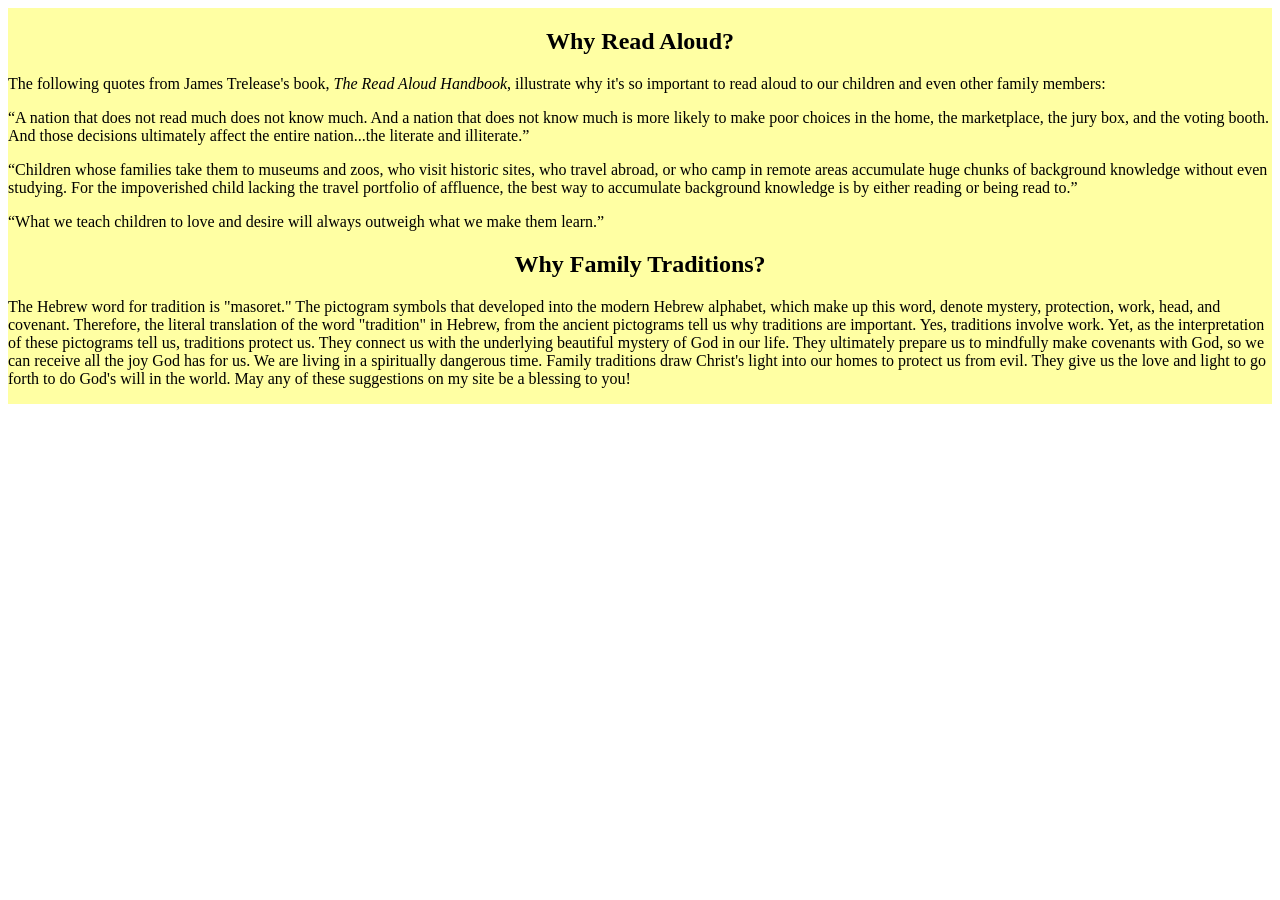
<file: whypage.html>
<!DOCTYPE html>
<html lang="en">
<head>
    <meta charset="UTF-8">
    <meta http-equiv="X-UA-Compatible" content="IE=edge">
    <meta name="viewport" content="width=device-width, initial-scale=1.0">
    <link rel="stylesheet" href="style.css">
    <title>Why</title>
</head>
<header></header>
<body>
    <div class="why-page">
    <main>
         
              
      
        <h2><b>Why Read Aloud?</b></h2>
            <p>The following quotes from James Trelease's book,<i> The Read Aloud Handbook</i>, illustrate why it's so important to read aloud to our children and even other family members:</p>
            <P>“A nation that does not read much does not know much. And a nation that does not know much is more likely to make poor choices in the home, the marketplace, the jury box, and the voting booth. And those decisions ultimately affect the entire nation...the literate and illiterate.”</P>
            <p>“Children whose families take them to museums and zoos, who visit historic sites, who travel abroad, or who camp in remote areas accumulate huge chunks of background knowledge without even studying. For the impoverished child lacking the travel portfolio of affluence, the best way to accumulate background knowledge is by either reading or being read to.”</p>
            <p>“What we teach children to love and desire will always outweigh what we make them learn.”</p></p>
    

            <h2>Why Family Traditions?</h2>

            <p>The Hebrew word for tradition is "masoret." The pictogram symbols that developed into the modern Hebrew alphabet, which make up this word, denote mystery, protection, work, head, and covenant. Therefore, the literal translation of the word "tradition" in Hebrew, from the ancient pictograms tell us why traditions are important. Yes, traditions involve work. Yet, as the interpretation of these pictograms tell us, traditions protect us. They connect us with the underlying beautiful mystery of God in our life. 
                They ultimately prepare us to mindfully make covenants with God, so we can receive all the joy God has for us. We are living in a spiritually dangerous time. Family traditions draw Christ's light into our homes to protect us from evil. They give us the love and light to go forth to do God's will in the world. May any of these suggestions on my site be a blessing to you!</p>
        
        </background-color>
        </main>
        </div>
</body>
</html>
</file>
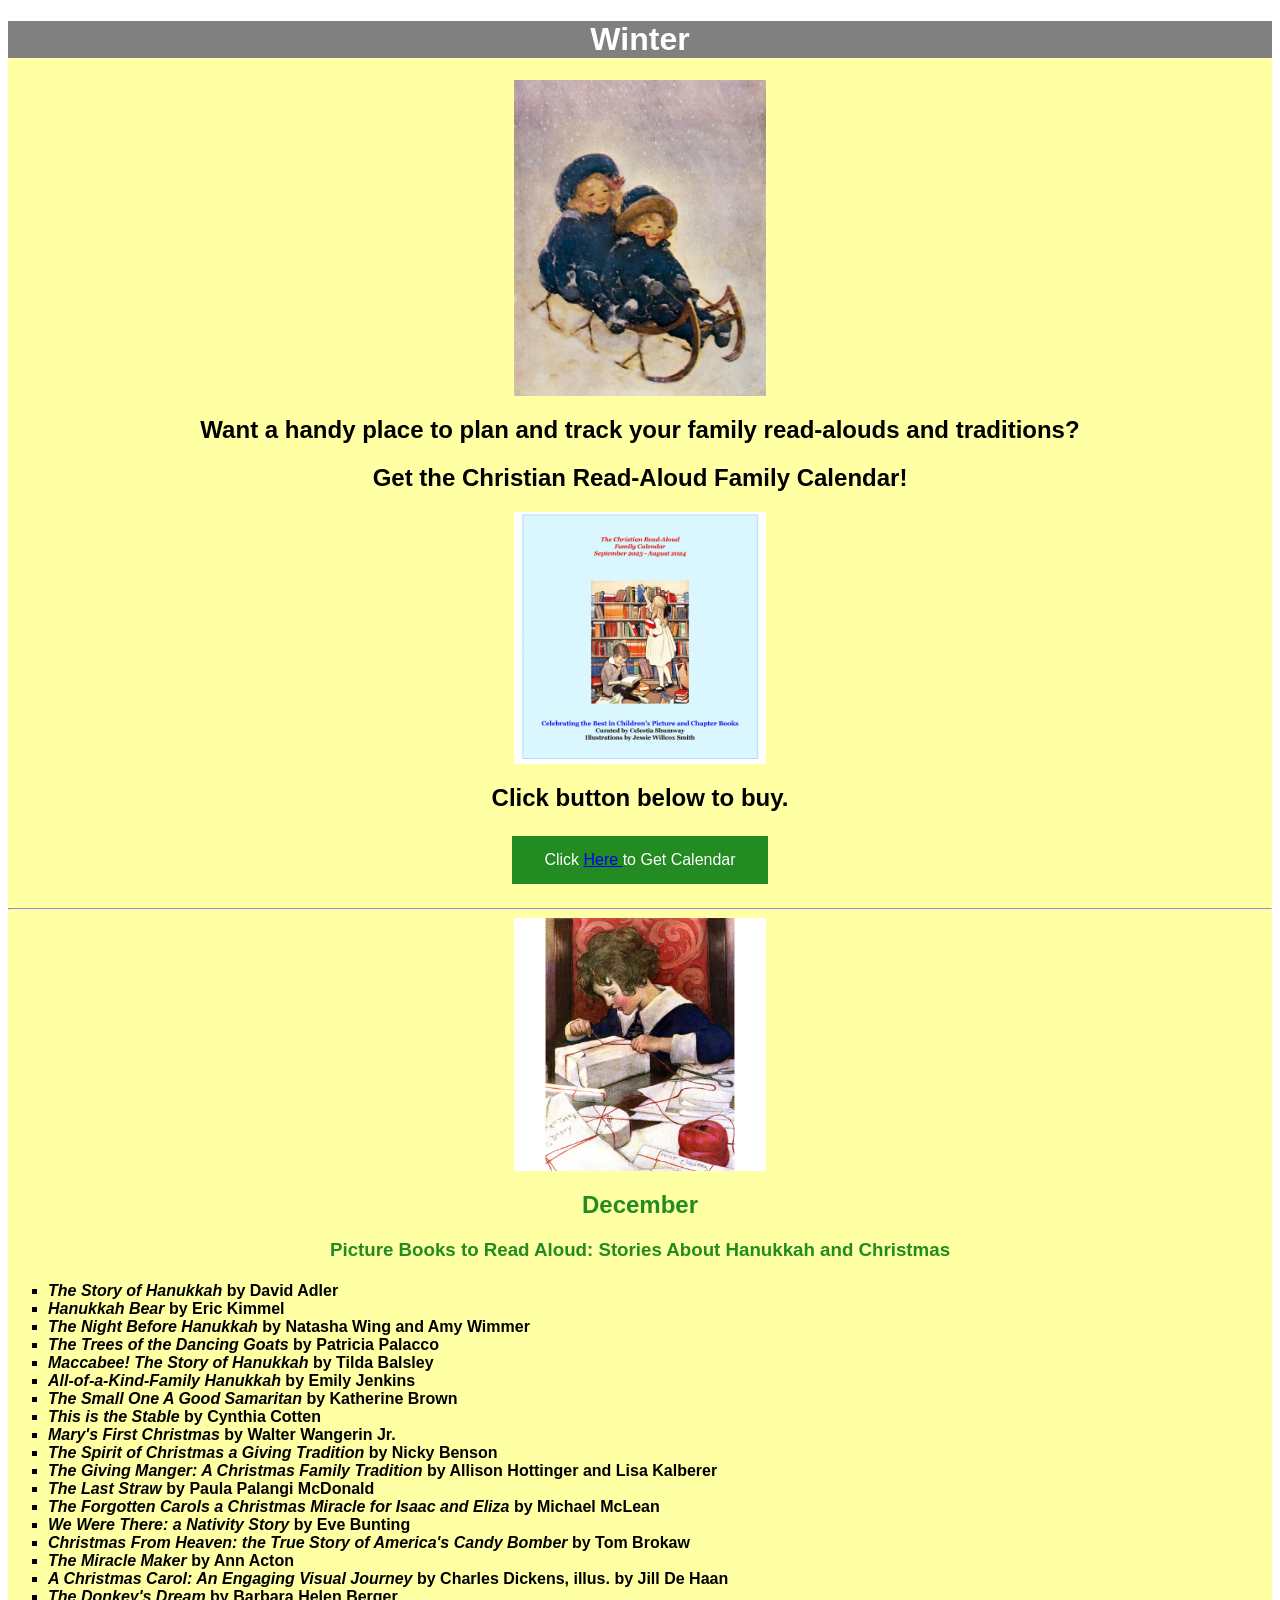
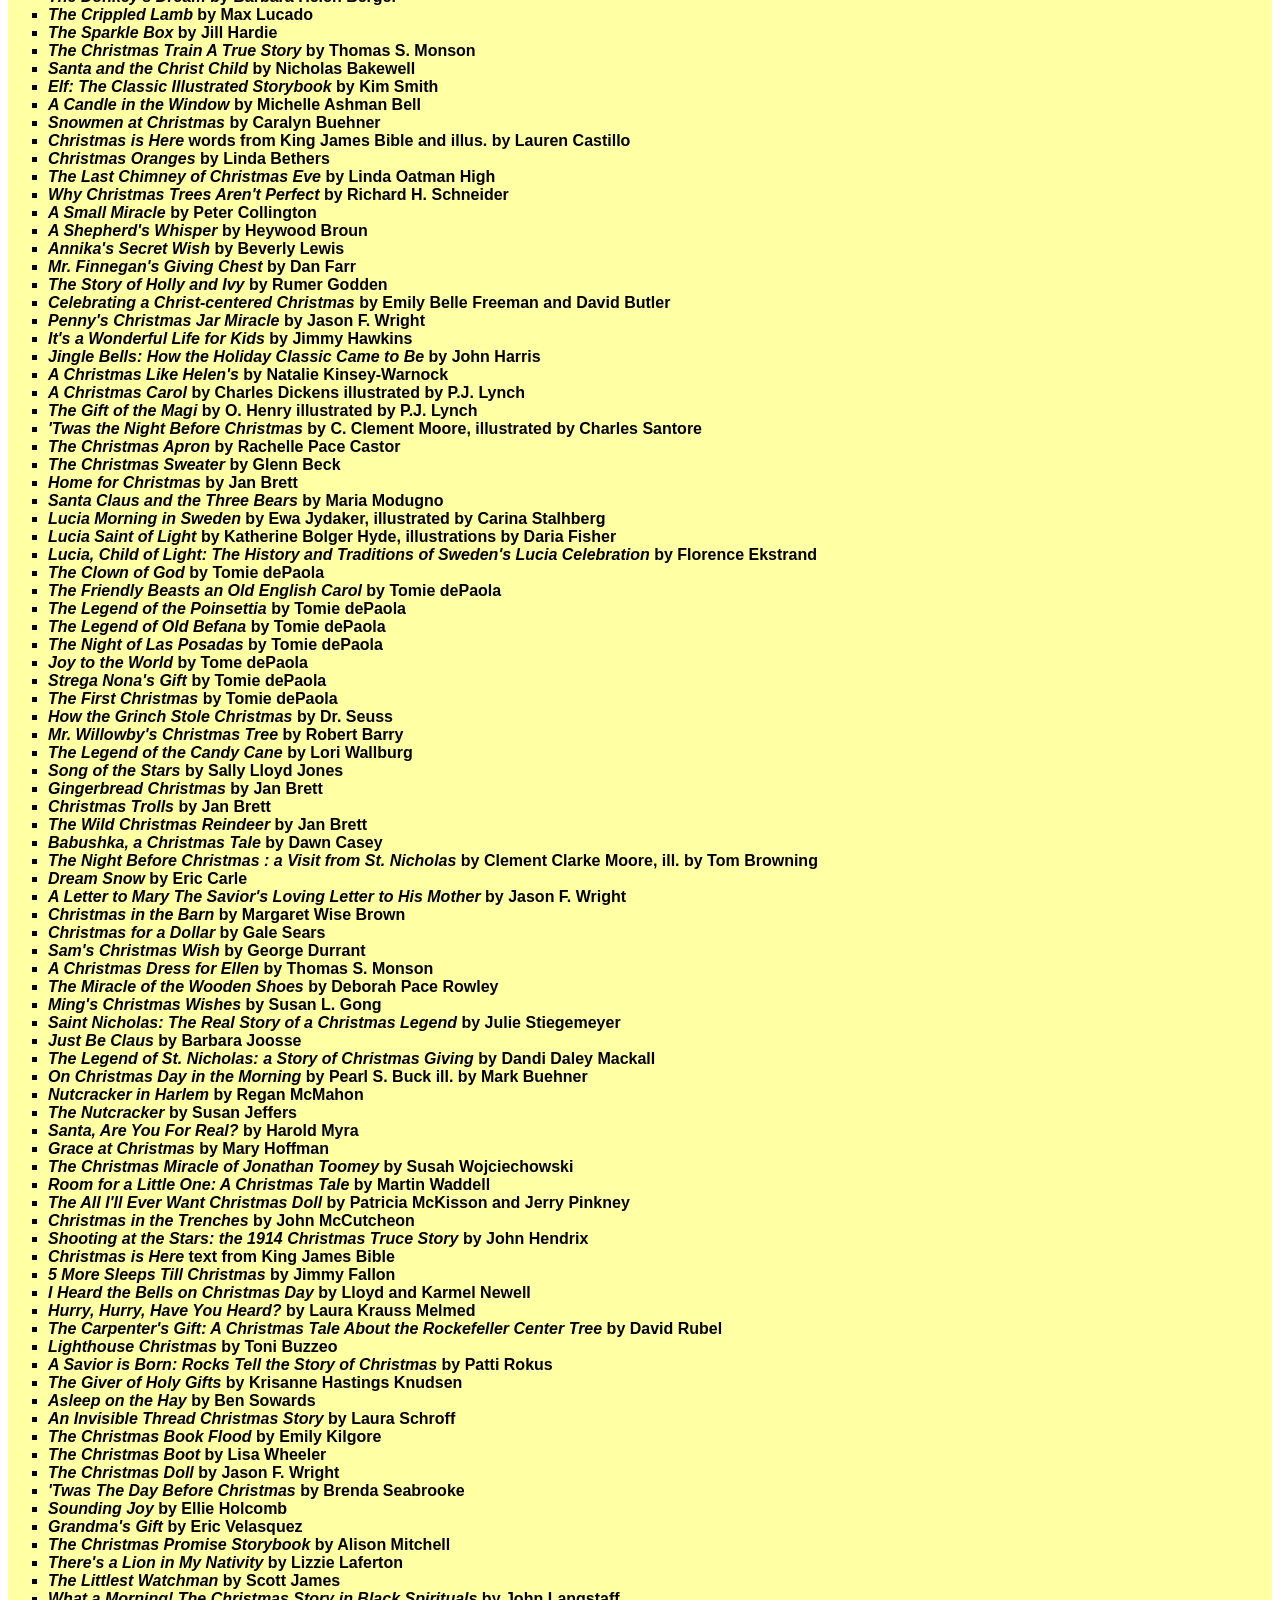
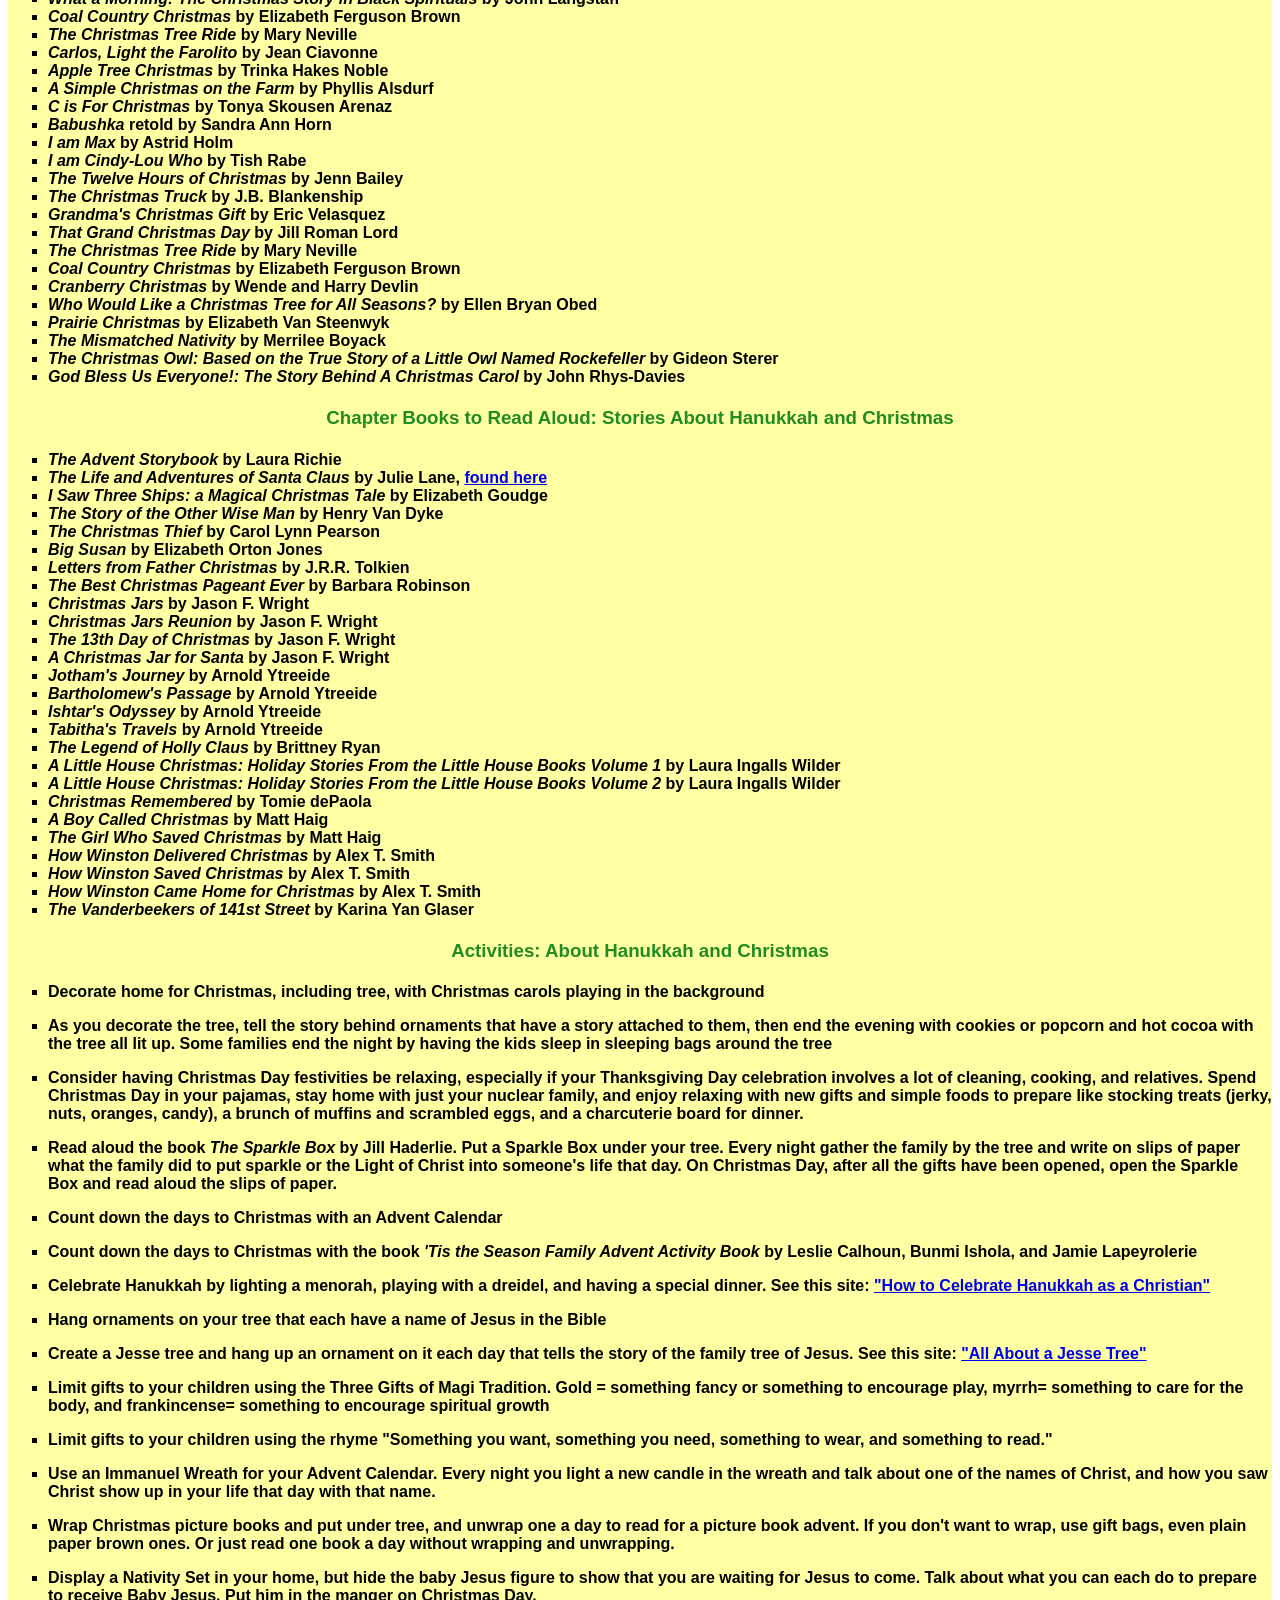
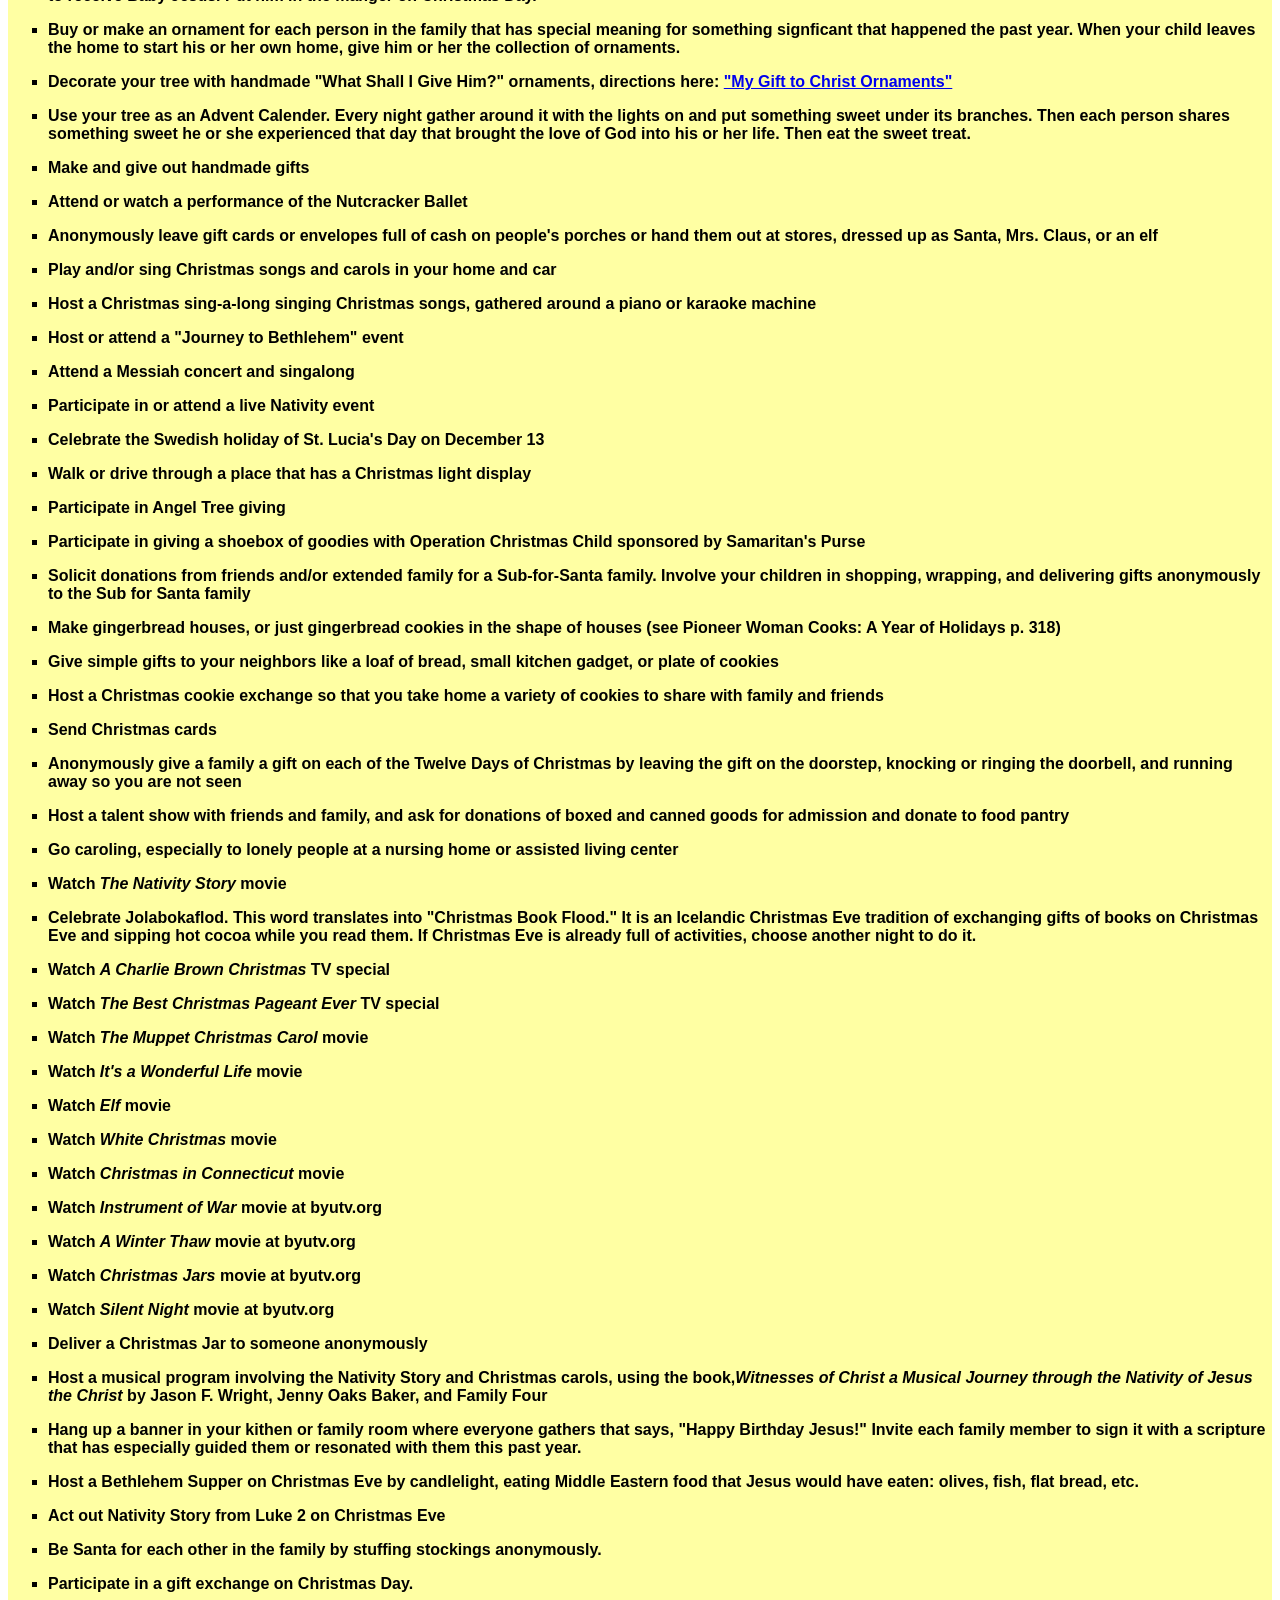
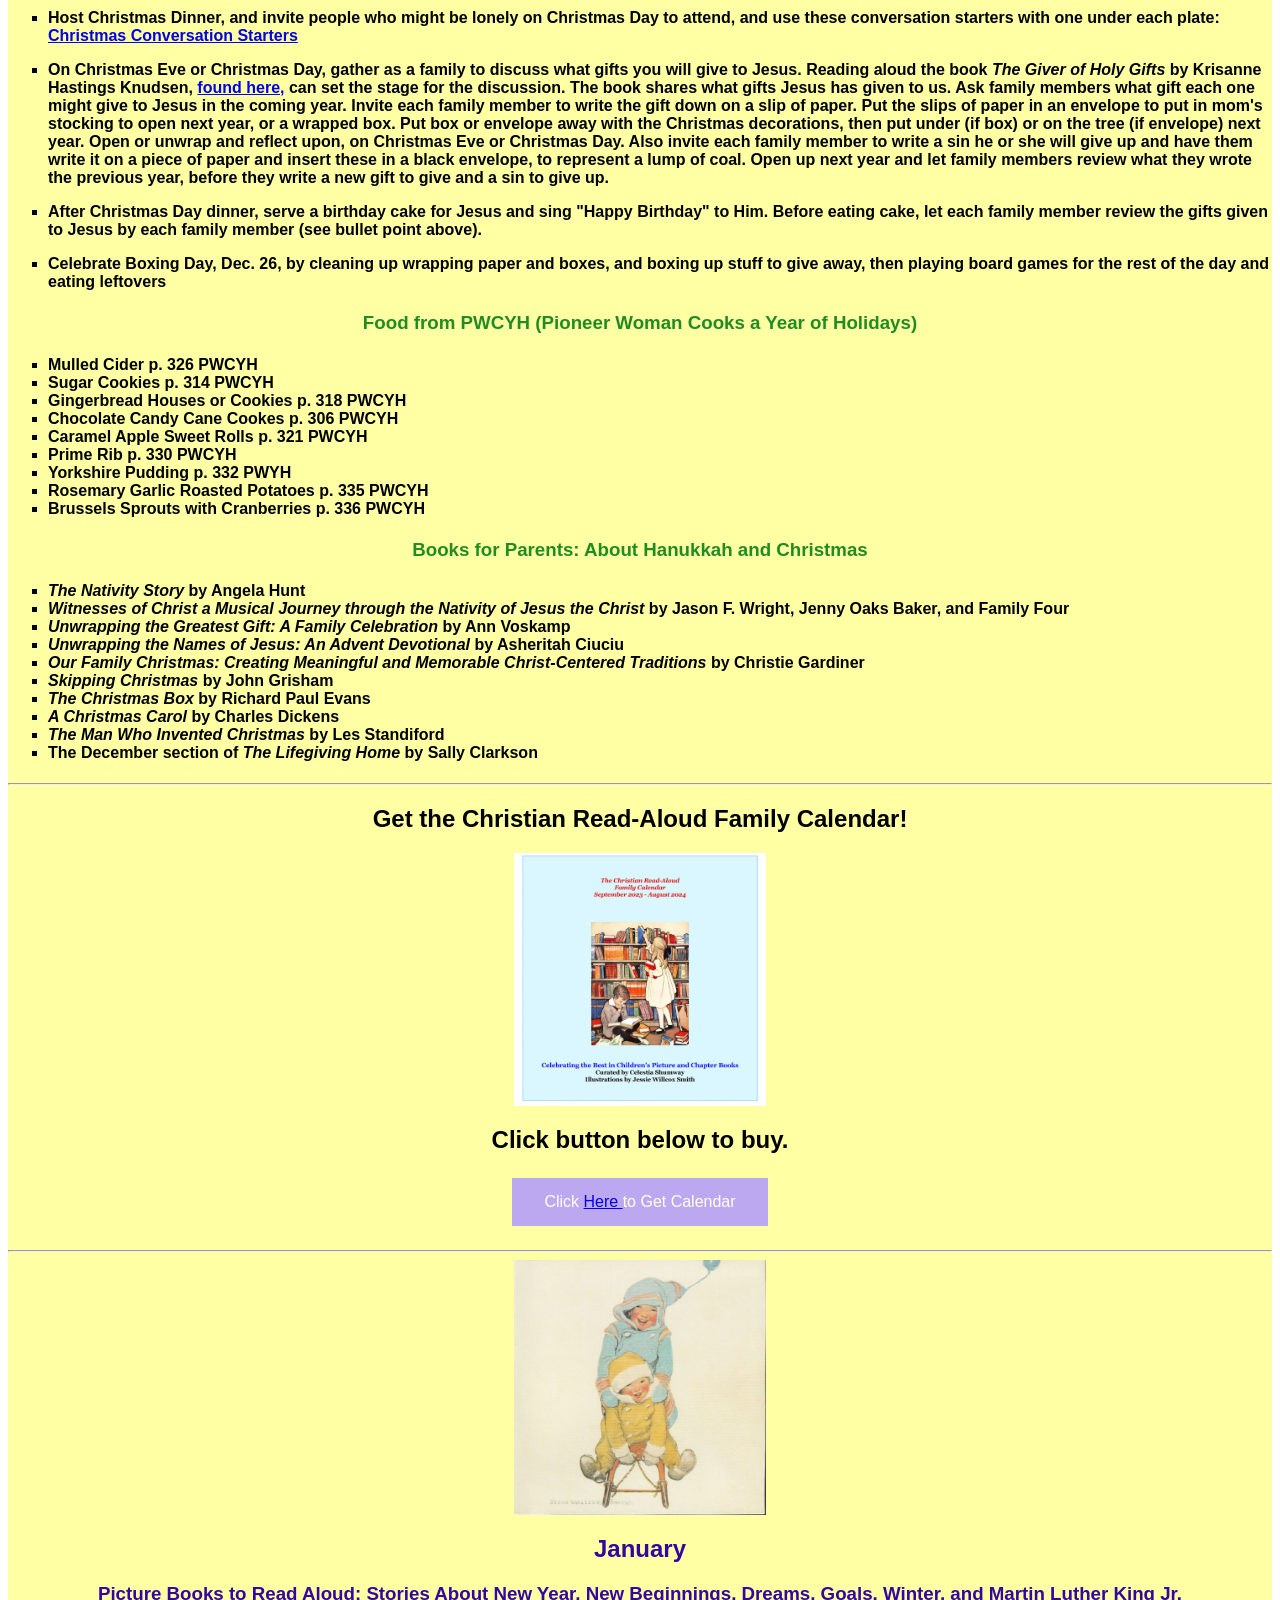
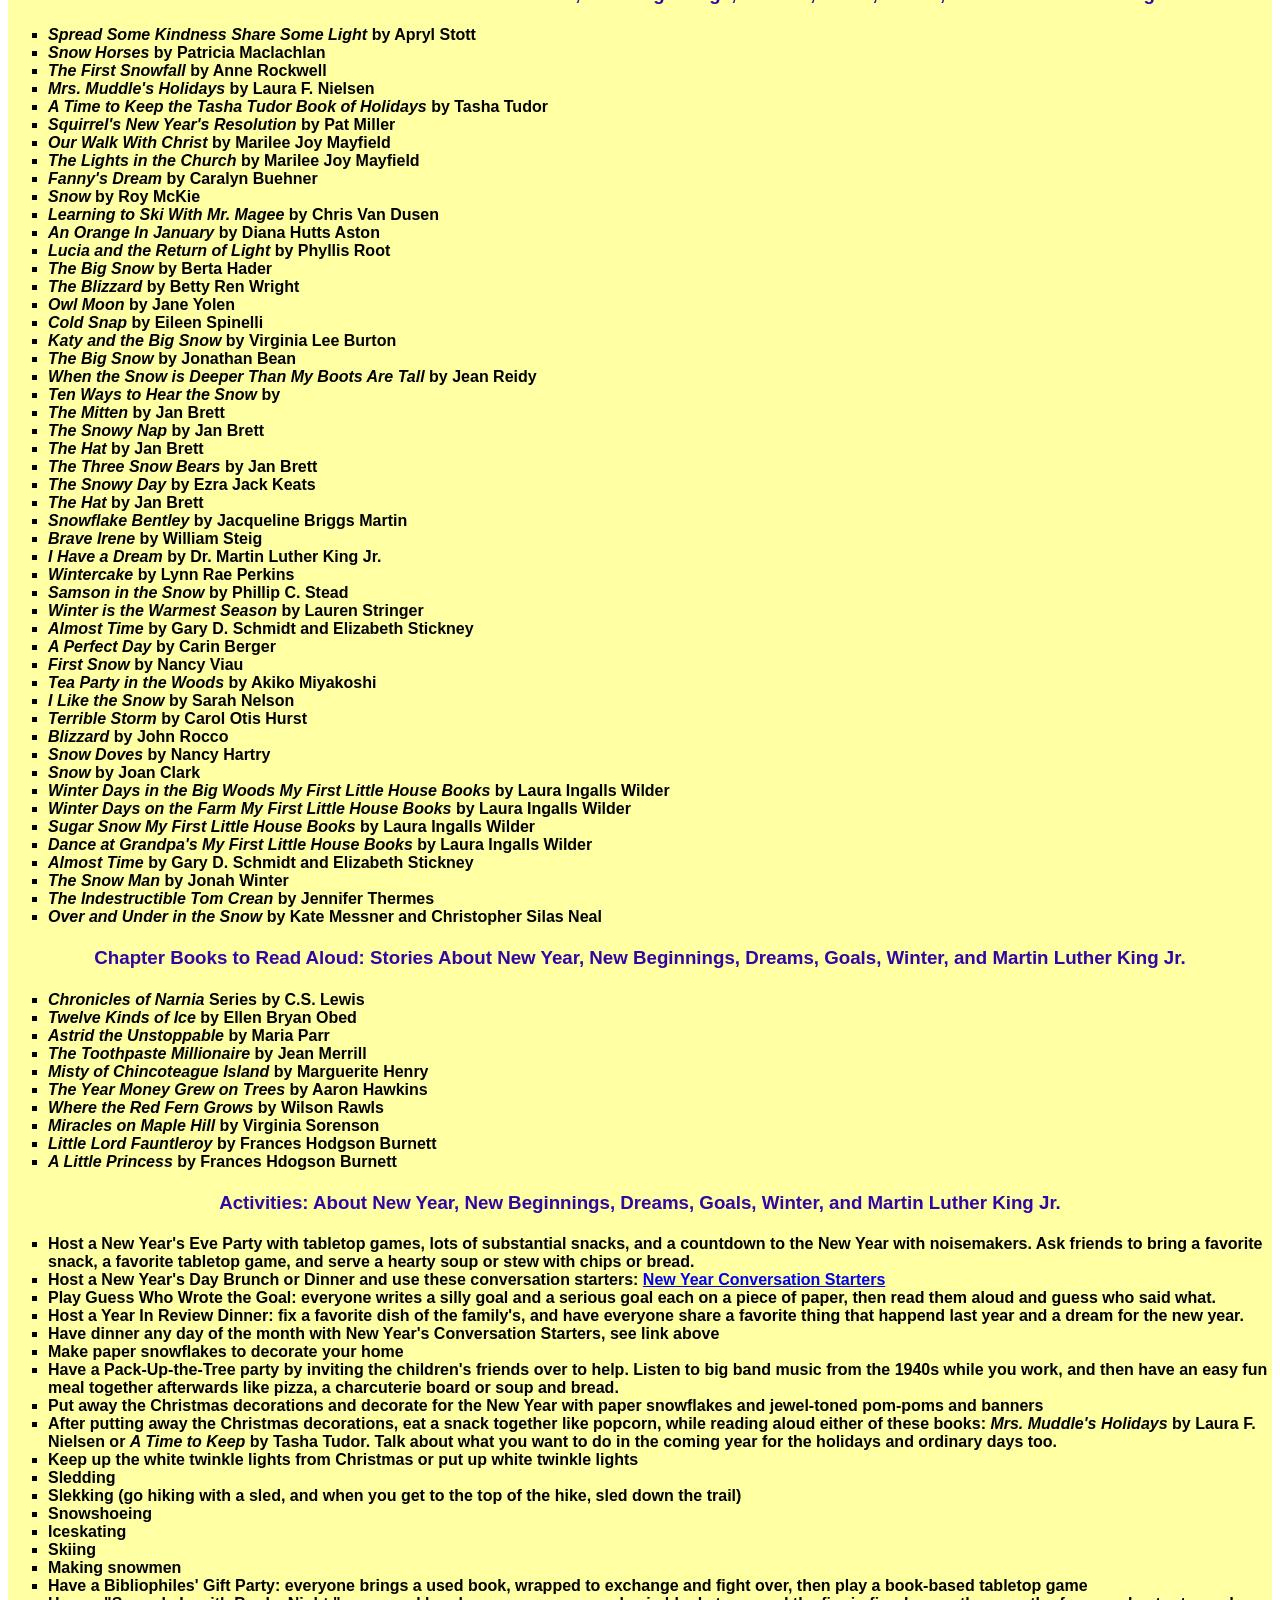
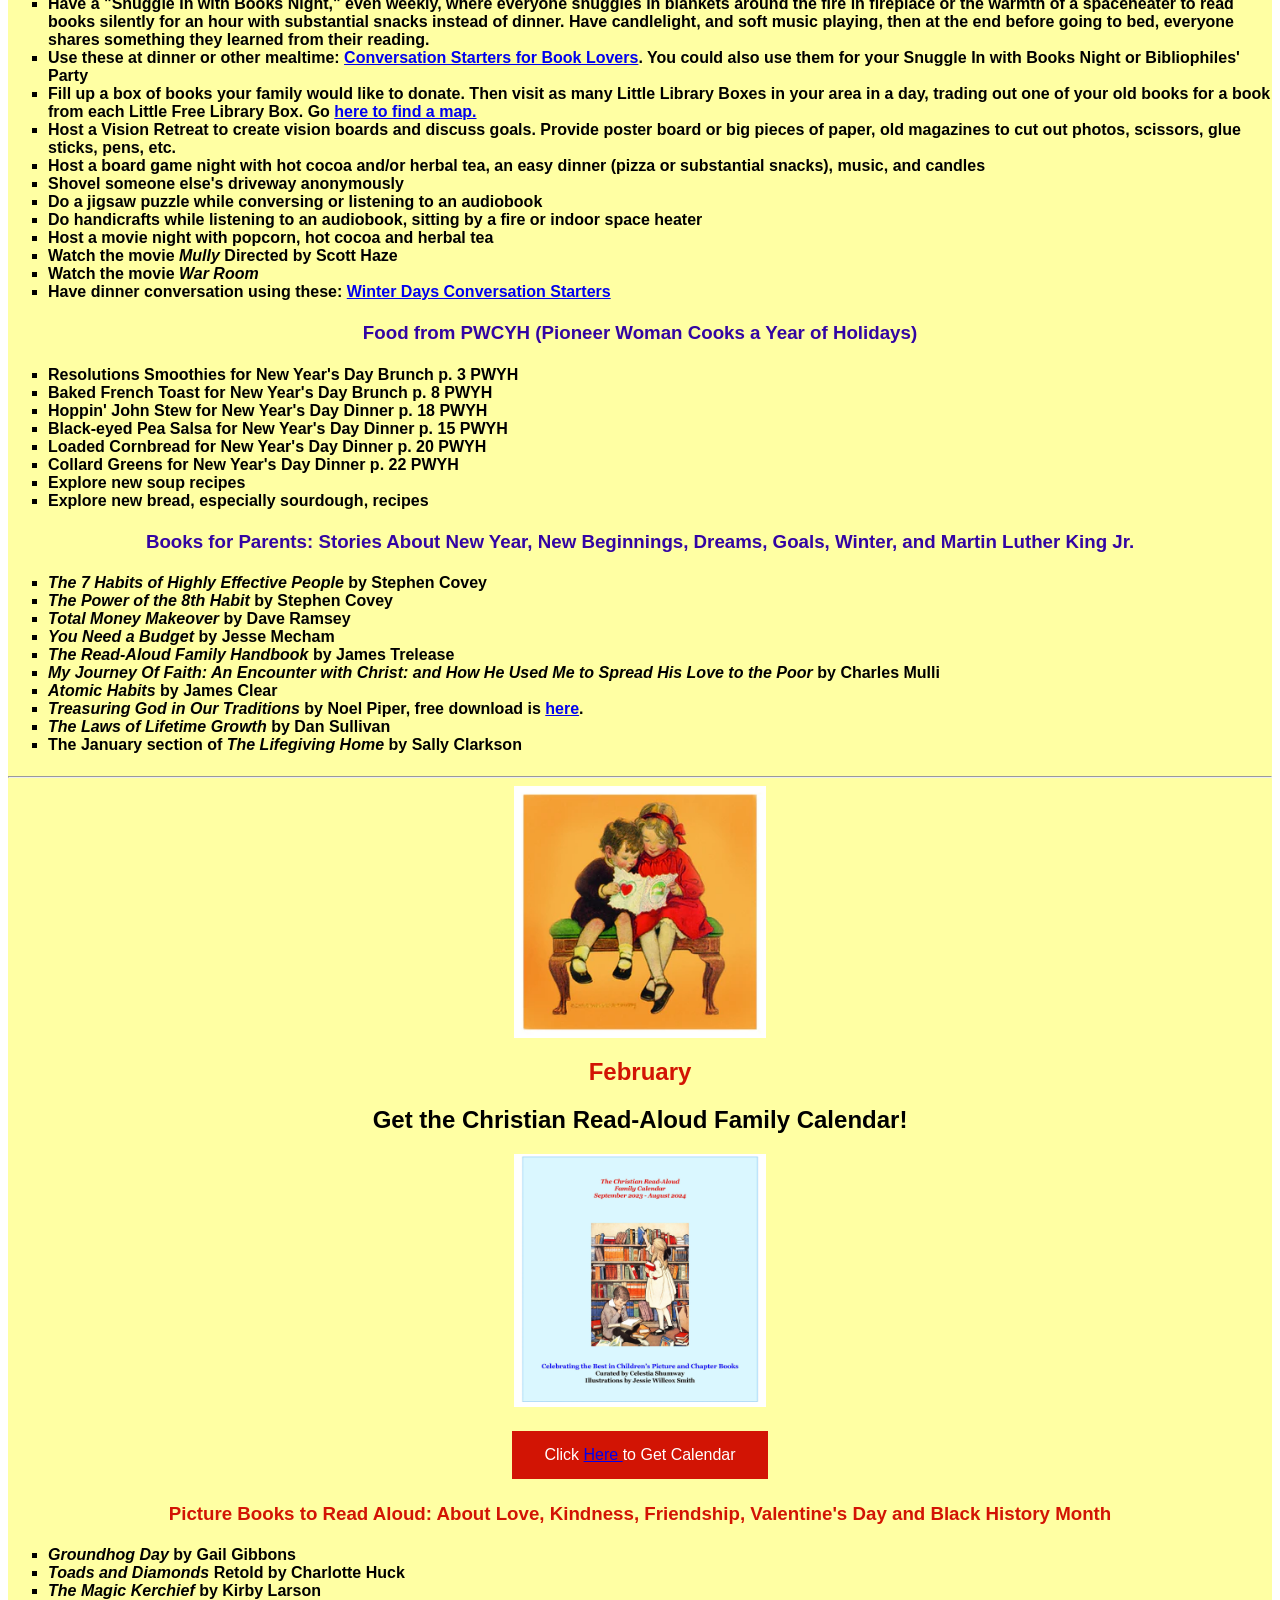
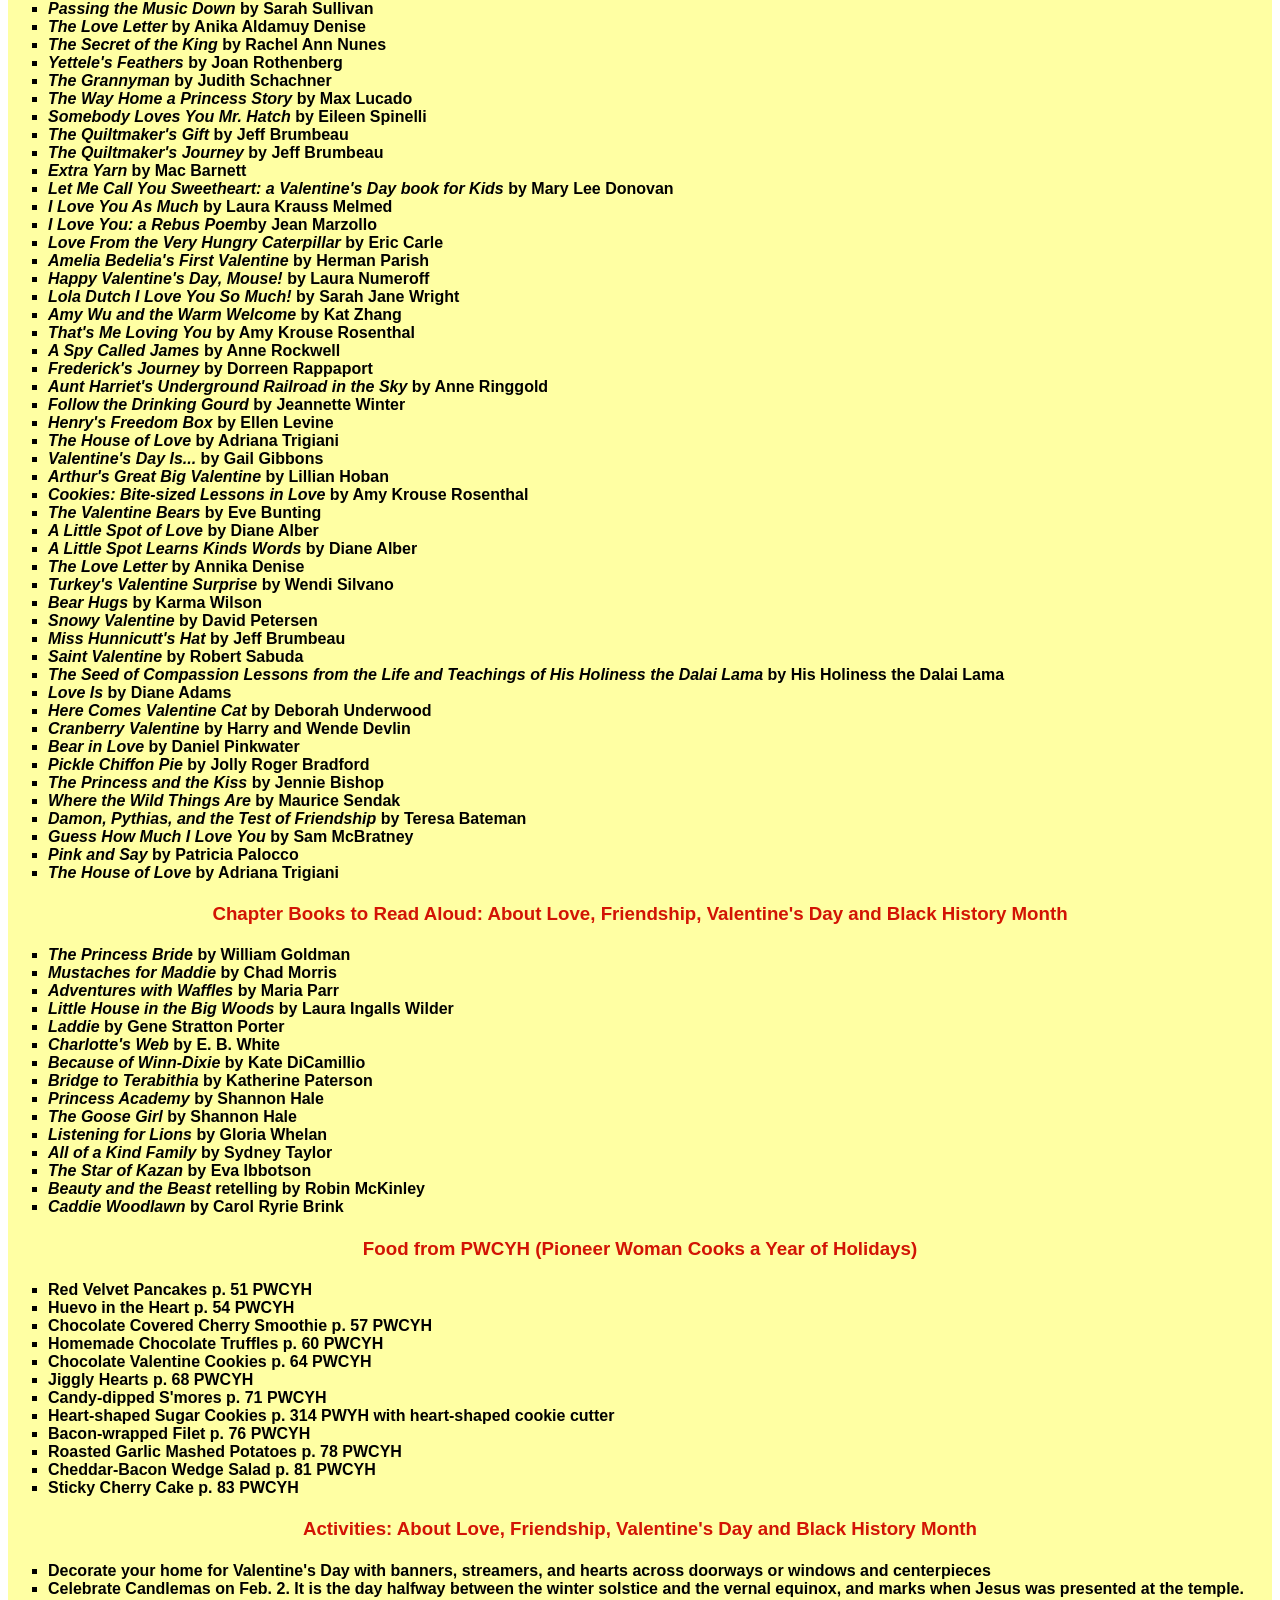
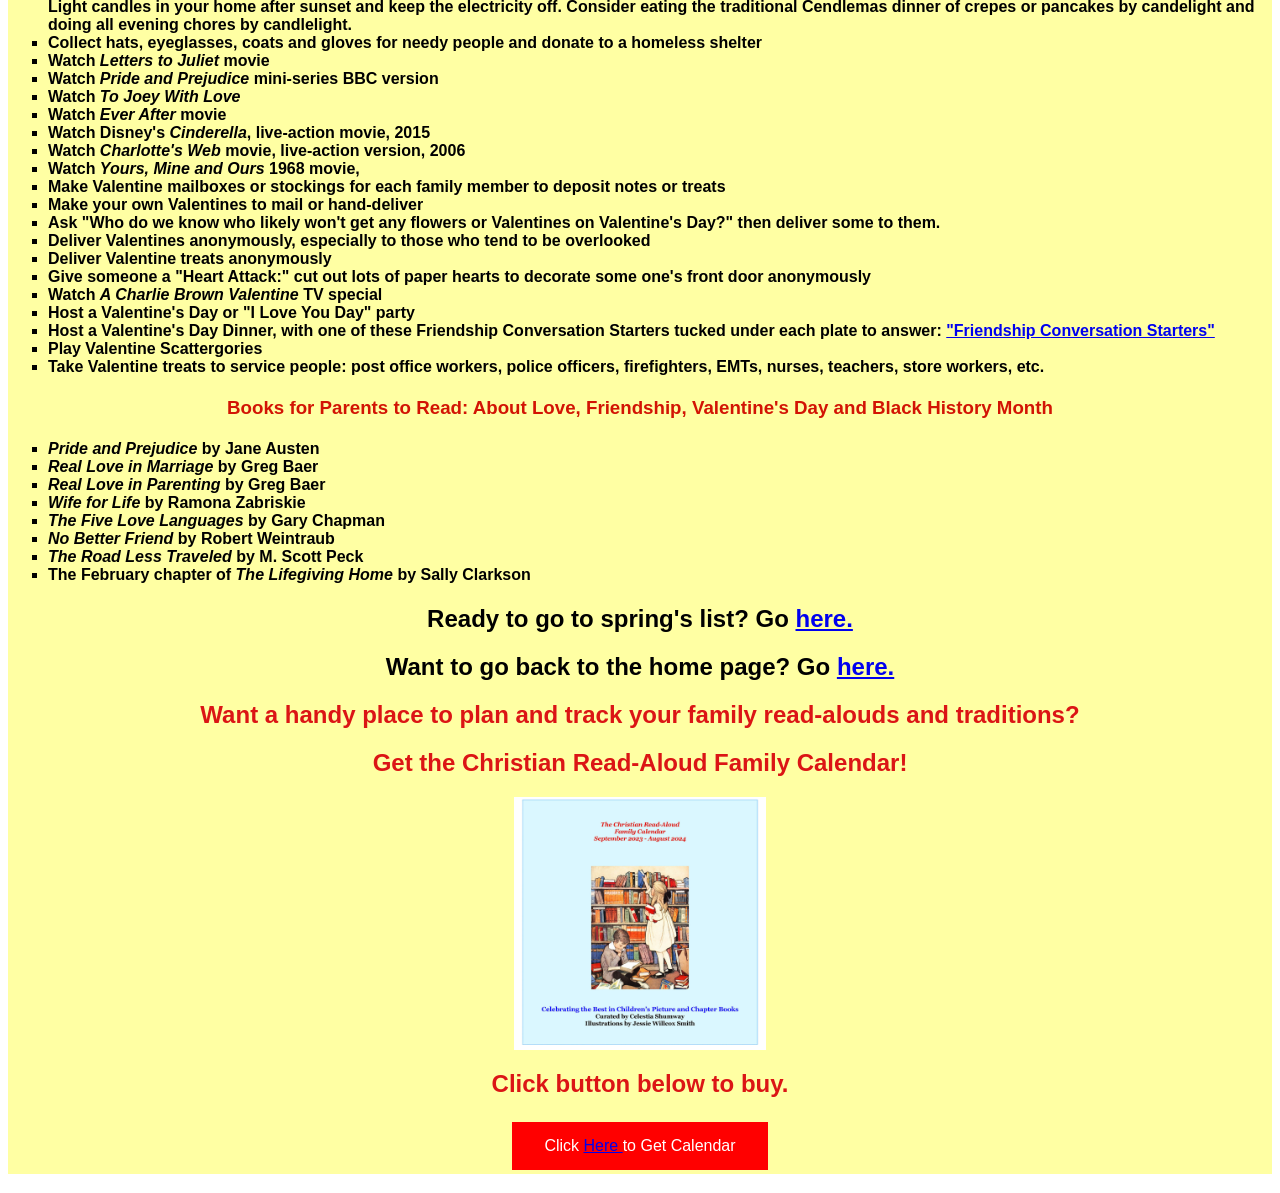
<file: winter.html>
<!DOCTYPE html>
<html lang="en">
<head>
    <meta charset="UTF-8">
    <meta http-equiv="X-UA-Compatible" content="IE=edge">
    <meta name="viewport" content="width=device-width, initial-scale=1.0">
    <title>Document</title>
    <link rel="stylesheet" href="style.css">
</head>
<body>
    <div class="month-page">
        <h1 style="background-color:gray; color:white"> Winter</style></h1>
        <h2><img class="month-picture" src="./Images/jwsboyandgirlsledding.jpg"></h2>
        <h2>Want a handy place to plan and track your family read-alouds and traditions?</h2>
        <h2>Get the Christian Read-Aloud Family Calendar!</h2>
        <h2><img class="month-picture" src="./Images/calendar cover image.jpg"></h2>
        <h2>Click button below to buy.</h2>
        <h2><style>.button10 {background-color: #228b22;}</style></h2>
       
        <h2><button class="button button10">Click <a href="https://www.byustore.com/9781611661972-YMTNF-Christian-Read-Aloud-Family-Calendar-SS">Here </a> to Get Calendar</button></h2>
        <hr>
        <img class="month-picture" src="./Images/jwsboywrappinggifts.jpg" alt="boy wrapping gifts">
      
        <h2 style="color:#228b22;">December </style></h2>
        <h3 style="color:#228b22;">Picture Books to Read Aloud: Stories About Hanukkah and Christmas </style></h3>
           <h4>
            <ul class ="a">
            <li><em>The Story of Hanukkah</em> by David Adler</li>
            <li><em>Hanukkah Bear</em> by Eric Kimmel</li>
            <li><em>The Night Before Hanukkah</em> by Natasha Wing and Amy Wimmer</li>
            <li><em>The Trees of the Dancing Goats</em> by Patricia Palacco</li>
            <li><em>Maccabee! The Story of Hanukkah</em> by Tilda Balsley </li>
            <li><em>All-of-a-Kind-Family Hanukkah</em> by Emily Jenkins</li>
            <li><em>The Small One A Good Samaritan</em> by Katherine Brown</li>
            <li><em>This is the Stable</em> by Cynthia Cotten</li>
            <li><em>Mary's First Christmas</em> by Walter Wangerin Jr.</li>
            <li><em>The Spirit of Christmas a Giving Tradition</em> by Nicky Benson</li>
            <li><em>The Giving Manger: A Christmas Family Tradition</em> by Allison Hottinger and Lisa Kalberer</li>
            <li><em>The Last Straw</em> by Paula Palangi McDonald</li>
            <li><em>The Forgotten Carols a Christmas Miracle for Isaac and Eliza</em> by Michael McLean</li>
            <li><em>We Were There: a Nativity Story</em> by Eve Bunting</li>
            <li><em>Christmas From Heaven: the True Story of America's Candy Bomber</em> by Tom Brokaw</li>
            <li><em>The Miracle Maker</em> by Ann Acton</li>
            <li><em>A Christmas Carol: An Engaging Visual Journey</em> by Charles Dickens, illus. by Jill De Haan</li>
            <li><em>The Donkey's Dream</em> by Barbara Helen Berger</li>
            <li><em>The Crippled Lamb</em> by Max Lucado</li>
            <li><em>The Sparkle Box</em> by Jill Hardie</li>
            <li><em>The Christmas Train A True Story</em> by Thomas S. Monson</li>
            <li><em>Santa and the Christ Child</em> by Nicholas Bakewell</li>
            <li><em>Elf: The Classic Illustrated Storybook</em> by Kim Smith</li>
            <li><em>A Candle in the Window</em> by Michelle Ashman Bell</li>
            <li><em>Snowmen at Christmas</em> by Caralyn Buehner</li>
            <li><em>Christmas is Here</em> words from King James Bible and illus. by Lauren Castillo</li>
            <li><em>Christmas Oranges</em> by Linda Bethers</li>
            <li><em>The Last Chimney of Christmas Eve</em> by Linda Oatman High</li>
            <li><em>Why Christmas Trees Aren't Perfect</em> by Richard H. Schneider</li>
            <li><em>A Small Miracle</em> by Peter Collington</li>
            <li><em>A Shepherd's Whisper</em> by Heywood Broun</li>
            <li><em>Annika's Secret Wish</em> by Beverly Lewis</li>
            <li><em>Mr. Finnegan's Giving Chest</em> by Dan Farr</li>
            <li><em>The Story of Holly and Ivy</em> by Rumer Godden</li>
            <li><em>Celebrating a Christ-centered Christmas</em> by Emily Belle Freeman and David Butler</li>
            <li><em>Penny's Christmas Jar Miracle</em> by Jason F. Wright</li>
            <li><em>It's a Wonderful Life for Kids</em> by Jimmy Hawkins</li>
            <li><em>Jingle Bells: How the Holiday Classic Came to Be</em> by John Harris</li>
            <li><em>A Christmas Like Helen's</em> by Natalie Kinsey-Warnock</li>
            <li><em>A Christmas Carol</em> by Charles Dickens illustrated by P.J. Lynch</li>
            <li><em>The Gift of the Magi</em> by O. Henry illustrated by P.J. Lynch</li>
            <li><em>'Twas the Night Before Christmas</em> by C. Clement Moore, illustrated by Charles Santore</li>
            <li><em>The Christmas Apron</em> by Rachelle Pace Castor</li>
            <li><em>The Christmas Sweater</em> by Glenn Beck</li>
           <li><em>Home for Christmas</em> by Jan Brett</li>
           <li><em>Santa Claus and the Three Bears</em> by Maria Modugno</li>
           <li><em>Lucia Morning in Sweden</em> by Ewa Jydaker, illustrated by Carina Stalhberg</li>
           <li><em>Lucia Saint of Light</em> by Katherine Bolger Hyde, illustrations by Daria Fisher</li>
           <li><em>Lucia, Child of Light:  The History and Traditions of Sweden's Lucia Celebration</em> by Florence Ekstrand</li>
           <li><em>The Clown of God</em> by Tomie dePaola</li>
           <li><em>The Friendly Beasts an Old English Carol</em> by Tomie dePaola</li>
           <li><em>The Legend of the Poinsettia</em> by Tomie dePaola</li>
           <li><em>The Legend of Old Befana</em> by Tomie dePaola</li>
           <li><em>The Night of Las Posadas</em> by Tomie dePaola</li>
           <li><em>Joy to the World</em> by Tome dePaola</li>
           <li><em>Strega Nona's Gift</em> by Tomie dePaola</li>
           <li><em>The First Christmas</em> by Tomie dePaola</li>
           <li><em>How the Grinch Stole Christmas</em> by Dr. Seuss</li>
           <li><em>Mr. Willowby's Christmas Tree</em> by Robert Barry</li>
           <li><em>The Legend of the Candy Cane</em> by Lori Wallburg</li>
           <li><em>Song of the Stars</em> by Sally Lloyd Jones</li>
           <li><em>Gingerbread Christmas</em> by Jan Brett</li>
           <li><em>Christmas Trolls</em> by Jan Brett</li>
           <li><em>The Wild Christmas Reindeer</em> by Jan Brett</li>
           <li><em>Babushka, a Christmas Tale</em> by Dawn Casey</li>
           <li><em>The Night Before Christmas : a Visit from St. Nicholas</em> by Clement Clarke Moore, ill. by Tom Browning</li>
           <li><em>Dream Snow</em> by Eric Carle</li>
           <li><em>A Letter to Mary The Savior's Loving Letter to His Mother</em> by Jason F. Wright</li>
           <li><em>Christmas in the Barn</em> by Margaret Wise Brown</li>
           <li><em>Christmas for a Dollar</em> by Gale Sears</li>
          <li><em>Sam's Christmas Wish</em> by George Durrant</li>
          <li><em>A Christmas Dress for Ellen</em> by Thomas S. Monson</li>
           <li><em>The Miracle of the Wooden Shoes</em> by Deborah Pace Rowley</li>
           <li><em>Ming's Christmas Wishes</em> by Susan L. Gong</li>
           <li><em>Saint Nicholas: The Real Story of a Christmas Legend</em> by Julie Stiegemeyer</li>
           <li><em>Just Be Claus</em> by Barbara Joosse</li>
           <li><em>The Legend of St. Nicholas: a Story of Christmas Giving</em> by Dandi Daley Mackall</li>
           <li><em>On Christmas Day in the Morning</em> by Pearl S. Buck ill. by Mark Buehner</li>
           <li><em>Nutcracker in Harlem</em> by Regan McMahon</li>
           <li><em>The Nutcracker</em> by Susan Jeffers </li>
           <li><em>Santa, Are You For Real?</em> by Harold Myra</li>
           <li><em>Grace at Christmas</em> by Mary Hoffman</li>
           <li><em>The Christmas Miracle of Jonathan Toomey</em> by Susah Wojciechowski</li>
           <li><em>Room for a Little One: A Christmas Tale</em> by Martin Waddell</li>
           <li><em>The All I'll Ever Want Christmas Doll</em> by Patricia McKisson and Jerry Pinkney</li>
           <li><em>Christmas in the Trenches</em> by John McCutcheon</li>
           <li><em>Shooting at the Stars: the 1914 Christmas Truce Story</em> by John Hendrix</li>
           <li><em>Christmas is Here</em> text from King James Bible</li>
           <li><em>5 More Sleeps Till Christmas</em> by Jimmy Fallon</li>
           <li><em>I Heard the Bells on Christmas Day</em> by Lloyd and Karmel Newell</li>
           <li><em>Hurry, Hurry, Have You Heard?</em> by Laura Krauss Melmed</li>
           <li><em>The Carpenter's Gift: A Christmas Tale About the Rockefeller Center Tree</em> by David Rubel</li>
           <li><em>Lighthouse Christmas</em> by Toni Buzzeo</li>
           <li><em>A Savior is Born: Rocks Tell the Story of Christmas</em> by Patti Rokus</li>
           <li><em>The Giver of Holy Gifts</em> by Krisanne Hastings Knudsen</li>
           <li><em>Asleep on the Hay</em> by Ben Sowards</li>
           <li><em>An Invisible Thread Christmas Story</em> by Laura Schroff</li>
           <li><em>The Christmas Book Flood</em> by Emily Kilgore</li>
           <li><em>The Christmas Boot</em> by Lisa Wheeler</li>
           <li><em>The Christmas Doll</em> by Jason F. Wright</li>
           <li><em>'Twas The Day Before Christmas</em> by Brenda Seabrooke</li>
           <li><em>Sounding Joy</em> by Ellie Holcomb</li>
           <li><em>Grandma's Gift</em> by Eric Velasquez</li>
           <li><em>The Christmas Promise Storybook</em> by Alison Mitchell</li>
           <li><em>There's a Lion in My Nativity</em> by Lizzie Laferton</li>
           <li><em>The Littlest Watchman</em> by Scott James</li>
           <li><em>What a Morning! The Christmas Story in Black Spirituals</em> by John Langstaff</li>
           <li><em>Coal Country Christmas</em> by Elizabeth Ferguson Brown</li>
           <li><em>The Christmas Tree Ride</em> by Mary Neville</li>
           <li><em>Carlos, Light the Farolito</em> by Jean Ciavonne</li>
           <li><em>Apple Tree Christmas</em> by Trinka Hakes Noble</li>
           <li><em>A Simple Christmas on the Farm</em> by Phyllis Alsdurf</li>
           <li><em>C is For Christmas</em> by Tonya Skousen Arenaz</li>
           <li><em>Babushka</em> retold by Sandra Ann Horn </li>
           <li><em>I am Max</em> by Astrid Holm</li>
           <li><em>I am Cindy-Lou Who</em> by Tish Rabe</li>
           <li><em>The Twelve Hours of Christmas</em> by Jenn Bailey</li>
           <li><em>The Christmas Truck</em> by J.B. Blankenship</li>
           <li><em>Grandma's Christmas Gift</em> by Eric Velasquez</li>
           <li><em>That Grand Christmas Day</em> by Jill Roman Lord</li>
           <li><em>The Christmas Tree Ride</em> by Mary Neville</li>
           <li><em>Coal Country Christmas</em> by Elizabeth Ferguson Brown</li>
           <li><em>Cranberry Christmas</em> by Wende and Harry Devlin</li>
           <li><em>Who Would Like a Christmas Tree for All Seasons?</em> by Ellen Bryan Obed</li>
           <li><em>Prairie Christmas</em> by Elizabeth Van Steenwyk</li>
           <li><em>The Mismatched Nativity</em> by Merrilee Boyack</li>
           <li><em>The Christmas Owl: Based on the True Story of a Little Owl Named Rockefeller</em> by  Gideon Sterer</li>
          <li><em>God Bless Us Everyone!: The Story Behind A Christmas Carol</em> by John Rhys-Davies</li>
            
        </ul>
        </h4>
     
        <h3 style="color:#228b22;">Chapter Books to Read Aloud: Stories About Hanukkah and Christmas</style></h3>
        <h4>
         <ul class ="a">
            <li><em>The Advent Storybook</em> by Laura Richie</li>
            <li><em>The Life and Adventures of Santa Claus</em> by Julie Lane, <a href="https://archive.org/details/lifeadventuresof0000lane">found here</a></li>
            <li><em>I Saw Three Ships: a Magical Christmas Tale</em> by Elizabeth Goudge</li>
            <li><em>The Story of the Other Wise Man</em> by Henry Van Dyke</li>
            <li><em>The Christmas Thief</em> by Carol Lynn Pearson</li>
            <li><em>Big Susan</em> by Elizabeth Orton Jones</li>
            <li><em>Letters from Father Christmas</em> by J.R.R. Tolkien</li>
            <li><em>The Best Christmas Pageant Ever</em> by Barbara Robinson</li>
            <li><em>Christmas Jars</em> by Jason F. Wright</li>
            <li><em>Christmas Jars Reunion</em> by Jason F. Wright</li>
            <li><em>The 13th Day of Christmas</em> by Jason F. Wright</li>
            <li><em>A Christmas Jar for Santa</em> by Jason F. Wright</li>
            <li><em>Jotham's Journey</em> by Arnold Ytreeide</li>
            <li><em>Bartholomew's Passage</em> by Arnold Ytreeide</li>
            <li><em>Ishtar's Odyssey</em> by Arnold Ytreeide</li>
            <li><em>Tabitha's Travels</em> by Arnold Ytreeide</li>
            <li><em>The Legend of Holly Claus</em> by Brittney Ryan </li>
            <li><em>A Little House Christmas: Holiday Stories From the Little House Books Volume 1</em> by Laura Ingalls Wilder</li>
            <li><em>A Little House Christmas: Holiday Stories From the Little House Books Volume 2</em> by Laura Ingalls Wilder</li>
            <li><em>Christmas Remembered</em> by Tomie dePaola</li>
            <li><em>A Boy Called Christmas</em> by Matt Haig</li>
            <li><em>The Girl Who Saved Christmas</em> by Matt Haig</li>
            <li><em>How Winston Delivered Christmas</em> by Alex T. Smith</li>
            <li><em>How Winston Saved Christmas</em> by Alex T. Smith</li>
            <li><em>How Winston Came Home for Christmas</em> by Alex T. Smith</li>
            <li><em>The Vanderbeekers of 141st Street</em> by Karina Yan Glaser</li>
            </ul>

        </h4>
        <h3 style="color:#228b22;"> Activities: About Hanukkah and Christmas</style></h3>
        <h4>
         <ul class ="a">
            <p><li>Decorate home for Christmas, including tree, with Christmas carols playing in the background</li></p>
            <p><li>As you decorate the tree, tell the story behind ornaments that have a story attached to them, then end the evening with cookies or popcorn and hot cocoa with the tree all lit up. Some families end the night by having the kids sleep in sleeping bags around the tree</li></p>
             <p><li>Consider having Christmas Day festivities be relaxing, especially if your Thanksgiving Day celebration involves a lot of cleaning, cooking, and relatives. Spend Christmas Day in your pajamas, stay home with just your nuclear family, and enjoy relaxing with new gifts and simple foods to prepare like stocking treats (jerky, nuts, oranges, candy), a brunch of muffins and scrambled eggs, and a charcuterie board for dinner.</li>
             </p>
              <li>Read aloud the book <em>The Sparkle Box</em> by Jill Haderlie. Put a Sparkle Box under your tree. Every night gather the family by the tree and write on slips of paper what the family did to put sparkle or the Light of Christ into someone's life that day. On Christmas Day, after all the gifts have been opened, open the Sparkle Box and read aloud the slips of paper.</li>
            
             <p><li>Count down the days to Christmas with an Advent Calendar</li></p>
            <p><li>Count down the days to Christmas with the book <em>'Tis the Season Family Advent Activity Book</em> by Leslie Calhoun, Bunmi Ishola, and Jamie Lapeyrolerie</p>
             <p><li>Celebrate Hanukkah by lighting a menorah, playing with a dreidel, and having a special dinner. See this site: <a href="https://thewitness.org/how-to-celebrate-hanukkah-as-a-christian/#:~:text=How%20to%20Celebrate%20Hanukkah%20as%20a%20Christian%201,History%20...%207%207.%20Have%20Hanukkah%20Dinner%20">"How to Celebrate Hanukkah as a Christian"</a></li></p>
            <p><li>Hang ornaments on your tree that each have a name of Jesus in the Bible</li></p>
            <p><li>Create a Jesse tree and hang up an ornament on it each day that tells the story of the family tree of Jesus. See this site: <a href="https://www.faithward.org/jesse-tree/">"All About a Jesse Tree"</a></li></p>
            <p><li>Limit gifts to your children using the Three Gifts of Magi Tradition. Gold = something fancy or something to encourage play, myrrh= something to care for the body, and frankincense= something to encourage spiritual growth</li></p> 
            <p><li>Limit gifts to your children using the rhyme "Something you want, something you need, something to wear, and something to read."</li></p>
            <p><li>Use an Immanuel Wreath for your Advent Calendar. Every night you light a new candle in the wreath and talk about one of the names of Christ, and how you saw Christ show up in your life that day with that name.</li></p>
            <p><li>Wrap Christmas picture books and put under tree, and unwrap one a day to read for a picture book advent. If you don't want to wrap, use gift bags, even plain paper brown ones. Or just read one book a day without wrapping and unwrapping.</li></p>
            <p><li>Display a Nativity Set in your home, but hide the baby Jesus figure to show that you are waiting for Jesus to come. Talk about what you can each do to prepare to receive Baby Jesus. Put him in the manger on Christmas Day.</li></p>
           
           <p><li>Buy or make an ornament for each person in the family that has special meaning for something signficant that happened the past year. When your child leaves the home to start his or her own home, give him or her the collection of ornaments.</li></p>
           
           <p><li>Decorate your tree with handmade "What Shall I Give Him?" ornaments, directions here: <a href="https://lemonsqueezyhome.com/what-shall-i-give-christmas-ornaments.html">"My Gift to Christ Ornaments"</a></li></p>
           <p><li>Use your tree as an Advent Calender. Every night gather around it with the lights on and put something sweet under its branches. Then each person shares something sweet he or she experienced that day that brought the love of God into his or her life. Then eat the sweet treat.</li></p>
           <p><li>Make and give out handmade gifts</li></p>
           <p><li>Attend or watch a performance of the Nutcracker Ballet</li></p>
           <p><li>Anonymously leave gift cards or envelopes full of cash on people's porches or hand them out at stores, dressed up as Santa, Mrs. Claus, or an elf</li></p>
           <p><li>Play and/or sing Christmas songs and carols in your home and car</li></p>
           <p><li>Host a Christmas sing-a-long singing Christmas songs, gathered around a piano or karaoke machine</li></p>
           <p><li>Host or attend a "Journey to Bethlehem" event</li></p>
           <p><li>Attend a Messiah concert and singalong</li></p>
           <p><li>Participate in or attend a live Nativity event</li></p>
           <p><li>Celebrate the Swedish holiday of St. Lucia's Day on December 13</li></p>
           <p><li>Walk or drive through a place that has a Christmas light display</li></p>
           <p><li>Participate in Angel Tree giving</li></p>
           <p><li>Participate in giving a shoebox of goodies with Operation Christmas Child sponsored by Samaritan's Purse</li></p>
           <p><li>Solicit donations from friends and/or extended family for a Sub-for-Santa family. Involve your children in shopping, wrapping, and delivering gifts anonymously to the Sub for Santa family</li></p>
           <p><li>Make gingerbread houses, or just gingerbread cookies in the shape of houses (see Pioneer Woman Cooks: A Year of Holidays p. 318)</li></p>
           <p><li>Give simple gifts to your neighbors like a loaf of bread, small kitchen gadget, or plate of cookies</li></p>
           <p><li>Host a Christmas cookie exchange so that you take home a variety of cookies to share with family and friends</li></p>
           <p><li>Send Christmas cards</li></p>
           <p><li>Anonymously give a family a gift on each of the Twelve Days of Christmas by leaving the gift on the doorstep, knocking or ringing the doorbell, and running away so you are not seen</li></p>
           <p><li>Host a talent show with friends and family, and ask for donations of boxed and canned goods for admission and donate to food pantry</li></p>
           <p><li>Go caroling, especially to lonely people at a nursing home or assisted living center</li></p>
           <p><li>Watch <em>The Nativity Story</em> movie</li></p>
           <p><li>Celebrate Jolabokaflod. This word translates into "Christmas Book Flood." It is an Icelandic Christmas Eve tradition of exchanging gifts of books on Christmas Eve and sipping hot cocoa while you read them. If Christmas Eve is already full of activities, choose another night to do it.</li>
           <p><li>Watch <em>A Charlie Brown Christmas</em> TV special</li></p>
           <p><li>Watch <em>The Best Christmas Pageant Ever</em> TV special</li></p>
           <p><li>Watch <em>The Muppet Christmas Carol</em> movie</li></p>
           <p><li>Watch <em>It's a Wonderful Life</em> movie</li></p>
           <p><li>Watch <em>Elf</em> movie</li></p>
           <p><li>Watch <em>White Christmas</em> movie</li></p>
           <p><li>Watch <em>Christmas in Connecticut</em> movie</li></p>
           <p><li>Watch <em>Instrument of War</em> movie at byutv.org</li></p>
           <p><li>Watch <em>A Winter Thaw</em> movie at byutv.org</li></p>
           <p><li>Watch <em>Christmas Jars</em> movie at byutv.org</li></p>
           <p><li>Watch <em>Silent Night</em> movie at byutv.org</li></p>
           <p><li>Deliver a Christmas Jar to someone anonymously</li></p>
           <p><li>Host a musical program involving the Nativity Story and Christmas carols, using the book,<em>Witnesses of Christ a Musical Journey through the Nativity of Jesus the Christ</em> by Jason F. Wright, Jenny Oaks Baker, and Family Four</li></p>
           <p><li>Hang up a banner in your kithen or family room where everyone gathers that says, "Happy Birthday Jesus!" Invite each family member to sign it with a scripture that has especially guided them or resonated with them this past year.</li></p>
           <p><li>Host a Bethlehem Supper on Christmas Eve by candlelight, eating Middle Eastern food that Jesus would have eaten: olives, fish, flat bread, etc. </li></p>
           <p><li>Act out Nativity Story from Luke 2 on Christmas Eve</li></p>
           <p><li>Be Santa for each other in the family by stuffing stockings anonymously.</li></p>
           <p><li>Participate in a gift exchange on Christmas Day.</li></p>
           <p><li>Host Christmas Dinner, and invite people who might be lonely on Christmas Day to attend, and use these conversation starters with one under each plate: <font-size:12px><a href="https://www.flandersfamily.info/web/2020/12/01/christmas-conversation-starters/">Christmas Conversation Starters</a></li></p>
           <p><li>On Christmas Eve or Christmas Day, gather as a family to discuss what gifts you will give to Jesus. Reading aloud the book <em>The Giver of Holy Gifts</em> by Krisanne Hastings Knudsen, <a href="https://moastore.byu.edu/product/the-giver-of-holy-gifts/">found here,</a> can set the stage for the discussion. The book shares what gifts Jesus has given to us. Ask family members what gift each one might give to Jesus in the coming year. Invite each family member to write the gift down on a slip of paper. Put the slips of paper in an envelope to put in mom's stocking to open next year, or a wrapped box. Put box or envelope away with the Christmas decorations, then put under (if box) or on the tree (if envelope) next year. Open or unwrap and reflect upon, on Christmas Eve or Christmas Day. Also invite each family member to write a sin he or she will give up and have them write it on a piece of paper and insert these in a black envelope, to represent a lump of coal. Open up next year and let family members review what they wrote the previous year, before they write a new gift to give and a sin to give up.</li>
           <p><li>After Christmas Day dinner, serve a birthday cake for Jesus and sing "Happy Birthday" to Him. Before eating cake, let each family member review the gifts given to Jesus by each family member (see bullet point above).</li></p>
           <p><li>Celebrate Boxing Day, Dec. 26, by cleaning up wrapping paper and boxes, and boxing up stuff to give away, then playing board games for the rest of the day and eating leftovers</li></p>
           </ul>
         </h4>
        <h3 style="color:#228b22;">Food from PWCYH (Pioneer Woman Cooks a Year of Holidays)</p></style></h3>
        <h4>
         <ul class ="a">
          <li>Mulled Cider p. 326 PWCYH</li>
           <li>Sugar Cookies p. 314 PWCYH</li>
           <li>Gingerbread Houses or Cookies p. 318 PWCYH </li>
           <li>Chocolate Candy Cane Cookes p. 306 PWCYH</li>
           <li>Caramel Apple Sweet Rolls p. 321 PWCYH</li>
           <li>Prime Rib p. 330 PWCYH</li>
           <li>Yorkshire Pudding p. 332 PWYH</li>
           <li>Rosemary Garlic Roasted Potatoes p. 335 PWCYH</li>
           <li>Brussels Sprouts with Cranberries p. 336 PWCYH</li>
           </ul>
         
        </h4>
        <h3 style="color:#228b22;"> Books for Parents: About Hanukkah and Christmas</style></h3>
        <h4>
         <ul class ="a">
            <li><em>The Nativity Story</em> by Angela Hunt</li>
            <li><em>Witnesses of Christ a Musical Journey through the Nativity of Jesus the Christ</em> by Jason F. Wright, Jenny Oaks Baker, and Family Four</li>
            <li><em>Unwrapping the Greatest Gift: A Family Celebration</em> by Ann Voskamp</li>
            <li><em>Unwrapping the Names of Jesus: An Advent Devotional</em> by Asheritah Ciuciu</li>
            <li><em>Our Family Christmas: Creating Meaningful and Memorable Christ-Centered Traditions</em> by Christie Gardiner</li>
            <li><em>Skipping Christmas</em> by John Grisham</li>
           <li><em>The Christmas Box</em> by Richard Paul Evans</li>
           <li><em>A Christmas Carol</em> by Charles Dickens</li>
           <li><em>The Man Who Invented Christmas</em> by Les Standiford </li>
           <li>The December section of <em>The Lifegiving Home</em> by Sally Clarkson</li>
         </ul>
           </h4>
     <hr>
     
        <h2>Get the Christian Read-Aloud Family Calendar!</h2>
        <h2><img class="month-picture" src="./Images/calendar cover image.jpg"></h2>
        <h2>Click button below to buy.</h2>
        <h2><style>.button11 {background-color: #bca8f0;}</style></h2>
        <h2><button class="button button11">Click <a href="https://www.byustore.com/9781611661972-YMTNF-Christian-Read-Aloud-Family-Calendar-SS">Here </a> to Get Calendar</button></h2>
       <hr>
        <img class="month-picture" src="./Images/jwsgirlandboyonsled.jfif">
        <h2 style="color:#3305A3;">January</style></h2>
        <h3 style="color:#3305A3;">Picture Books to Read Aloud: Stories About New Year, New Beginnings, Dreams, Goals, Winter, and Martin Luther King Jr. </style></h3>
        <h4>
         <ul class ="a">
          <li><em>Spread Some Kindness Share Some Light</em> by Apryl Stott</li>
           <li><em>Snow Horses</em> by Patricia Maclachlan</li>
           <li><em>The First Snowfall</em> by Anne Rockwell</li>
           <li><em>Mrs. Muddle's Holidays</em> by Laura F. Nielsen</li>
           <li><em>A Time to Keep the Tasha Tudor Book of Holidays</em> by Tasha Tudor</li>
           <li><em>Squirrel's New Year's Resolution</em> by Pat Miller</li>
           <li><em>Our Walk With Christ</em> by Marilee Joy Mayfield</li>
           <li><em>The Lights in the Church</em> by Marilee Joy Mayfield</li>
           <li><em>Fanny's Dream</em> by Caralyn Buehner</li>
           <li><em>Snow</em> by Roy McKie</li>
           <li><em>Learning to Ski With Mr. Magee</em> by Chris Van Dusen </li>
           <li><em>An Orange In January</em> by Diana Hutts Aston</li>
           <li><em>Lucia and the Return of Light</em> by Phyllis Root</li>
           <li><em>The Big Snow</em> by Berta Hader </li>
           <li><em>The Blizzard</em> by Betty Ren Wright</li>
           <li><em>Owl Moon</em> by Jane Yolen</li>
           <li><em>Cold Snap</em> by Eileen Spinelli</li>
           <li><em>Katy and the Big Snow</em> by Virginia Lee Burton</li>
           <li><em>The Big Snow</em> by Jonathan Bean</li>
           <li><em>When the Snow is Deeper Than My Boots Are Tall</em> by Jean Reidy</li>
           <li><em>Ten Ways to Hear the Snow</em> by </li>
           <li><em>The Mitten</em> by Jan Brett</li>
           <li><em>The Snowy Nap</em> by Jan Brett</li>
           <li><em>The Hat</em> by Jan Brett</li>
           <li><em>The Three Snow Bears</em> by Jan Brett</li>
           <li><em>The Snowy Day</em> by Ezra Jack Keats</li>
           <li><em>The Hat</em> by Jan Brett</li>
           <li><em>Snowflake Bentley</em> by Jacqueline Briggs Martin</li>
           <li><em>Brave Irene</em> by William Steig</li>
           <li><em>I Have a Dream</em> by Dr. Martin Luther King Jr.</li>
           <li><em>Wintercake</em> by Lynn Rae Perkins</li>
           <li><em>Samson in the Snow</em> by Phillip C. Stead</li>
           <li><em>Winter is the Warmest Season</em> by Lauren Stringer</li>
           <li><em>Almost Time</em> by Gary D. Schmidt and Elizabeth Stickney</li>
           <li><em>A Perfect Day</em> by Carin Berger</li>
           <li><em>First Snow</em> by Nancy Viau</li>
           <li><em>Tea Party in the Woods</em> by Akiko Miyakoshi</li>
           <li><em>I Like the Snow</em> by Sarah Nelson</li>
           <li><em>Terrible Storm</em> by Carol Otis Hurst</li>
           <li><em>Blizzard</em> by John Rocco</li>
           <li><em>Snow Doves</em> by Nancy Hartry</li>
           <li><em>Snow</em> by Joan Clark</li>
           <li><em>Winter Days in the Big Woods My First Little House Books</em> by Laura Ingalls Wilder</li>
           <li><em>Winter Days on the Farm My First Little House Books</em> by Laura Ingalls Wilder</li>
           <li><em>Sugar Snow My First Little House Books</em> by Laura Ingalls Wilder</li>
           <li><em>Dance at Grandpa's My First Little House Books</em> by Laura Ingalls Wilder</li>
           <li><em>Almost Time</em> by Gary D. Schmidt and Elizabeth Stickney</li>
          <li><em>The Snow Man</em> by Jonah Winter</li>
          <li><em>The Indestructible Tom Crean</em> by Jennifer Thermes</li>
           <li><em>Over and Under in the Snow</em> by Kate Messner and Christopher Silas Neal </li>
        </ul>
        </h4>
        <h3 style="color:#3305A3;">Chapter Books to Read Aloud: Stories About New Year, New Beginnings, Dreams, Goals, Winter, and Martin Luther King Jr.</h3>
     <h4>
      <ul class ="a">
         <li><em>Chronicles of Narnia</em> Series by C.S. Lewis</li>
        <li><em>Twelve Kinds of Ice</em> by Ellen Bryan Obed </li>
        <li><em>Astrid the Unstoppable</em> by Maria Parr</li>
        <li><em>The Toothpaste Millionaire</em> by Jean Merrill</li>
        <li><em>Misty of Chincoteague Island</em> by Marguerite Henry</li>
        <li><em>The Year Money Grew on Trees</em> by Aaron Hawkins</li>
        <li><em>Where the Red Fern Grows</em> by Wilson Rawls</li>
        <li><em>Miracles on Maple Hill</em> by Virginia Sorenson</li>
        <li><em>Little Lord Fauntleroy</em> by Frances Hodgson Burnett</li>
        <li><em>A Little Princess</em> by Frances Hdogson Burnett</li>
      </ul>
     </h4>
     <h3 style="color:#3305A3;">Activities: About New Year, New Beginnings, Dreams, Goals, Winter, and Martin Luther King Jr. </h3>
     <h4>
      <ul class ="a">
      <li>Host a New Year's Eve Party with tabletop games, lots of substantial snacks, and a countdown to the New Year with noisemakers. Ask friends to bring a favorite snack, a favorite tabletop game, and serve a hearty soup or stew with chips or bread.</li>
      <li>Host a New Year's Day Brunch or Dinner and use these conversation starters: <a href="https://www.flander sfamily.info/web/2020/12/28/new-year-conversation-starters/">New Year Conversation Starters</a></li>
      <li>Play Guess Who Wrote the Goal: everyone writes a silly goal and a serious goal each on a piece of paper, then read them aloud and guess who said what.</li>
      <li>Host a Year In Review Dinner: fix a favorite dish of the family's, and have everyone share a favorite thing that happend last year and a dream for the new year.</li>
      <li>Have dinner any day of the month with New Year's Conversation Starters, see link above</li>
      <li>Make paper snowflakes to decorate your home</li>
      <li>Have a Pack-Up-the-Tree party by inviting the children's friends over to help. Listen to big band music from the 1940s while you work, and then have an easy fun meal together afterwards like pizza, a charcuterie board or soup and bread.</li>
      <li>Put away the Christmas decorations and decorate for the New Year with paper snowflakes and jewel-toned pom-poms and banners</li>
      <li>After putting away the Christmas decorations, eat a snack together like popcorn, while reading aloud either of these books: <em>Mrs. Muddle's Holidays</em> by Laura F. Nielsen or <em>A Time to Keep</em> by Tasha Tudor. Talk about what you want to do in the coming year for the holidays and ordinary days too.</li>    
      <li>Keep up the white twinkle lights from Christmas or put up white twinkle lights</li>
        <li>Sledding</li>
        <li>Slekking (go hiking with a sled, and when you get to the top of the hike, sled down the trail)</li>
        <li>Snowshoeing</li>
        <li>Iceskating</li>
        <li>Skiing</li>
        <li>Making snowmen</li>
        <li>Have a Bibliophiles' Gift Party: everyone brings a used book, wrapped to exchange and fight over, then play a book-based tabletop game</li>
        <li>Have a "Snuggle In with Books Night," even weekly, where everyone snuggles in blankets around the fire in fireplace or the warmth of a spaceheater to read books silently for an hour with substantial snacks instead of dinner. Have candlelight, and soft music playing, then at the end before going to bed, everyone shares something they learned from their reading.</li>
        <li>Use these at dinner or other mealtime: <a href="https://www.flandersfamily.info/web/2022/06/15/conversation-starters-for-book-lovers/"> Conversation Starters for Book Lovers</a>. You could also use them for your Snuggle In with Books Night or Bibliophiles' Party</li>
        <li>Fill up a box of books your family would like to donate. Then visit as many Little Library Boxes in your area in a day, trading out one of your old books for a book from each Little Free Library Box. Go <a href="https://littlefreelibrary.org/map/">here to find a map.</a></li>
        <li>Host a Vision Retreat to create vision boards and discuss goals. Provide poster board or big pieces of paper, old magazines to cut out photos, scissors, glue sticks, pens, etc.</li>
        <li>Host a board game night with hot cocoa and/or herbal tea, an easy dinner (pizza or substantial snacks), music, and candles</li>
        <li>Shovel someone else's driveway anonymously</li>
        <li>Do a jigsaw puzzle while conversing or listening to an audiobook</li>
        <li>Do handicrafts while listening to an audiobook, sitting by a fire or indoor space heater</li>
        <li>Host a movie night with popcorn, hot cocoa and herbal tea</li>
        <li>Watch the movie <em>Mully</em> Directed by Scott Haze</li>
        <li>Watch the movie <em>War Room</em></li>
        <li>Have dinner conversation using these: <font-size:12px><a href="https://www.flandersfamily.info/web/2021/01/19/conversation-starters-winter-days/"> Winter Days Conversation Starters</a></li>
      </ul>
      </h4>
     <h3 style="color:#3305A3;">Food from PWCYH (Pioneer Woman Cooks a Year of Holidays)</p></h3>
     <h4>
      <ul class ="a">
     <li>Resolutions Smoothies for New Year's Day Brunch p. 3 PWYH</li>
     <li>Baked French Toast for New Year's Day Brunch p. 8 PWYH</li>
     <li>Hoppin' John Stew for New Year's Day Dinner p. 18 PWYH</li>
     <li>Black-eyed Pea Salsa for New Year's Day Dinner p. 15 PWYH</li>
     <li>Loaded Cornbread for New Year's Day Dinner p. 20 PWYH</li>
     <li>Collard Greens for New Year's Day Dinner p. 22 PWYH</li>
     <li>Explore new soup recipes</li>
     <li>Explore new bread, especially sourdough, recipes</li>
     </ul>
   </h4>
     <h3 style="color:#3305A3;">Books for Parents: Stories About New Year, New Beginnings, Dreams, Goals, Winter, and Martin Luther King Jr. </h3>
     <h4>
      <ul class ="a">
        <li><em>The 7 Habits of Highly Effective People</em> by Stephen Covey</li>
        <li><em>The Power of the 8th Habit</em> by Stephen Covey</li>
        <li><em>Total Money Makeover</em> by Dave Ramsey</li>
        <li><em>You Need a Budget</em> by Jesse Mecham</li>
        <li><em>The Read-Aloud Family Handbook</em> by James Trelease</li>
        <li><em>My Journey Of Faith: An Encounter with Christ: and How He Used Me to Spread His Love to the Poor</em> by Charles Mulli</li>
        <li><em>Atomic Habits</em> by James Clear</li>
        <li><em>Treasuring God in Our Traditions</em> by Noel Piper, free download is <a href="https://www.desiringgod.org/books/treasuring-god-in-our-traditions">here</a>.</li>
        <li><em>The Laws of Lifetime Growth</em> by Dan Sullivan</li>
        <li>The January section of <em>The Lifegiving Home</em> by Sally Clarkson</li>
      </ul>
        
     </h4>
     <hr>
     <img class="month-picture" src="./Images/jwsboyandgirlwithvalentine.jpg" alt="boy and girl with valentine">
        <h2 style="color: #d21404;"> February</style></h2>
        <h2><style>.button12 {background-color: #d21404;}</style></h2>
        <h2>Get the Christian Read-Aloud Family Calendar!</h2>
        <h2><img class="month-picture" src="./Images/calendar cover image.jpg"></h2>
        <h2><button class="button button12">Click <a href="https://www.byustore.com/9781611661972-YMTNF-Christian-Read-Aloud-Family-Calendar-SS">Here </a> to Get Calendar</button></h2>
        <h3 style="color: #d21404"> Picture Books to Read Aloud: About Love, Kindness, Friendship, Valentine's Day and Black History Month</style></h3>
         <h4>
            <ul class ="a">
            <li><em>Groundhog Day</em> by Gail Gibbons</li>
            <li><em>Toads and Diamonds</em> Retold by Charlotte Huck</li>
            <li><em>The Magic Kerchief</em> by Kirby Larson</li>
            <li><em>Passing the Music Down</em> by Sarah Sullivan</li>
            <li><em>The Love Letter</em> by Anika Aldamuy Denise</li>
            <li><em>The Secret of the King</em> by Rachel Ann Nunes</li>
            <li><em>Yettele's Feathers</em> by Joan Rothenberg</li>
            <li><em>The Grannyman</em> by Judith Schachner</li>
            <li><em>The Way Home a Princess Story</em> by Max Lucado</li>
           <li><em>Somebody Loves You Mr. Hatch</em> by Eileen Spinelli</li>
           <li><em>The Quiltmaker's Gift</em> by Jeff Brumbeau</li>
           <li><em>The Quiltmaker's Journey</em> by Jeff Brumbeau</li>
           <li><em>Extra Yarn</em> by Mac Barnett</li>
           <li><em>Let Me Call You Sweetheart: a Valentine's Day book for Kids</em> by Mary Lee Donovan</li>
           <li><em>I Love You As Much</em> by Laura Krauss Melmed</li>
           <li><em>I Love You: a Rebus Poem</em>by Jean Marzollo</li>
           <li><em>Love From the Very Hungry Caterpillar</em> by Eric Carle</li>
           <li><em>Amelia Bedelia's First Valentine</em> by Herman Parish</li>
           <li><em>Happy Valentine's Day, Mouse!</em> by Laura Numeroff</li>
           <li><em>Lola Dutch I Love You So Much!</em> by Sarah Jane Wright</li>
           <li><em>Amy Wu and the Warm Welcome</em> by Kat Zhang</li>
           <li><em>That's Me Loving You</em> by Amy Krouse Rosenthal</li>
           <li><em>A Spy Called James</em> by Anne Rockwell</li>
           <li><em>Frederick's Journey</em> by Dorreen Rappaport</li>
           <li><em>Aunt Harriet's Underground Railroad in the Sky</em> by Anne Ringgold</li>
           <li><em>Follow the Drinking Gourd</em> by Jeannette Winter</li>
           <li><em>Henry's Freedom Box</em> by Ellen Levine</li>
           <li><em>The House of Love</em> by Adriana Trigiani</li>
           <li><em>Valentine's Day Is...</em> by Gail Gibbons</li>
           <li><em>Arthur's Great Big Valentine</em> by Lillian Hoban</li>
           <li><em>Cookies: Bite-sized Lessons in Love</em> by Amy Krouse Rosenthal</li>
           <li><em>The Valentine Bears</em> by Eve Bunting</li>
           <li><em>A Little Spot of Love</em> by Diane Alber</li>
           <li><em>A Little Spot Learns Kinds Words</em> by Diane Alber</li>
           <li><em>The Love Letter</em> by Annika Denise</li>
           <li><em>Turkey's Valentine Surprise</em> by Wendi Silvano</li>
           <li><em>Bear Hugs</em> by Karma Wilson</li>
           <li><em>Snowy Valentine</em> by David Petersen</li>
           <li><em>Miss Hunnicutt's Hat</em> by Jeff Brumbeau</li>
           <li><em>Saint Valentine</em> by Robert Sabuda</li>
           <li><em>The Seed of Compassion Lessons from the Life and Teachings of His Holiness the Dalai Lama</em> by His Holiness the Dalai Lama </li>
           <li><em>Love Is</em> by Diane Adams</li>
           <li><em>Here Comes Valentine Cat</em> by Deborah Underwood</li>
           <li><em>Cranberry Valentine</em> by Harry and Wende Devlin</li>
           <li><em>Bear in Love</em> by Daniel Pinkwater</li>
           <li><em>Pickle Chiffon Pie</em> by Jolly Roger Bradford</li>
           <li><em>The Princess and the Kiss</em> by Jennie Bishop</li>
           <li><em>Where the Wild Things Are</em> by Maurice Sendak</li>
           <li><em>Damon, Pythias, and the Test of Friendship</em> by Teresa Bateman</li>
           <li><em>Guess How Much I Love You</em> by Sam McBratney</li>
           <li><em>Pink and Say</em> by Patricia Palocco</li>
           <li><em>The House of Love</em> by Adriana Trigiani</li>
           </ul>
         </h4>
         <h3 style= "color: #d21404;"> Chapter Books to Read Aloud: About Love, Friendship, Valentine's Day and Black History Month </style></h3>
          <h4>
         <ul class ="a">
           <li><em>The Princess Bride</em> by William Goldman</li>
           <li><em>Mustaches for Maddie</em> by Chad Morris</li>
           <li><em>Adventures with Waffles</em> by Maria Parr</li>
           <li><em>Little House in the Big Woods</em> by Laura Ingalls Wilder</li>
           <li><em>Laddie</em> by Gene Stratton Porter</li>
           <li><em>Charlotte's Web</em> by E. B. White</li>
           <li><em>Because of Winn-Dixie</em> by Kate DiCamillio</li>
           <li><em>Bridge to Terabithia</em> by Katherine Paterson</li>
           <li><em>Princess Academy</em> by Shannon Hale</li>
           <li><em>The Goose Girl</em> by Shannon Hale</li>
           <li><em>Listening for Lions</em> by Gloria Whelan</li>
           <li><em>All of a Kind Family</em> by Sydney Taylor</li>
           <li><em>The Star of Kazan</em> by Eva Ibbotson</li>
           <li><em>Beauty and the Beast</em> retelling by Robin McKinley</li>
           <li><em>Caddie Woodlawn</em> by Carol Ryrie Brink</li>
         </ul>
      </h4>
        <h3 style="color: #d21404;"> Food from PWCYH (Pioneer Woman Cooks a Year of Holidays)</p></style></h3>
      <h4>
         <ul class ="a">
            <li>Red Velvet Pancakes p. 51 PWCYH</li>
            <li>Huevo in the Heart p. 54 PWCYH</li>
            <li>Chocolate Covered Cherry Smoothie p. 57 PWCYH</li>
            <li>Homemade Chocolate Truffles p. 60 PWCYH</li>
            <li>Chocolate Valentine Cookies p. 64 PWCYH</li>
            <li>Jiggly Hearts p. 68 PWCYH</li>
            <li>Candy-dipped S'mores p. 71 PWCYH</li>
           <li>Heart-shaped Sugar Cookies p. 314 PWYH with heart-shaped cookie cutter  </li>
           <li>Bacon-wrapped Filet p. 76 PWCYH</li>
           <li>Roasted Garlic Mashed Potatoes p. 78 PWCYH </li>
           <li>Cheddar-Bacon Wedge Salad p. 81 PWCYH</li>
           <li>Sticky Cherry Cake p. 83 PWCYH</li>
           </ul>
           </h4>
        <h3 style="color: #d21404"> Activities: About Love, Friendship, Valentine's Day and Black History Month</style></h3> 
         <h4>
         <ul class ="a">
           <li>Decorate your home for Valentine's Day with banners, streamers, and hearts across doorways or windows and centerpieces</li>
           <li>Celebrate Candlemas on Feb. 2. It is the day halfway between the winter solstice and the vernal equinox, and marks when Jesus was presented at the temple. Light candles in your home after sunset and keep the electricity off. Consider eating the traditional Cendlemas dinner of crepes or pancakes by candelight and doing all evening chores by candlelight.</li>
           <li>Collect hats, eyeglasses, coats and gloves for needy people and donate to a homeless shelter</li>
           <li>Watch <em>Letters to Juliet</em> movie</li>
           <li>Watch <em>Pride and Prejudice</em> mini-series BBC version</li>
           <li>Watch <em>To Joey With Love</em></li>
           <li>Watch <em>Ever After</em> movie</li>
           <li>Watch Disney's <em>Cinderella</em>, live-action movie, 2015</li>
           <li>Watch <em>Charlotte's Web</em> movie, live-action version, 2006</li>
           <li>Watch <em>Yours, Mine and Ours</em> 1968 movie, </li>
           <li>Make Valentine mailboxes or stockings for each family member to deposit notes or treats</li>
           <li>Make your own Valentines to mail or hand-deliver</li>
           <li>Ask "Who do we know who likely won't get any flowers or Valentines on Valentine's Day?" then deliver some to them.</li>
           <li>Deliver Valentines anonymously, especially to those who tend to be overlooked</li>
           <li>Deliver Valentine treats anonymously</li>
           <li>Give someone a "Heart Attack:" cut out lots of paper hearts to decorate some one's front door anonymously</li>
           <li>Watch <em>A Charlie Brown Valentine</em> TV special</li>
           <li>Host a Valentine's Day or "I Love You Day" party</li>
           <li>Host a Valentine's Day Dinner, with one of these Friendship Conversation Starters tucked under each plate to answer: <a href="https://www.flandersfamily.info/web/2022/09/21/friendship-conversation-starters/">"Friendship Conversation Starters"</a></li>
           <li>Play Valentine Scattergories</li>
           <li>Take Valentine treats to service people: post office workers, police officers, firefighters, EMTs, nurses, teachers, store workers, etc.</li>
         </ul>
         </h4>
         <h3 style="color: #d21404;">Books for Parents to Read: About Love, Friendship, Valentine's Day and Black History Month</style></h3>
          <h4>
         <ul class ="a">
            <li><em>Pride and Prejudice</em> by Jane Austen</li>
            <li><em>Real Love in Marriage</em> by Greg Baer</li>
            <li><em>Real Love in Parenting</em> by Greg Baer</li>
            <li><em>Wife for Life</em> by Ramona Zabriskie</li>
           <li><em>The Five Love Languages</em> by Gary Chapman</li>
           <li><em>No Better Friend</em> by Robert Weintraub</li>
           <li><em>The Road Less Traveled</em> by M. Scott Peck</li>
           <li>The February chapter of <em>The Lifegiving Home</em> by Sally Clarkson</li>
          </ul>
    </h4>

    <h2>Ready to go to spring's list? Go <a href ="http://christianfamilybooksandtraditions.com/spring">here.</a></h2>
      <h2>Want to go back to the home page? Go <a href ="http://christianfamilybooksandtraditions.com/">here.</a></h2>
         
        <h2 style="color:rgb(219, 21, 21);">Want a handy place to plan and track your family read-alouds and traditions?</h2>
        <h2 style="color: rgb(219, 21, 21);">Get the Christian Read-Aloud Family Calendar!</h2>
        <h2><img class="month-picture" src="./Images/calendar cover image.jpg"></h2>
        <h2 style="color:rgb(219, 21, 21);">Click button below to buy.</h2>
        <h2><style>.button7 {background-color: red} </style></h2>
        <h2><button class="button button7">Click <a href ="https://www.byustore.com/9781611661972-YMTNF-Christian-Read-Aloud-Family-Calendar-SS"> Here </a>to Get Calendar</button></h2>
      
    
</body>
</html>
</file>
<file: style.css>
.classic-pic {
    width: 30%;
    margin: 1%; 
}

.italic {
    font-style: italic;
  }

.navigation-bar {

    font-size: 2.5em;
    font-family:'Gill Sans', 'Gill Sans MT', Calibri, 'Trebuchet MS', sans-serif;
    display:flex;
    flex-direction:row;
    justify-content: space-evenly;
    align-items:center;
    list-style-type: none;
    background-color: #fcdbbe;
    }

    main {
    background-color: #ffffa3;
}

.welcome {
    font-family: Arial, Helvetica, sans-serif;
}

li {
    text-align: left;
}
.season {
    display:flex;
    justify-content: space-evenly;
    text-align: center;
    background-color: gray; 
    width: 200px;
    height: 200px;
    margin: 20px;
   
}
.seasons-grid {
    display:flex;
    flex-direction: column;
    margin: 10px;
    justify-content: center;
    text-align: center;
    line-height: 75px;
    font-size: 30px;
    padding-bottom: 50px;
  }

.spring {
    background-color: lightgreen;
}

.spring.block.image {
    
    display: inline-block;
    display: flex;
    margin-top: 25px;
    justify-content: center;
    width: 40%;
    height: 40%;
    background-color: lightgreen
}

.fall {
    background-color: orange;
}
.summer {
    background-color: lightblue;
}

a {
    text-align:center; 
}

.month-page {
    font-family:'Segoe UI', Tahoma, Geneva, Verdana, sans-serif;
    text-align: center;
    justify-content: center;
    background-color: #ffffa3;
}

.top-row {
    display:flex;
    flex-direction: row;
    justify-content: space-evenly;
    align-items: center;
}

.bottom-row {
    display:flex;
    flex-direction: row;
    justify-content: space-evenly;
    align-items: center;
}

.title {
    background-color: white;
}
.logo-box {
    
    background-color: #f2f7ff;
    padding-left: 3%;
}

h1 {
    text-align: center;
}

h2 {
    text-align: center;
}
h4 {
    text-align: center;
}

.material-symbols-outlined {
    position: relative;
    top: 100px;
    left: -50px;
    font-variation-settings: 
    'height' 100px, 
    ;
}
.center {
    padding-top: 50px;
    padding-bottom: 50px;
    display: block;
    margin-left: auto;
    margin-right: auto;
    width: 50%;
    height: 50%
  }
  .row {
    display: flex;
  }
  
  .column {
    flex: 20%;
    padding: 30px;
  }
  
  .abackgroundbook {
    display: flex;
    margin-top: 5%;
    margin-left: auto;
    margin-right: auto;
    justify-content: center;
    width: 25%;
    height: 37%;
  }
  .bbackgroundbook {
    display: flex;
    margin-top: 15%;
    margin-left: auto;
    margin-right: auto;
    vertical-align: text-top;
    width:25%;
    justify-content: center;
    height: 37%;
}
  
  .cbackgroundbook {
    display: flex;
    margin-top: 15%;
    margin-left: auto;
    margin-right: auto;
    vertical-align: text-bottom;
    width:25%;
    justify-content: center;
    height: 37%;
  }
  
  .dbackgroundbook {
    display: flex;
    margin-top: 15%;
    margin-left: auto;
    margin-right: auto;
    vertical-align: sub;
    width:25%;
    height: 37%;
    justify-content: center;
  }
  
  .ebackgroundbook {
    display: flex;
    margin-top: 15%;
    margin-left: auto;
    margin-right: auto;
    margin-bottom: 15%;
    vertical-align: super;
    width:25%;
    height: 37%;
    justify-content: center;
}

.row {
    background-color: #fcdbbe;
}

.column {
    background-color: #fcdbbe;
}

.about{
    background-color: lightgrey;
    color: blue;
  }
  
.seasonpicture {
    display: flex;
    margin-left: auto;
    margin-right: auto;
    width: 40%;
}
.month-picture {
    display:flex;
    margin-left: auto;
    margin-right: auto;
    width: 20%;
}

.about-photo {
    display:flex;
    margin-left: auto;
    margin-right: auto;
    width: 66%;
    height: 66%;
    background-color: #6bb492
}

.why-page {
    display:flex;
    background-color: #fcdbbe;
}

.background-books-page {
    background-color: #ffffa3;
}

ul.a {
    list-style-type: square;
}
.button {
    border: none;
    color: white;
    padding: 15px 32px;
    text-align: center;
    text-decoration: none;
    display: inline-block;
    font-size: 16px;
    margin: 4px 2px;
    cursor: pointer;
  }
</file>
